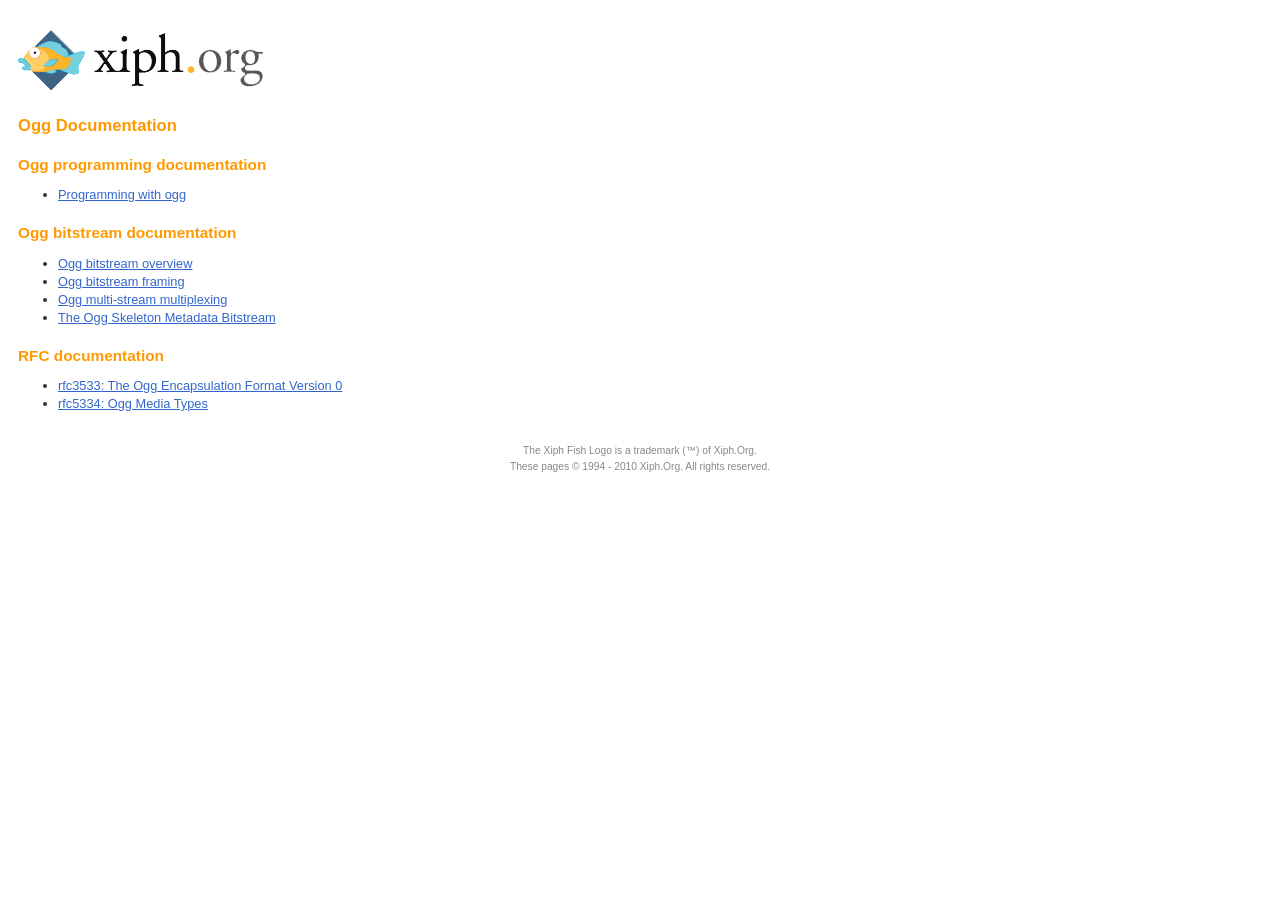
<file: sonar-core/src/main/cpp/third_party/ogg/doc/index.html>
<!DOCTYPE html PUBLIC "-//W3C//DTD XHTML 1.0 Strict//EN" "http://www.w3.org/TR/xhtml1/DTD/xhtml1-strict.dtd">
<html>
<head>

<meta http-equiv="Content-Type" content="text/html; charset=iso-8859-15"/>
<title>Ogg Documentation</title>

<style type="text/css">
body {
  margin: 0 18px 0 18px;
  padding-bottom: 30px;
  font-family: Verdana, Arial, Helvetica, sans-serif;
  color: #333333;
  font-size: .8em;
}

a {
  color: #3366cc;
}

img {
  border: 0;
}

#xiphlogo {
  margin: 30px 0 16px 0;
}

#content p {
  line-height: 1.4;
}

h1, h1 a, h2, h2 a, h3, h3 a {
  font-weight: bold;
  color: #ff9900;
  margin: 1.3em 0 8px 0;
}

h1 {
  font-size: 1.3em;
}

h2 {
  font-size: 1.2em;
}

h3 {
  font-size: 1.1em;
}

li {
  line-height: 1.4;
}

#copyright {
  margin-top: 30px;
  line-height: 1.5em;
  text-align: center;
  font-size: .8em;
  color: #888888;
  clear: both;
}
</style>

</head>

<body>

<div id="xiphlogo">
  <a href="http://www.xiph.org/"><img src="fish_xiph_org.png" alt="Fish Logo and Xiph.org"/></a>
</div>

<h1>Ogg Documentation</h1>

<h2>Ogg programming documentation</h2>

<ul>
<li><a href="libogg/index.html">Programming with ogg</a></li>
</ul>

<h2>Ogg bitstream documentation</h2>

<ul>
<li><a href="oggstream.html">Ogg bitstream overview</a></li>
<li><a href="framing.html">Ogg bitstream framing</a></li>
<li><a href="ogg-multiplex.html">Ogg multi-stream multiplexing</a></li>
<li><a href="skeleton.html">The Ogg Skeleton Metadata Bitstream</a></li>
</ul>

<h2>RFC documentation</h2>

<ul>
<li><a href="rfc3533.txt">rfc3533: The Ogg Encapsulation Format Version 0</a></li>
<li><a href="rfc5334.txt">rfc5334: Ogg Media Types</a></li>
</ul>

<div id="copyright">
  The Xiph Fish Logo is a
  trademark (&trade;) of Xiph.Org.<br/>

  These pages &copy; 1994 - 2010 Xiph.Org. All rights reserved.
</div>

</body>
</html>
</file>
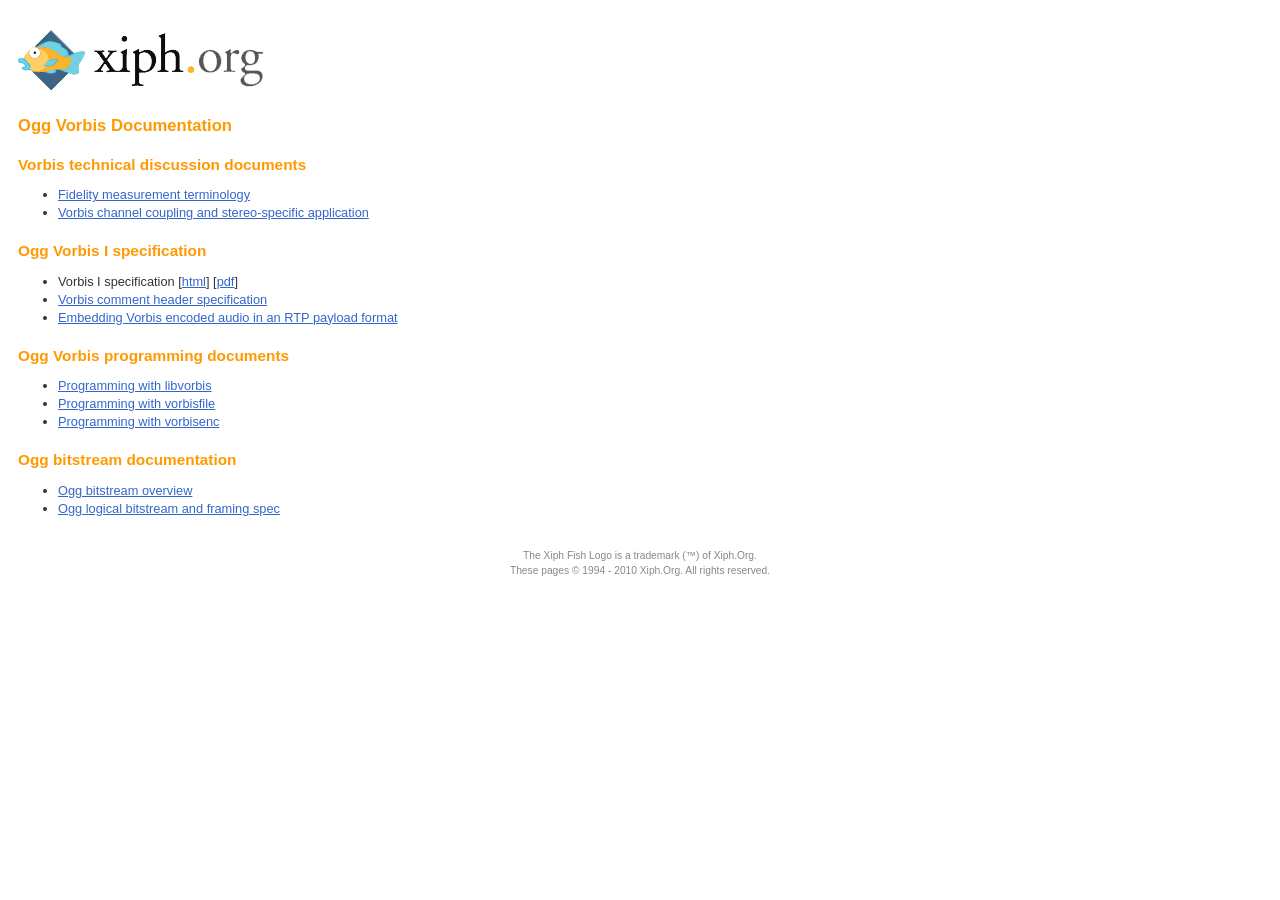
<file: sonar-core/src/main/cpp/third_party/vorbis/doc/index.html>
<!DOCTYPE html PUBLIC "-//W3C//DTD XHTML 1.0 Strict//EN" "http://www.w3.org/TR/xhtml1/DTD/xhtml1-strict.dtd">
<html>
<head>

<meta http-equiv="Content-Type" content="text/html; charset=iso-8859-15"/>
<title>Ogg Vorbis Documentation</title>

<style type="text/css">
body {
  margin: 0 18px 0 18px;
  padding-bottom: 30px;
  font-family: Verdana, Arial, Helvetica, sans-serif;
  color: #333333;
  font-size: .8em;
}

a {
  color: #3366cc;
}

img {
  border: 0;
}

#xiphlogo {
  margin: 30px 0 16px 0;
}

#content p {
  line-height: 1.4;
}

h1, h1 a, h2, h2 a, h3, h3 a {
  font-weight: bold;
  color: #ff9900;
  margin: 1.3em 0 8px 0;
}

h1 {
  font-size: 1.3em;
}

h2 {
  font-size: 1.2em;
}

h3 {
  font-size: 1.1em;
}

li {
  line-height: 1.4;
}

#copyright {
  margin-top: 30px;
  line-height: 1.5em;
  text-align: center;
  font-size: .8em;
  color: #888888;
  clear: both;
}
</style>

</head>

<body>

<div id="xiphlogo">
  <a href="https://xiph.org/"><img src="fish_xiph_org.png" alt="Fish Logo and Xiph.Org"/></a>
</div>

<h1>Ogg Vorbis Documentation</h1>

<h2>Vorbis technical discussion documents</h2>
<ul>
<li><a href="vorbis-fidelity.html">Fidelity measurement terminology</a></li>
<li><a href="stereo.html">Vorbis channel coupling and stereo-specific application</a></li>
</ul>

<h2>Ogg Vorbis I specification</h2>

<ul>
<li>Vorbis I specification [<a href="Vorbis_I_spec.html">html</a>]
  [<a href="Vorbis_I_spec.pdf">pdf</a>]</li>
<li><a href="v-comment.html">Vorbis comment header specification</a></li>
<li><a href="rfc5215.txt">Embedding Vorbis encoded 
audio in an RTP payload format</a></li>
</ul>

<h2>Ogg Vorbis programming documents</h2>

<ul>
<li><a href="libvorbis/index.html">Programming with libvorbis</a></li>
<li><a href="vorbisfile/index.html">Programming with vorbisfile</a></li>
<li><a href="vorbisenc/index.html">Programming with vorbisenc</a></li>
</ul>

<h2>Ogg bitstream documentation</h2>

<ul>
<li><a href="oggstream.html">Ogg bitstream overview</a></li>
<li><a href="framing.html">Ogg logical bitstream and framing spec</a></li>
</ul>

<div id="copyright">
  The Xiph Fish Logo is a
  trademark (&trade;) of Xiph.Org.<br/>

  These pages &copy; 1994 - 2010 Xiph.Org. All rights reserved.
</div>

</body>
</html>
</file>
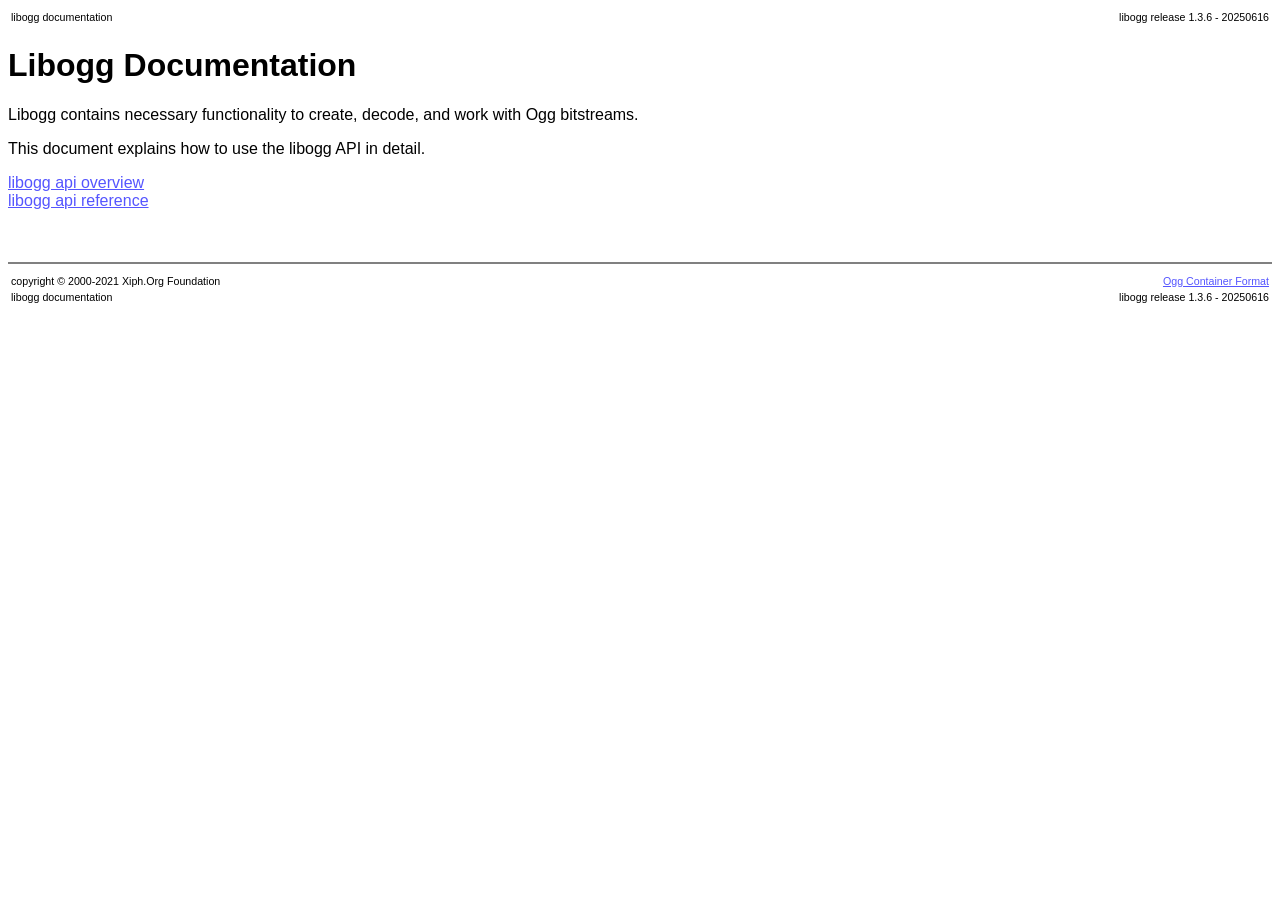
<file: sonar-core/src/main/cpp/third_party/ogg/doc/libogg/index.html>
<html>

<head>
<title>libogg - Documentation</title>
<link rel=stylesheet href="style.css" type="text/css">
</head>

<body bgcolor=white text=black link="#5555ff" alink="#5555ff" vlink="#5555ff">
<table border=0 width=100%>
<tr>
<td><p class=tiny>libogg documentation</p></td>
<td align=right><p class=tiny>libogg release 1.3.6 - 20250616</p></td>
</tr>
</table>

<h1>Libogg Documentation</h1>

<p>
Libogg contains necessary functionality to create, decode, and work with Ogg bitstreams.
<p>This document explains how to use the libogg API in detail.
<p>
<a href="overview.html">libogg api overview</a><br>
<a href="reference.html">libogg api reference</a><br>

<br><br>
<hr noshade>
<table border=0 width=100%>
<tr valign=top>
<td><p class=tiny>copyright &copy; 2000-2021 Xiph.Org Foundation</p></td>
<td align=right><p class=tiny><a href="http://www.xiph.org/ogg/">Ogg Container Format</a></p></td>
</tr><tr>
<td><p class=tiny>libogg documentation</p></td>
<td align=right><p class=tiny>libogg release 1.3.6 - 20250616</p></td>
</tr>
</table>

</body>

</html>
</file>
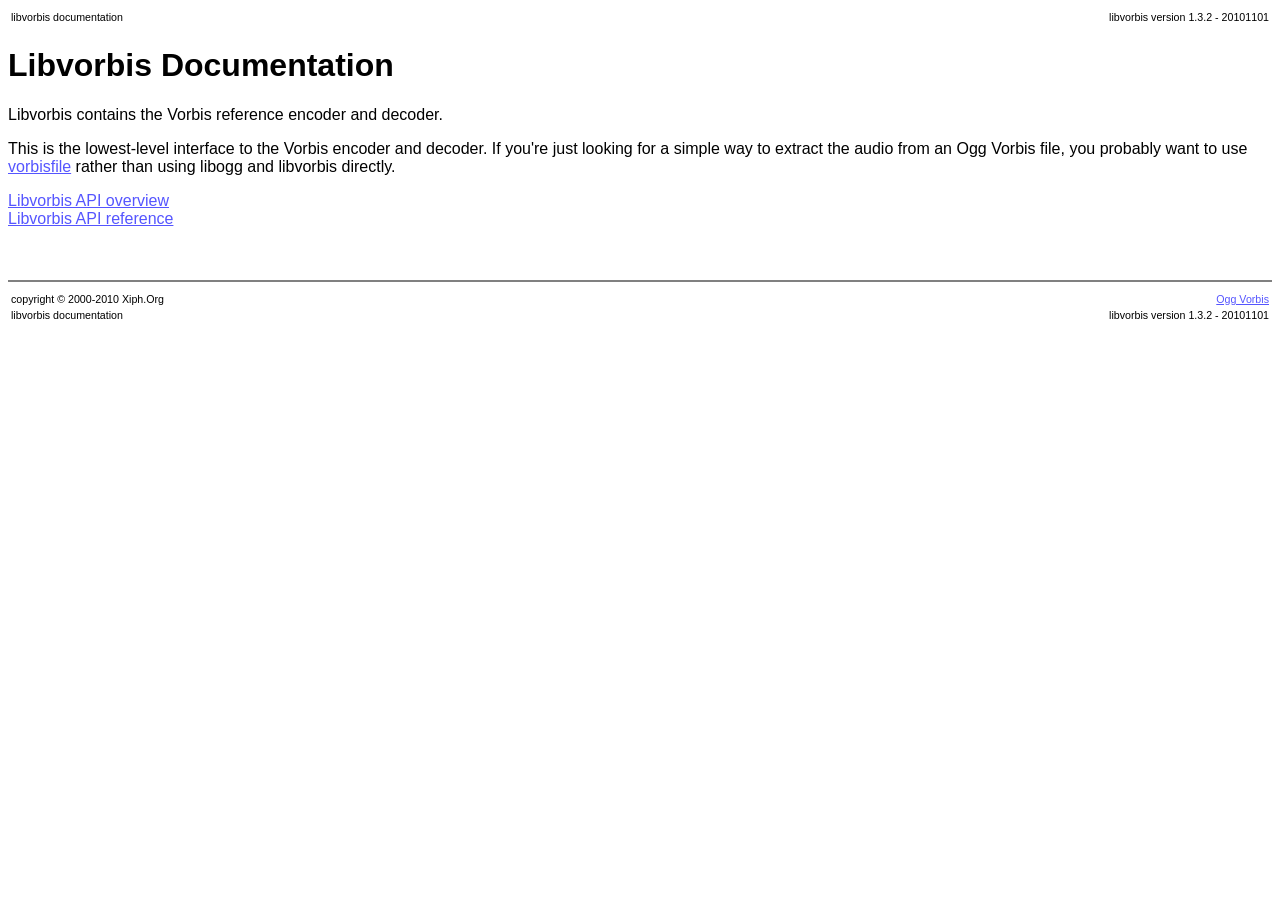
<file: sonar-core/src/main/cpp/third_party/vorbis/doc/libvorbis/index.html>
<html>

<head>
<title>libvorbis - Documentation</title>
<link rel=stylesheet href="style.css" type="text/css">
</head>

<body bgcolor=white text=black link="#5555ff" alink="#5555ff" vlink="#5555ff">
<table border=0 width=100%>
<tr>
<td><p class=tiny>libvorbis documentation</p></td>
<td align=right><p class=tiny>libvorbis version 1.3.2 - 20101101</p></td>
</tr>
</table>

<h1>Libvorbis Documentation</h1>

<p>
Libvorbis contains the Vorbis reference encoder and decoder.
<p>
This is the lowest-level interface to the Vorbis encoder and decoder. If
you're just looking for a simple way to extract the
audio from an Ogg Vorbis file, you probably want to use <a
href="../vorbisfile/index.html">vorbisfile</a> rather than using libogg
and libvorbis directly.
<p>
<a href="overview.html">Libvorbis API overview</a><br>
<a href="reference.html">Libvorbis API reference</a><br>

<br><br>
<hr noshade>
<table border=0 width=100%>
<tr valign=top>
<td><p class=tiny>copyright &copy; 2000-2010 Xiph.Org</p></td>
<td align=right><p class=tiny><a href="https://xiph.org/vorbis/">Ogg Vorbis</a></p></td>
</tr><tr>
<td><p class=tiny>libvorbis documentation</p></td>
<td align=right><p class=tiny>libvorbis version 1.3.2 - 20101101</p></td>
</tr>
</table>

</body>

</html>
</file>
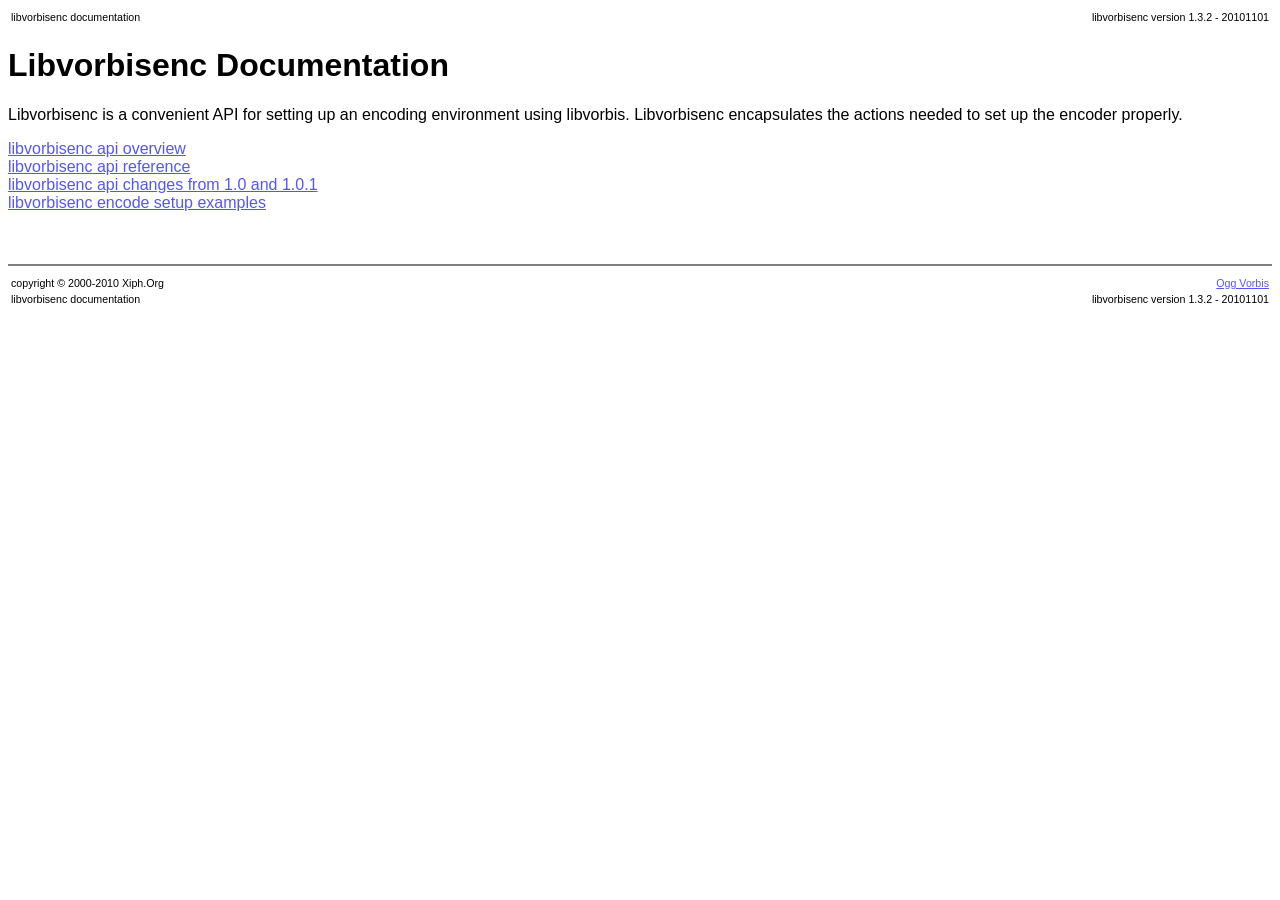
<file: sonar-core/src/main/cpp/third_party/vorbis/doc/vorbisenc/index.html>
<html>

<head>
<title>libvorbisenc - Documentation</title>
<link rel=stylesheet href="style.css" type="text/css">
</head>

<body bgcolor=white text=black link="#5555ff" alink="#5555ff" vlink="#5555ff">
<table border=0 width=100%>
<tr>
<td><p class=tiny>libvorbisenc documentation</p></td>
<td align=right><p class=tiny>libvorbisenc version 1.3.2 - 20101101</p></td>
</tr>
</table>

<h1>Libvorbisenc Documentation</h1>

<p>
Libvorbisenc is a convenient API for setting up an encoding environment using libvorbis.  Libvorbisenc encapsulates the actions needed to set up the encoder properly.
<p>
<a href="overview.html">libvorbisenc api overview</a><br>
<a href="reference.html">libvorbisenc api reference</a><br>
<a href="changes.html">libvorbisenc api changes from 1.0 and 1.0.1</a><br>
<a href="examples.html">libvorbisenc encode setup examples</a><br>

<br><br>
<hr noshade>
<table border=0 width=100%>
<tr valign=top>
<td><p class=tiny>copyright &copy; 2000-2010 Xiph.Org</p></td>
<td align=right><p class=tiny><a href="https://xiph.org/vorbis/">Ogg Vorbis</a></p></td>
</tr><tr>
<td><p class=tiny>libvorbisenc documentation</p></td>
<td align=right><p class=tiny>libvorbisenc version 1.3.2 - 20101101</p></td>
</tr>
</table>

</body>

</html>
</file>
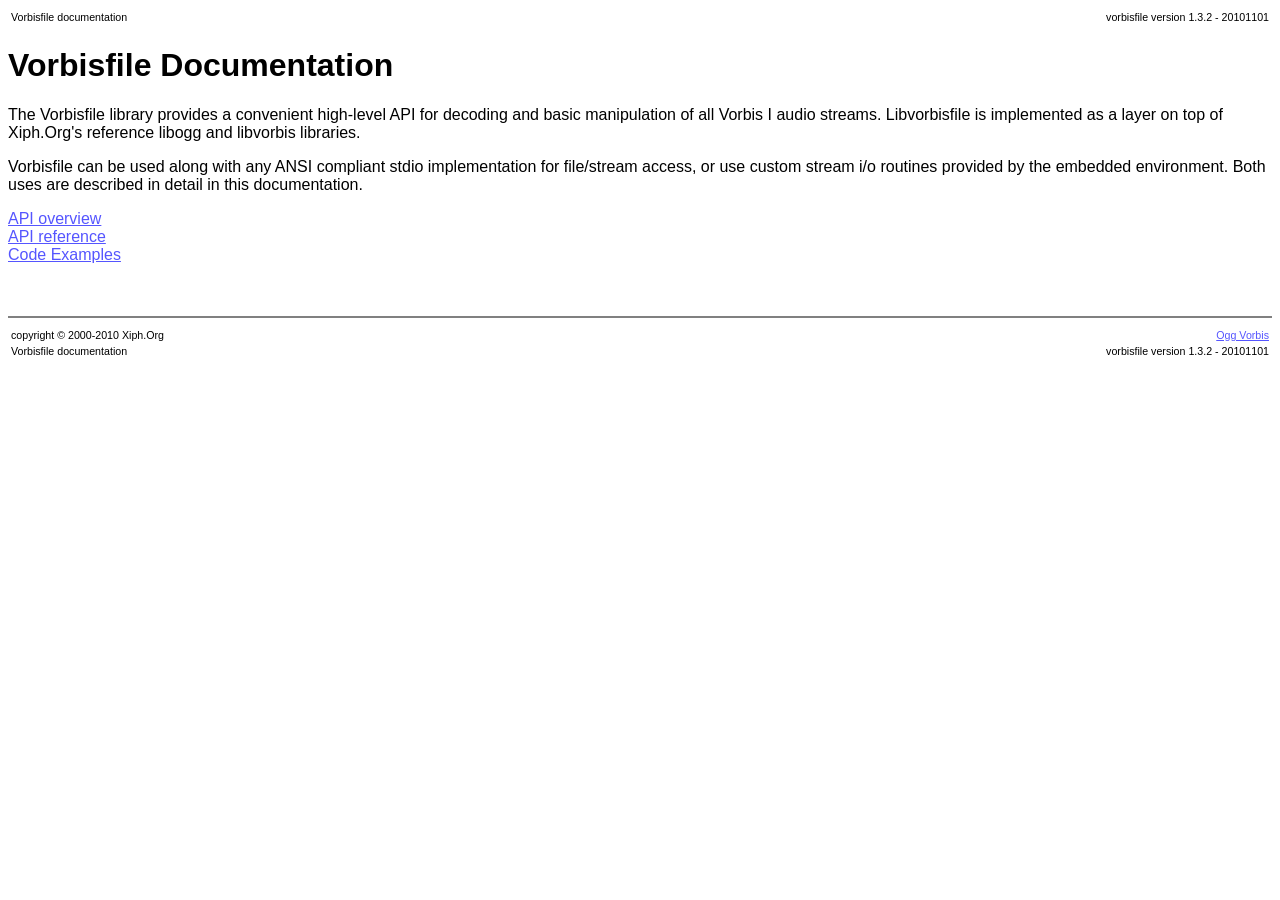
<file: sonar-core/src/main/cpp/third_party/vorbis/doc/vorbisfile/index.html>
<html>

<head>
<title>Vorbisfile - Documentation</title>
<link rel=stylesheet href="style.css" type="text/css">
</head>

<body bgcolor=white text=black link="#5555ff" alink="#5555ff" vlink="#5555ff">
<table border=0 width=100%>
<tr>
<td><p class=tiny>Vorbisfile documentation</p></td>
<td align=right><p class=tiny>vorbisfile version 1.3.2 - 20101101</p></td>
</tr>
</table>

<h1>Vorbisfile Documentation</h1>

<p>

The Vorbisfile library provides a convenient high-level API for
decoding and basic manipulation of all Vorbis I audio streams.
Libvorbisfile is implemented as a layer on top of Xiph.Org's reference
libogg and libvorbis libraries.<p>

Vorbisfile can be used along with any ANSI compliant stdio implementation
for file/stream access, or use custom stream i/o routines provided by
the embedded environment.  Both uses are described in detail in this
documentation.

<p>
<a href="overview.html">API overview</a><br>
<a href="reference.html">API reference</a><br>
<a href="exampleindex.html">Code Examples</a><br>

<br><br>
<hr noshade>
<table border=0 width=100%>
<tr valign=top>
<td><p class=tiny>copyright &copy; 2000-2010 Xiph.Org</p></td>
<td align=right><p class=tiny><a href="https://xiph.org/vorbis/">Ogg Vorbis</a></p></td>
</tr><tr>
<td><p class=tiny>Vorbisfile documentation</p></td>
<td align=right><p class=tiny>vorbisfile version 1.3.2 - 20101101</p></td>
</tr>
</table>

</body>

</html>
</file>
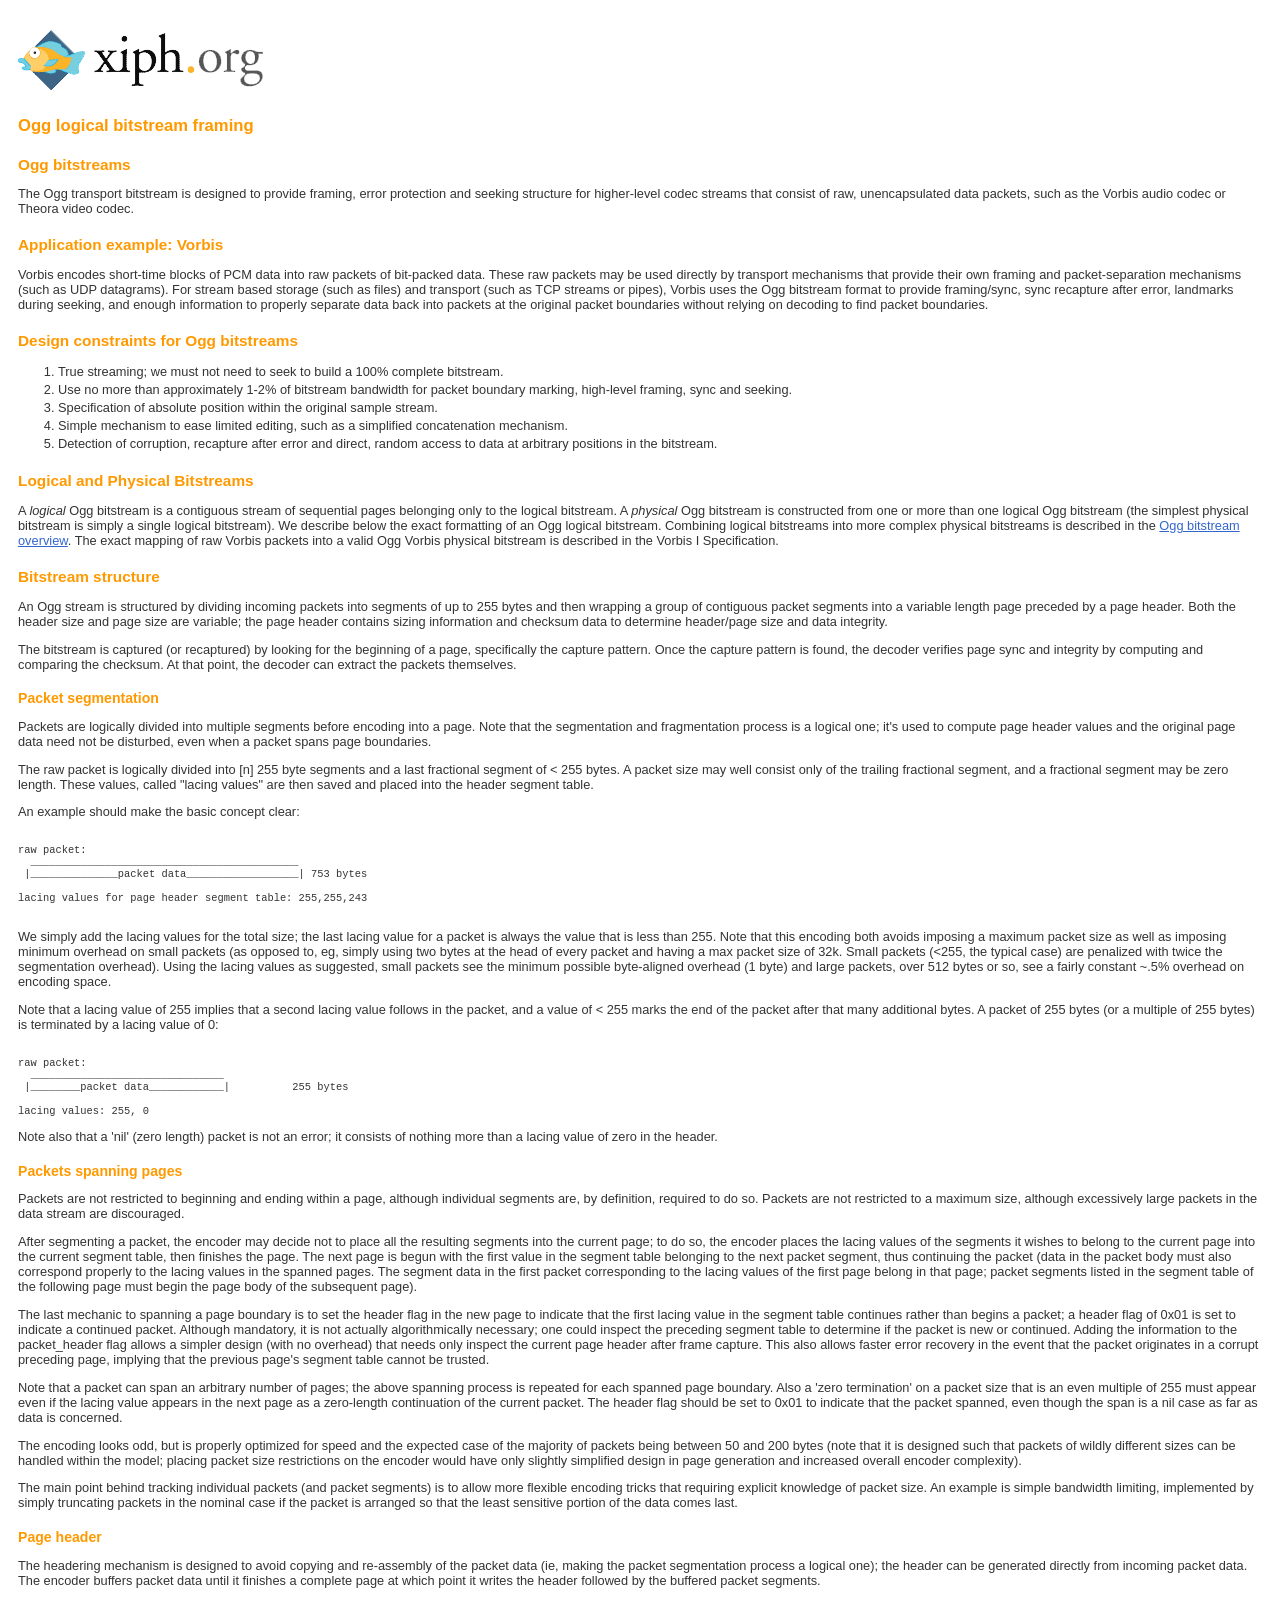
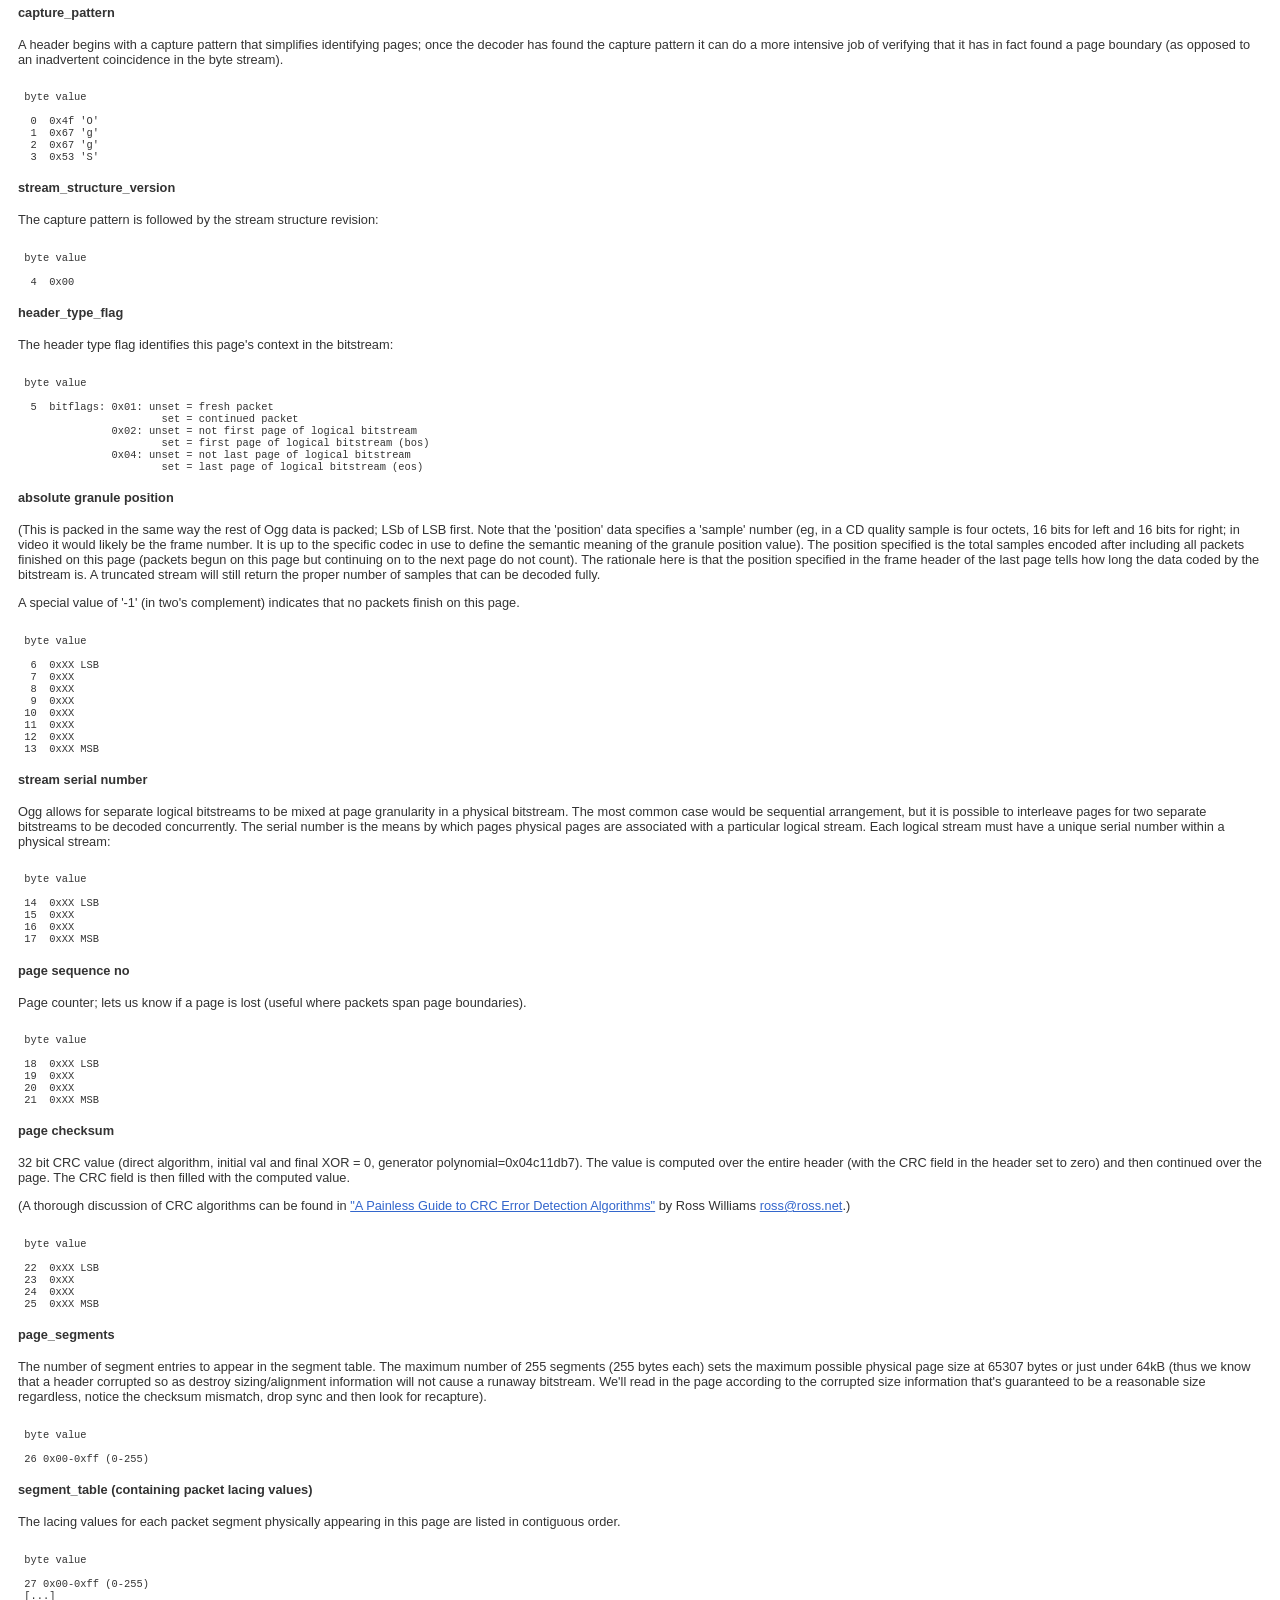
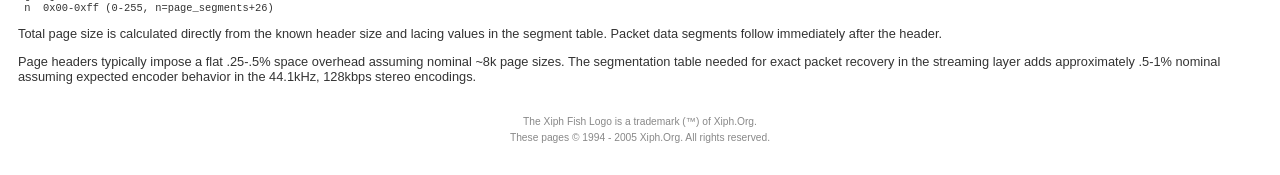
<file: sonar-core/src/main/cpp/third_party/ogg/doc/framing.html>
<!DOCTYPE html PUBLIC "-//W3C//DTD XHTML 1.0 Strict//EN" "http://www.w3.org/TR/xhtml1/DTD/xhtml1-strict.dtd">
<html>
<head>

<meta http-equiv="Content-Type" content="text/html; charset=iso-8859-15"/>
<title>Ogg Documentation</title>

<style type="text/css">
body {
  margin: 0 18px 0 18px;
  padding-bottom: 30px;
  font-family: Verdana, Arial, Helvetica, sans-serif;
  color: #333333;
  font-size: .8em;
}

a {
  color: #3366cc;
}

img {
  border: 0;
}

#xiphlogo {
  margin: 30px 0 16px 0;
}

#content p {
  line-height: 1.4;
}

h1, h1 a, h2, h2 a, h3, h3 a {
  font-weight: bold;
  color: #ff9900;
  margin: 1.3em 0 8px 0;
}

h1 {
  font-size: 1.3em;
}

h2 {
  font-size: 1.2em;
}

h3 {
  font-size: 1.1em;
}

li {
  line-height: 1.4;
}

#copyright {
  margin-top: 30px;
  line-height: 1.5em;
  text-align: center;
  font-size: .8em;
  color: #888888;
  clear: both;
}
</style>

</head>

<body>

<div id="xiphlogo">
  <a href="http://www.xiph.org/"><img src="fish_xiph_org.png" alt="Fish Logo and Xiph.org"/></a>
</div>

<h1>Ogg logical bitstream framing</h1>

<h2>Ogg bitstreams</h2>

<p>The Ogg transport bitstream is designed to provide framing, error
protection and seeking structure for higher-level codec streams that
consist of raw, unencapsulated data packets, such as the Vorbis audio
codec or Theora video codec.</p>

<h2>Application example: Vorbis</h2>

<p>Vorbis encodes short-time blocks of PCM data into raw packets of
bit-packed data. These raw packets may be used directly by transport
mechanisms that provide their own framing and packet-separation
mechanisms (such as UDP datagrams). For stream based storage (such as
files) and transport (such as TCP streams or pipes), Vorbis uses the
Ogg bitstream format to provide framing/sync, sync recapture
after error, landmarks during seeking, and enough information to
properly separate data back into packets at the original packet
boundaries without relying on decoding to find packet boundaries.</p>

<h2>Design constraints for Ogg bitstreams</h2>

<ol>
<li>True streaming; we must not need to seek to build a 100%
  complete bitstream.</li>
<li>Use no more than approximately 1-2% of bitstream bandwidth for
  packet boundary marking, high-level framing, sync and seeking.</li>
<li>Specification of absolute position within the original sample
  stream.</li>
<li>Simple mechanism to ease limited editing, such as a simplified
  concatenation mechanism.</li>
<li>Detection of corruption, recapture after error and direct, random
  access to data at arbitrary positions in the bitstream.</li>
</ol>

<h2>Logical and Physical Bitstreams</h2>

<p>A <em>logical</em> Ogg bitstream is a contiguous stream of
sequential pages belonging only to the logical bitstream. A
<em>physical</em> Ogg bitstream is constructed from one or more
than one logical Ogg bitstream (the simplest physical bitstream
is simply a single logical bitstream). We describe below the exact
formatting of an Ogg logical bitstream. Combining logical
bitstreams into more complex physical bitstreams is described in the
<a href="oggstream.html">Ogg bitstream overview</a>. The exact
mapping of raw Vorbis packets into a valid Ogg Vorbis physical
bitstream is described in the Vorbis I Specification.</p>

<h2>Bitstream structure</h2>

<p>An Ogg stream is structured by dividing incoming packets into
segments of up to 255 bytes and then wrapping a group of contiguous
packet segments into a variable length page preceded by a page
header. Both the header size and page size are variable; the page
header contains sizing information and checksum data to determine
header/page size and data integrity.</p>

<p>The bitstream is captured (or recaptured) by looking for the beginning
of a page, specifically the capture pattern. Once the capture pattern
is found, the decoder verifies page sync and integrity by computing
and comparing the checksum. At that point, the decoder can extract the
packets themselves.</p>

<h3>Packet segmentation</h3>

<p>Packets are logically divided into multiple segments before encoding
into a page. Note that the segmentation and fragmentation process is a
logical one; it's used to compute page header values and the original
page data need not be disturbed, even when a packet spans page
boundaries.</p>

<p>The raw packet is logically divided into [n] 255 byte segments and a
last fractional segment of &lt; 255 bytes. A packet size may well
consist only of the trailing fractional segment, and a fractional
segment may be zero length. These values, called "lacing values" are
then saved and placed into the header segment table.</p>

<p>An example should make the basic concept clear:</p>

<pre>
<tt>
raw packet:
  ___________________________________________
 |______________packet data__________________| 753 bytes

lacing values for page header segment table: 255,255,243
</tt>
</pre>

<p>We simply add the lacing values for the total size; the last lacing
value for a packet is always the value that is less than 255. Note
that this encoding both avoids imposing a maximum packet size as well
as imposing minimum overhead on small packets (as opposed to, eg,
simply using two bytes at the head of every packet and having a max
packet size of 32k. Small packets (&lt;255, the typical case) are
penalized with twice the segmentation overhead). Using the lacing
values as suggested, small packets see the minimum possible
byte-aligned overhead (1 byte) and large packets, over 512 bytes or
so, see a fairly constant ~.5% overhead on encoding space.</p>

<p>Note that a lacing value of 255 implies that a second lacing value
follows in the packet, and a value of &lt; 255 marks the end of the
packet after that many additional bytes. A packet of 255 bytes (or a
multiple of 255 bytes) is terminated by a lacing value of 0:</p>

<pre><tt>
raw packet:
  _______________________________
 |________packet data____________|          255 bytes

lacing values: 255, 0
</tt></pre>

<p>Note also that a 'nil' (zero length) packet is not an error; it
consists of nothing more than a lacing value of zero in the header.</p>

<h3>Packets spanning pages</h3>

<p>Packets are not restricted to beginning and ending within a page,
although individual segments are, by definition, required to do so.
Packets are not restricted to a maximum size, although excessively
large packets in the data stream are discouraged.</p>

<p>After segmenting a packet, the encoder may decide not to place all the
resulting segments into the current page; to do so, the encoder places
the lacing values of the segments it wishes to belong to the current
page into the current segment table, then finishes the page. The next
page is begun with the first value in the segment table belonging to
the next packet segment, thus continuing the packet (data in the
packet body must also correspond properly to the lacing values in the
spanned pages. The segment data in the first packet corresponding to
the lacing values of the first page belong in that page; packet
segments listed in the segment table of the following page must begin
the page body of the subsequent page).</p>

<p>The last mechanic to spanning a page boundary is to set the header
flag in the new page to indicate that the first lacing value in the
segment table continues rather than begins a packet; a header flag of
0x01 is set to indicate a continued packet. Although mandatory, it
is not actually algorithmically necessary; one could inspect the
preceding segment table to determine if the packet is new or
continued. Adding the information to the packet_header flag allows a
simpler design (with no overhead) that needs only inspect the current
page header after frame capture. This also allows faster error
recovery in the event that the packet originates in a corrupt
preceding page, implying that the previous page's segment table
cannot be trusted.</p>

<p>Note that a packet can span an arbitrary number of pages; the above
spanning process is repeated for each spanned page boundary. Also a
'zero termination' on a packet size that is an even multiple of 255
must appear even if the lacing value appears in the next page as a
zero-length continuation of the current packet. The header flag
should be set to 0x01 to indicate that the packet spanned, even though
the span is a nil case as far as data is concerned.</p>

<p>The encoding looks odd, but is properly optimized for speed and the
expected case of the majority of packets being between 50 and 200
bytes (note that it is designed such that packets of wildly different
sizes can be handled within the model; placing packet size
restrictions on the encoder would have only slightly simplified design
in page generation and increased overall encoder complexity).</p>

<p>The main point behind tracking individual packets (and packet
segments) is to allow more flexible encoding tricks that requiring
explicit knowledge of packet size. An example is simple bandwidth
limiting, implemented by simply truncating packets in the nominal case
if the packet is arranged so that the least sensitive portion of the
data comes last.</p>

<a name="page_header"></a>
<h3>Page header</h3>

<p>The headering mechanism is designed to avoid copying and re-assembly
of the packet data (ie, making the packet segmentation process a
logical one); the header can be generated directly from incoming
packet data. The encoder buffers packet data until it finishes a
complete page at which point it writes the header followed by the
buffered packet segments.</p>

<h4>capture_pattern</h4>

<p>A header begins with a capture pattern that simplifies identifying
pages; once the decoder has found the capture pattern it can do a more
intensive job of verifying that it has in fact found a page boundary
(as opposed to an inadvertent coincidence in the byte stream).</p>

<pre><tt>
 byte value

  0  0x4f 'O'
  1  0x67 'g'
  2  0x67 'g'
  3  0x53 'S'  
</tt></pre>

<h4>stream_structure_version</h4>

<p>The capture pattern is followed by the stream structure revision:</p>

<pre><tt>
 byte value

  4  0x00
</tt></pre>
 
<h4>header_type_flag</h4>
  
<p>The header type flag identifies this page's context in the bitstream:</p>

<pre><tt>
 byte value

  5  bitflags: 0x01: unset = fresh packet
	               set = continued packet
	       0x02: unset = not first page of logical bitstream
                       set = first page of logical bitstream (bos)
	       0x04: unset = not last page of logical bitstream
                       set = last page of logical bitstream (eos)
</tt></pre>

<h4>absolute granule position</h4>

<p>(This is packed in the same way the rest of Ogg data is packed; LSb
of LSB first. Note that the 'position' data specifies a 'sample'
number (eg, in a CD quality sample is four octets, 16 bits for left
and 16 bits for right; in video it would likely be the frame number.
It is up to the specific codec in use to define the semantic meaning
of the granule position value). The position specified is the total
samples encoded after including all packets finished on this page
(packets begun on this page but continuing on to the next page do not
count). The rationale here is that the position specified in the
frame header of the last page tells how long the data coded by the
bitstream is. A truncated stream will still return the proper number
of samples that can be decoded fully.</p>

<p>A special value of '-1' (in two's complement) indicates that no packets
finish on this page.</p>

<pre><tt>
 byte value

  6  0xXX LSB
  7  0xXX
  8  0xXX
  9  0xXX
 10  0xXX
 11  0xXX
 12  0xXX
 13  0xXX MSB
</tt></pre>

<h4>stream serial number</h4>
 
<p>Ogg allows for separate logical bitstreams to be mixed at page
granularity in a physical bitstream. The most common case would be
sequential arrangement, but it is possible to interleave pages for
two separate bitstreams to be decoded concurrently. The serial
number is the means by which pages physical pages are associated with
a particular logical stream. Each logical stream must have a unique
serial number within a physical stream:</p>

<pre><tt>
 byte value

 14  0xXX LSB
 15  0xXX
 16  0xXX
 17  0xXX MSB
</tt></pre>

<h4>page sequence no</h4>

<p>Page counter; lets us know if a page is lost (useful where packets
span page boundaries).</p>

<pre><tt>
 byte value

 18  0xXX LSB
 19  0xXX
 20  0xXX
 21  0xXX MSB
</tt></pre>

<h4>page checksum</h4>
     
<p>32 bit CRC value (direct algorithm, initial val and final XOR = 0,
generator polynomial=0x04c11db7). The value is computed over the
entire header (with the CRC field in the header set to zero) and then
continued over the page. The CRC field is then filled with the
computed value.</p>

<p>(A thorough discussion of CRC algorithms can be found in <a
href="http://www.ross.net/crc/download/crc_v3.txt">"A
Painless Guide to CRC Error Detection Algorithms"</a> by Ross
Williams <a href="mailto:ross@ross.net">ross@ross.net</a>.)</p>

<pre><tt>
 byte value

 22  0xXX LSB
 23  0xXX
 24  0xXX
 25  0xXX MSB
</tt></pre>

<h4>page_segments</h4>

<p>The number of segment entries to appear in the segment table. The
maximum number of 255 segments (255 bytes each) sets the maximum
possible physical page size at 65307 bytes or just under 64kB (thus
we know that a header corrupted so as destroy sizing/alignment
information will not cause a runaway bitstream. We'll read in the
page according to the corrupted size information that's guaranteed to
be a reasonable size regardless, notice the checksum mismatch, drop
sync and then look for recapture).</p>

<pre><tt>
 byte value

 26 0x00-0xff (0-255)
</tt></pre>

<h4>segment_table (containing packet lacing values)</h4>

<p>The lacing values for each packet segment physically appearing in
this page are listed in contiguous order.</p>

<pre><tt>
 byte value

 27 0x00-0xff (0-255)
 [...]
 n  0x00-0xff (0-255, n=page_segments+26)
</tt></pre>

<p>Total page size is calculated directly from the known header size and
lacing values in the segment table. Packet data segments follow
immediately after the header.</p>

<p>Page headers typically impose a flat .25-.5% space overhead assuming
nominal ~8k page sizes. The segmentation table needed for exact
packet recovery in the streaming layer adds approximately .5-1%
nominal assuming expected encoder behavior in the 44.1kHz, 128kbps
stereo encodings.</p>

<div id="copyright">
  The Xiph Fish Logo is a
  trademark (&trade;) of Xiph.Org.<br/>

  These pages &copy; 1994 - 2005 Xiph.Org. All rights reserved.
</div>

</body>
</html>
</file>
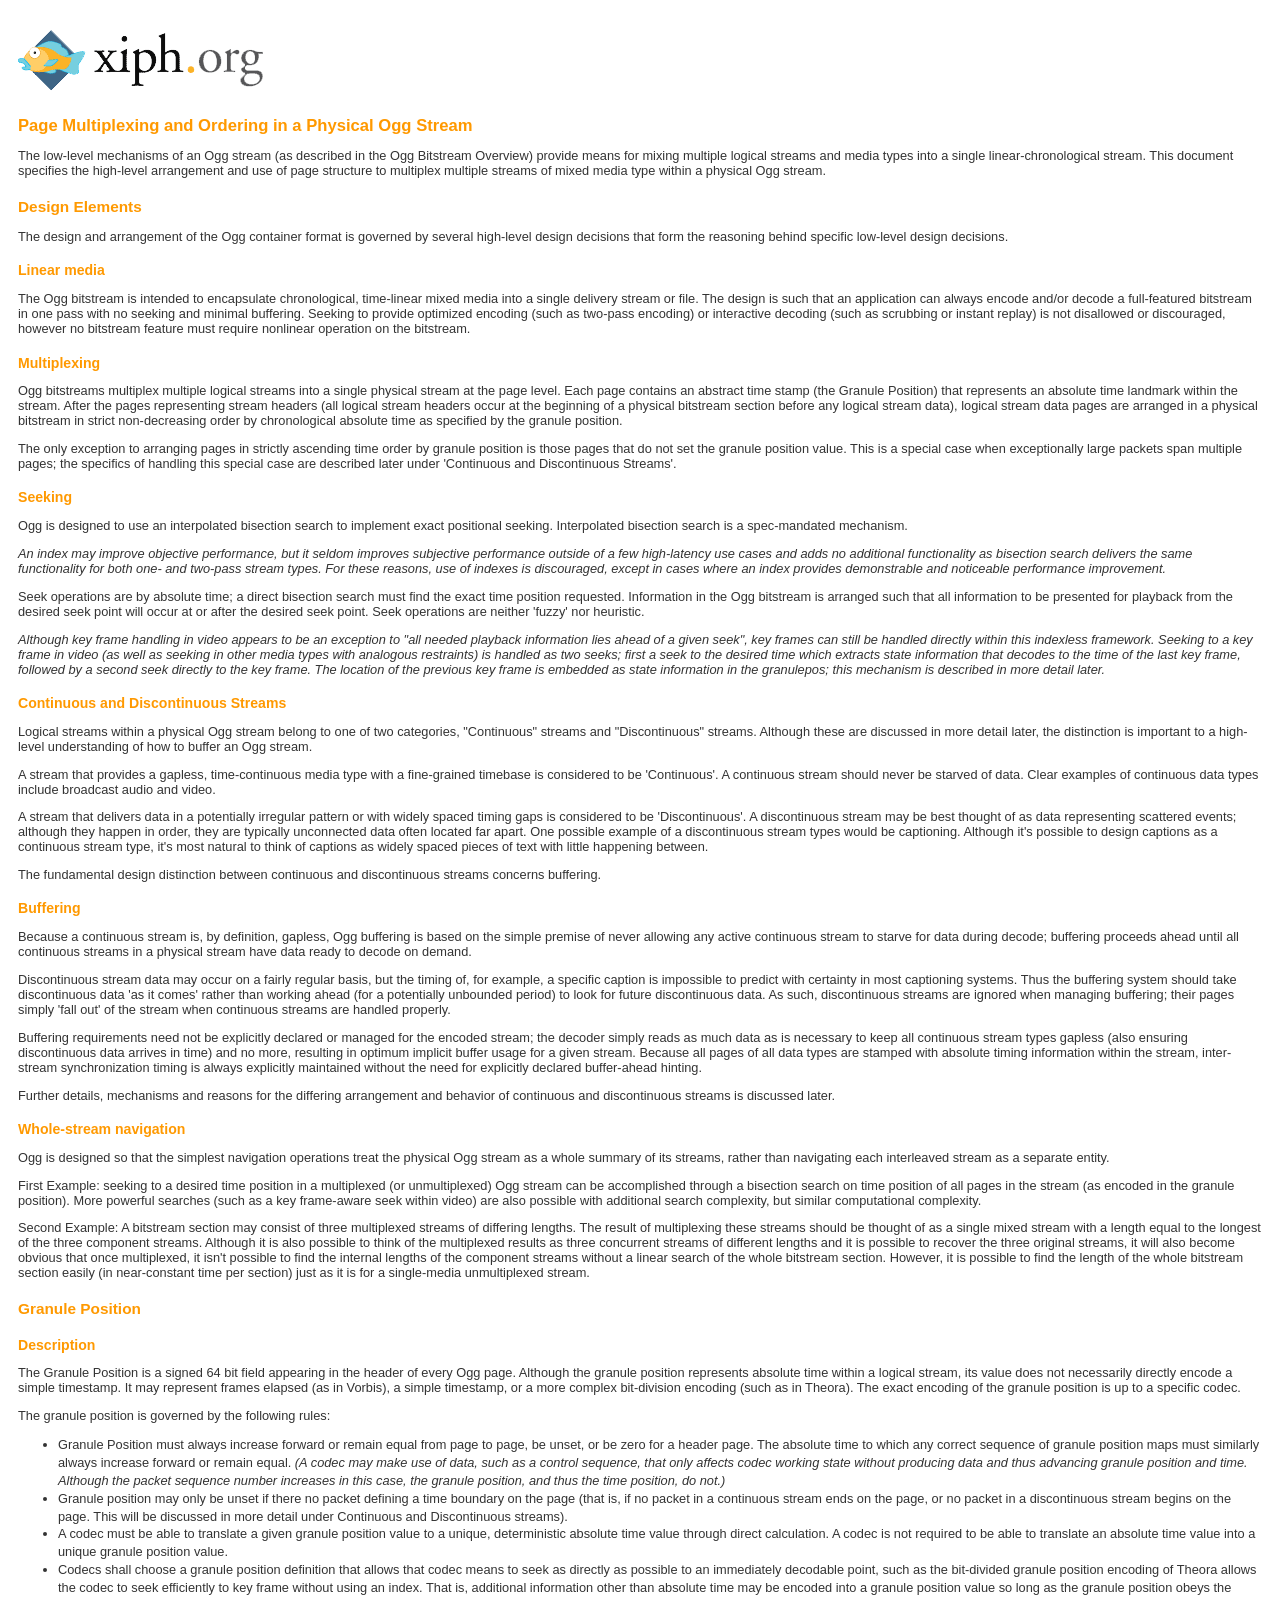
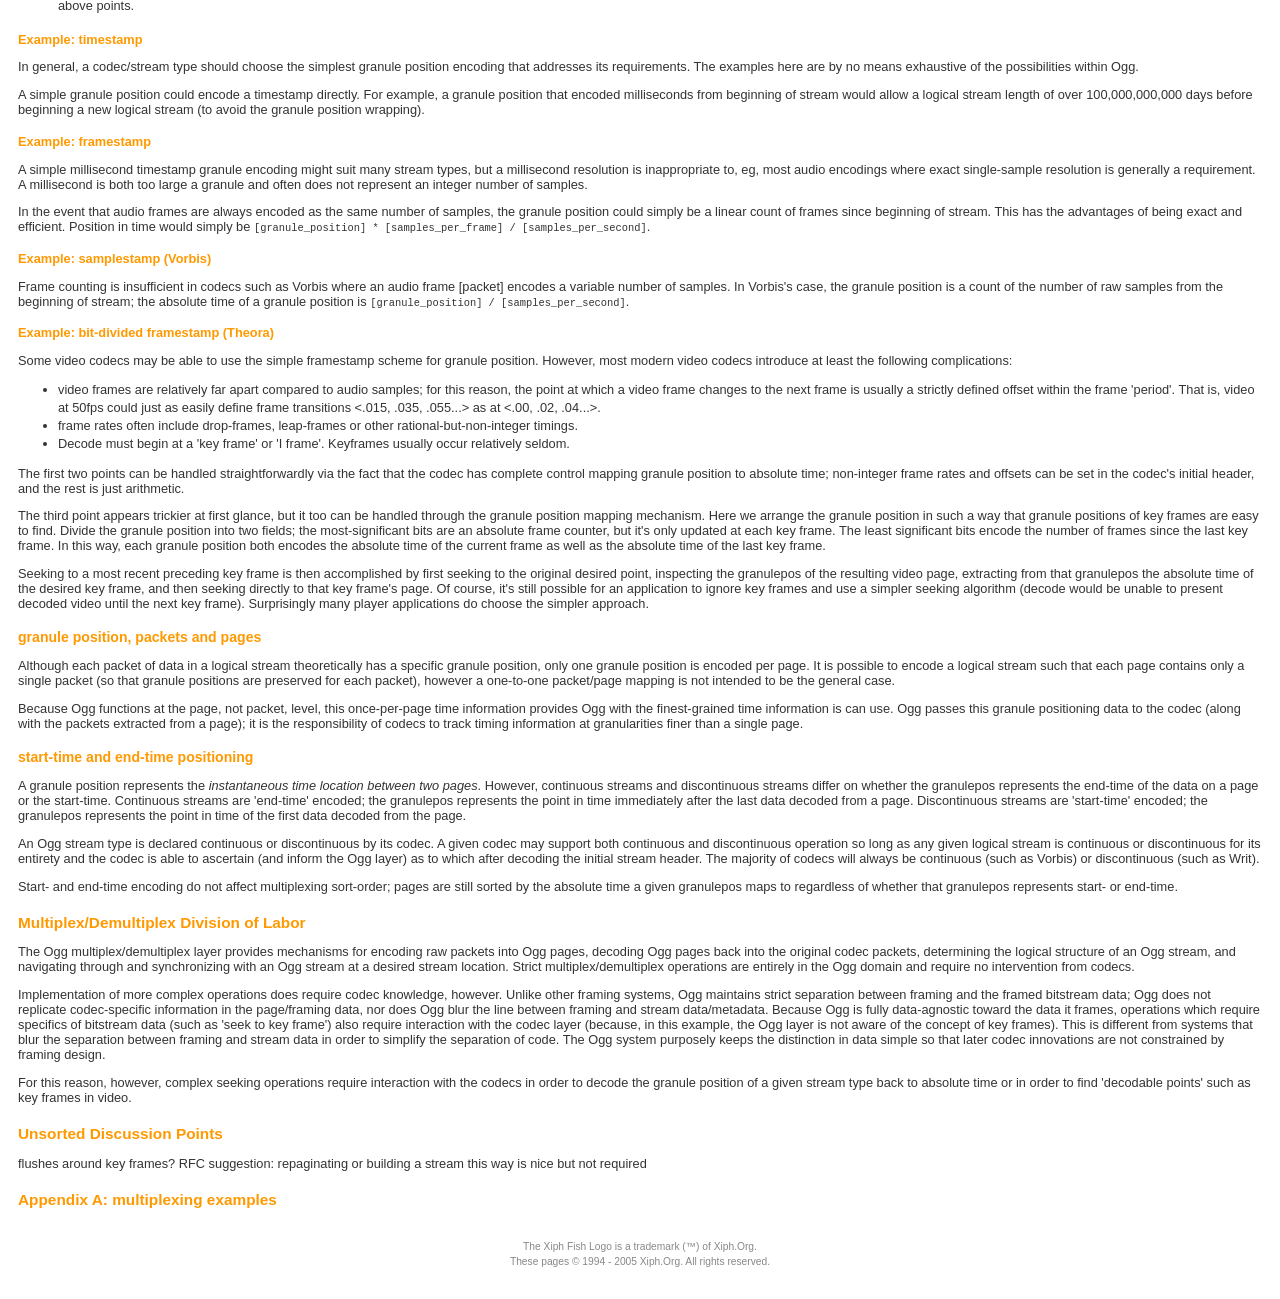
<file: sonar-core/src/main/cpp/third_party/ogg/doc/ogg-multiplex.html>
<!DOCTYPE html PUBLIC "-//W3C//DTD XHTML 1.0 Strict//EN" "http://www.w3.org/TR/xhtml1/DTD/xhtml1-strict.dtd">
<html>
<head>

<meta http-equiv="Content-Type" content="text/html; charset=iso-8859-15"/>
<title>Ogg Documentation</title>

<style type="text/css">
body {
  margin: 0 18px 0 18px;
  padding-bottom: 30px;
  font-family: Verdana, Arial, Helvetica, sans-serif;
  color: #333333;
  font-size: .8em;
}

a {
  color: #3366cc;
}

img {
  border: 0;
}

#xiphlogo {
  margin: 30px 0 16px 0;
}

#content p {
  line-height: 1.4;
}

h1, h1 a, h2, h2 a, h3, h3 a, h4, h4 a {
  font-weight: bold;
  color: #ff9900;
  margin: 1.3em 0 8px 0;
}

h1 {
  font-size: 1.3em;
}

h2 {
  font-size: 1.2em;
}

h3 {
  font-size: 1.1em;
}

li {
  line-height: 1.4;
}

#copyright {
  margin-top: 30px;
  line-height: 1.5em;
  text-align: center;
  font-size: .8em;
  color: #888888;
  clear: both;
}
</style>

</head>

<body>

<div id="xiphlogo">
  <a href="http://www.xiph.org/"><img src="fish_xiph_org.png" alt="Fish Logo and Xiph.org"/></a>
</div>

<h1>Page Multiplexing and Ordering in a Physical Ogg Stream</h1>

<p>The low-level mechanisms of an Ogg stream (as described in the Ogg
Bitstream Overview) provide means for mixing multiple logical streams
and media types into a single linear-chronological stream. This
document specifies the high-level arrangement and use of page
structure to multiplex multiple streams of mixed media type within a
physical Ogg stream.</p>

<h2>Design Elements</h2>

<p>The design and arrangement of the Ogg container format is governed by
several high-level design decisions that form the reasoning behind
specific low-level design decisions.</p>

<h3>Linear media</h3> 

<p>The Ogg bitstream is intended to encapsulate chronological,
time-linear mixed media into a single delivery stream or file. The
design is such that an application can always encode and/or decode a
full-featured bitstream in one pass with no seeking and minimal
buffering. Seeking to provide optimized encoding (such as two-pass
encoding) or interactive decoding (such as scrubbing or instant
replay) is not disallowed or discouraged, however no bitstream feature
must require nonlinear operation on the bitstream.</p>

<h3>Multiplexing</h3>

<p>Ogg bitstreams multiplex multiple logical streams into a single
physical stream at the page level. Each page contains an abstract
time stamp (the Granule Position) that represents an absolute time
landmark within the stream. After the pages representing stream
headers (all logical stream headers occur at the beginning of a
physical bitstream section before any logical stream data), logical
stream data pages are arranged in a physical bitstream in strict 
non-decreasing order by chronological absolute time as 
specified by the granule position.</p>

<p>The only exception to arranging pages in strictly ascending time order
by granule position is those pages that do not set the granule
position value. This is a special case when exceptionally large
packets span multiple pages; the specifics of handling this special
case are described later under 'Continuous and Discontinuous
Streams'.</p>

<h3>Seeking</h3> 

<p>Ogg is designed to use an interpolated bisection search to
implement exact positional seeking.  Interpolated bisection search is
a spec-mandated mechanism.</p>

<p><i>An index may improve objective performance, but it seldom
improves subjective performance outside of a few high-latency use
cases and adds no additional functionality as bisection search
delivers the same functionality for both one- and two-pass stream
types.  For these reasons, use of indexes is discouraged, except in
cases where an index provides demonstrable and noticeable performance
improvement.</i></p>

<p>Seek operations are by absolute time; a direct bisection search must
find the exact time position requested. Information in the Ogg
bitstream is arranged such that all information to be presented for
playback from the desired seek point will occur at or after the
desired seek point. Seek operations are neither 'fuzzy' nor
heuristic.</p>

<p><i>Although key frame handling in video appears to be an exception to
"all needed playback information lies ahead of a given seek",
key frames can still be handled directly within this indexless
framework. Seeking to a key frame in video (as well as seeking in other
media types with analogous restraints) is handled as two seeks; first
a seek to the desired time which extracts state information that
decodes to the time of the last key frame, followed by a second seek
directly to the key frame. The location of the previous key frame is
embedded as state information in the granulepos; this mechanism is
described in more detail later.</i></p>

<h3>Continuous and Discontinuous Streams</h3>

<p>Logical streams within a physical Ogg stream belong to one of two
categories, "Continuous" streams and "Discontinuous" streams.
Although these are discussed in more detail later, the distinction is
important to a high-level understanding of how to buffer an Ogg
stream.</p>

<p>A stream that provides a gapless, time-continuous media type with a
fine-grained timebase is considered to be 'Continuous'. A continuous
stream should never be starved of data. Clear examples of continuous
data types include broadcast audio and video.</p>

<p>A stream that delivers data in a potentially irregular pattern or with
widely spaced timing gaps is considered to be 'Discontinuous'. A
discontinuous stream may be best thought of as data representing
scattered events; although they happen in order, they are typically
unconnected data often located far apart. One possible example of a
discontinuous stream types would be captioning. Although it's
possible to design captions as a continuous stream type, it's most
natural to think of captions as widely spaced pieces of text with
little happening between.</p>

<p>The fundamental design distinction between continuous and
discontinuous streams concerns buffering.</p>

<h3>Buffering</h3>

<p>Because a continuous stream is, by definition, gapless, Ogg buffering
is based on the simple premise of never allowing any active continuous
stream to starve for data during decode; buffering proceeds ahead
until all continuous streams in a physical stream have data ready to
decode on demand.</p>

<p>Discontinuous stream data may occur on a fairly regular basis, but the
timing of, for example, a specific caption is impossible to predict
with certainty in most captioning systems. Thus the buffering system
should take discontinuous data 'as it comes' rather than working ahead
(for a potentially unbounded period) to look for future discontinuous
data. As such, discontinuous streams are ignored when managing
buffering; their pages simply 'fall out' of the stream when continuous
streams are handled properly.</p>

<p>Buffering requirements need not be explicitly declared or managed for
the encoded stream; the decoder simply reads as much data as is
necessary to keep all continuous stream types gapless (also ensuring
discontinuous data arrives in time) and no more, resulting in optimum
implicit buffer usage for a given stream. Because all pages of all
data types are stamped with absolute timing information within the
stream, inter-stream synchronization timing is always explicitly
maintained without the need for explicitly declared buffer-ahead
hinting.</p>

<p>Further details, mechanisms and reasons for the differing arrangement
and behavior of continuous and discontinuous streams is discussed
later.</p>

<h3>Whole-stream navigation</h3>

<p>Ogg is designed so that the simplest navigation operations treat the
physical Ogg stream as a whole summary of its streams, rather than
navigating each interleaved stream as a separate entity.</p>

<p>First Example: seeking to a desired time position in a multiplexed (or
unmultiplexed) Ogg stream can be accomplished through a bisection
search on time position of all pages in the stream (as encoded in the
granule position). More powerful searches (such as a key frame-aware
seek within video) are also possible with additional search
complexity, but similar computational complexity.</p>

<p>Second Example: A bitstream section may consist of three multiplexed
streams of differing lengths. The result of multiplexing these
streams should be thought of as a single mixed stream with a length
equal to the longest of the three component streams. Although it is
also possible to think of the multiplexed results as three concurrent
streams of different lengths and it is possible to recover the three
original streams, it will also become obvious that once multiplexed,
it isn't possible to find the internal lengths of the component
streams without a linear search of the whole bitstream section.
However, it is possible to find the length of the whole bitstream
section easily (in near-constant time per section) just as it is for a
single-media unmultiplexed stream.</p>

<h2>Granule Position</h2>

<h3>Description</h3>

<p>The Granule Position is a signed 64 bit field appearing in the header
of every Ogg page. Although the granule position represents absolute
time within a logical stream, its value does not necessarily directly
encode a simple timestamp. It may represent frames elapsed (as in
Vorbis), a simple timestamp, or a more complex bit-division encoding
(such as in Theora). The exact encoding of the granule position is up
to a specific codec.</p>

<p>The granule position is governed by the following rules:</p>

<ul>

<li>Granule Position must always increase forward or remain equal from
page to page, be unset, or be zero for a header page. The absolute
time to which any correct sequence of granule position maps must
similarly always increase forward or remain equal. <i>(A codec may
make use of data, such as a control sequence, that only affects codec
working state without producing data and thus advancing granule
position and time. Although the packet sequence number increases in
this case, the granule position, and thus the time position, do
not.)</i></li>

<li>Granule position may only be unset if there no packet defining a
time boundary on the page (that is, if no packet in a continuous
stream ends on the page, or no packet in a discontinuous stream begins
on the page. This will be discussed in more detail under Continuous
and Discontinuous streams).</li>

<li>A codec must be able to translate a given granule position value
to a unique, deterministic absolute time value through direct
calculation. A codec is not required to be able to translate an
absolute time value into a unique granule position value.</li>

<li>Codecs shall choose a granule position definition that allows that
codec means to seek as directly as possible to an immediately
decodable point, such as the bit-divided granule position encoding of
Theora allows the codec to seek efficiently to key frame without using
an index. That is, additional information other than absolute time
may be encoded into a granule position value so long as the granule
position obeys the above points.</li>

</ul>

<h4>Example: timestamp</h4>

<p>In general, a codec/stream type should choose the simplest granule
position encoding that addresses its requirements. The examples here
are by no means exhaustive of the possibilities within Ogg.</p>

<p>A simple granule position could encode a timestamp directly. For
example, a granule position that encoded milliseconds from beginning
of stream would allow a logical stream length of over 100,000,000,000
days before beginning a new logical stream (to avoid the granule
position wrapping).</p>

<h4>Example: framestamp</h4>

<p>A simple millisecond timestamp granule encoding might suit many stream
types, but a millisecond resolution is inappropriate to, eg, most
audio encodings where exact single-sample resolution is generally a
requirement. A millisecond is both too large a granule and often does
not represent an integer number of samples.</p>

<p>In the event that audio frames are always encoded as the same number of
samples, the granule position could simply be a linear count of frames
since beginning of stream. This has the advantages of being exact and
efficient. Position in time would simply be <tt>[granule_position] *
[samples_per_frame] / [samples_per_second]</tt>.</p>

<h4>Example: samplestamp (Vorbis)</h4>

<p>Frame counting is insufficient in codecs such as Vorbis where an audio
frame [packet] encodes a variable number of samples. In Vorbis's
case, the granule position is a count of the number of raw samples
from the beginning of stream; the absolute time of
a granule position is <tt>[granule_position] /
[samples_per_second]</tt>.</p>
 
<h4>Example: bit-divided framestamp (Theora)</h4>

<p>Some video codecs may be able to use the simple framestamp scheme for
granule position. However, most modern video codecs introduce at
least the following complications:</p>

<ul>

<li>video frames are relatively far apart compared to audio samples;
for this reason, the point at which a video frame changes to the next
frame is usually a strictly defined offset within the frame 'period'.
That is, video at 50fps could just as easily define frame transitions
&lt;.015, .035, .055...&gt; as at &lt;.00, .02, .04...&gt;.</li>

<li>frame rates often include drop-frames, leap-frames or other
rational-but-non-integer timings.</li>

<li>Decode must begin at a 'key frame' or 'I frame'. Keyframes usually
occur relatively seldom.</li>

</ul>

<p>The first two points can be handled straightforwardly via the fact
that the codec has complete control mapping granule position to
absolute time; non-integer frame rates and offsets can be set in the
codec's initial header, and the rest is just arithmetic.</p>

<p>The third point appears trickier at first glance, but it too can be
handled through the granule position mapping mechanism. Here we
arrange the granule position in such a way that granule positions of
key frames are easy to find. Divide the granule position into two
fields; the most-significant bits are an absolute frame counter, but
it's only updated at each key frame. The least significant bits encode
the number of frames since the last key frame. In this way, each
granule position both encodes the absolute time of the current frame
as well as the absolute time of the last key frame.</p>

<p>Seeking to a most recent preceding key frame is then accomplished by
first seeking to the original desired point, inspecting the granulepos
of the resulting video page, extracting from that granulepos the
absolute time of the desired key frame, and then seeking directly to
that key frame's page. Of course, it's still possible for an
application to ignore key frames and use a simpler seeking algorithm
(decode would be unable to present decoded video until the next
key frame). Surprisingly many player applications do choose the
simpler approach.</p>

<h3>granule position, packets and pages</h3>

<p>Although each packet of data in a logical stream theoretically has a
specific granule position, only one granule position is encoded
per page. It is possible to encode a logical stream such that each
page contains only a single packet (so that granule positions are
preserved for each packet), however a one-to-one packet/page mapping
is not intended to be the general case.</p>

<p>Because Ogg functions at the page, not packet, level, this
once-per-page time information provides Ogg with the finest-grained
time information is can use. Ogg passes this granule positioning data
to the codec (along with the packets extracted from a page); it is the
responsibility of codecs to track timing information at granularities
finer than a single page.</p>

<h3>start-time and end-time positioning</h3>

<p>A granule position represents the <em>instantaneous time location
between two pages</em>. However, continuous streams and discontinuous
streams differ on whether the granulepos represents the end-time of
the data on a page or the start-time. Continuous streams are
'end-time' encoded; the granulepos represents the point in time
immediately after the last data decoded from a page. Discontinuous
streams are 'start-time' encoded; the granulepos represents the point
in time of the first data decoded from the page.</p>

<p>An Ogg stream type is declared continuous or discontinuous by its
codec. A given codec may support both continuous and discontinuous
operation so long as any given logical stream is continuous or
discontinuous for its entirety and the codec is able to ascertain (and
inform the Ogg layer) as to which after decoding the initial stream
header. The majority of codecs will always be continuous (such as
Vorbis) or discontinuous (such as Writ).</p>

<p>Start- and end-time encoding do not affect multiplexing sort-order;
pages are still sorted by the absolute time a given granulepos maps to
regardless of whether that granulepos represents start- or
end-time.</p>

<h2>Multiplex/Demultiplex Division of Labor</h2>

<p>The Ogg multiplex/demultiplex layer provides mechanisms for encoding
raw packets into Ogg pages, decoding Ogg pages back into the original
codec packets, determining the logical structure of an Ogg stream, and
navigating through and synchronizing with an Ogg stream at a desired
stream location. Strict multiplex/demultiplex operations are entirely
in the Ogg domain and require no intervention from codecs.</p>

<p>Implementation of more complex operations does require codec
knowledge, however. Unlike other framing systems, Ogg maintains
strict separation between framing and the framed bitstream data; Ogg
does not replicate codec-specific information in the page/framing
data, nor does Ogg blur the line between framing and stream
data/metadata. Because Ogg is fully data-agnostic toward the data it
frames, operations which require specifics of bitstream data (such as
'seek to key frame') also require interaction with the codec layer
(because, in this example, the Ogg layer is not aware of the concept
of key frames). This is different from systems that blur the
separation between framing and stream data in order to simplify the
separation of code. The Ogg system purposely keeps the distinction in
data simple so that later codec innovations are not constrained by
framing design.</p>

<p>For this reason, however, complex seeking operations require
interaction with the codecs in order to decode the granule position of
a given stream type back to absolute time or in order to find
'decodable points' such as key frames in video.</p>

<h2>Unsorted Discussion Points</h2>

<p>flushes around key frames? RFC suggestion: repaginating or building a
stream this way is nice but not required</p>

<h2>Appendix A: multiplexing examples</h2>

<div id="copyright">
  The Xiph Fish Logo is a
  trademark (&trade;) of Xiph.Org.<br/>

  These pages &copy; 1994 - 2005 Xiph.Org. All rights reserved.
</div>

</body>
</html>
</file>
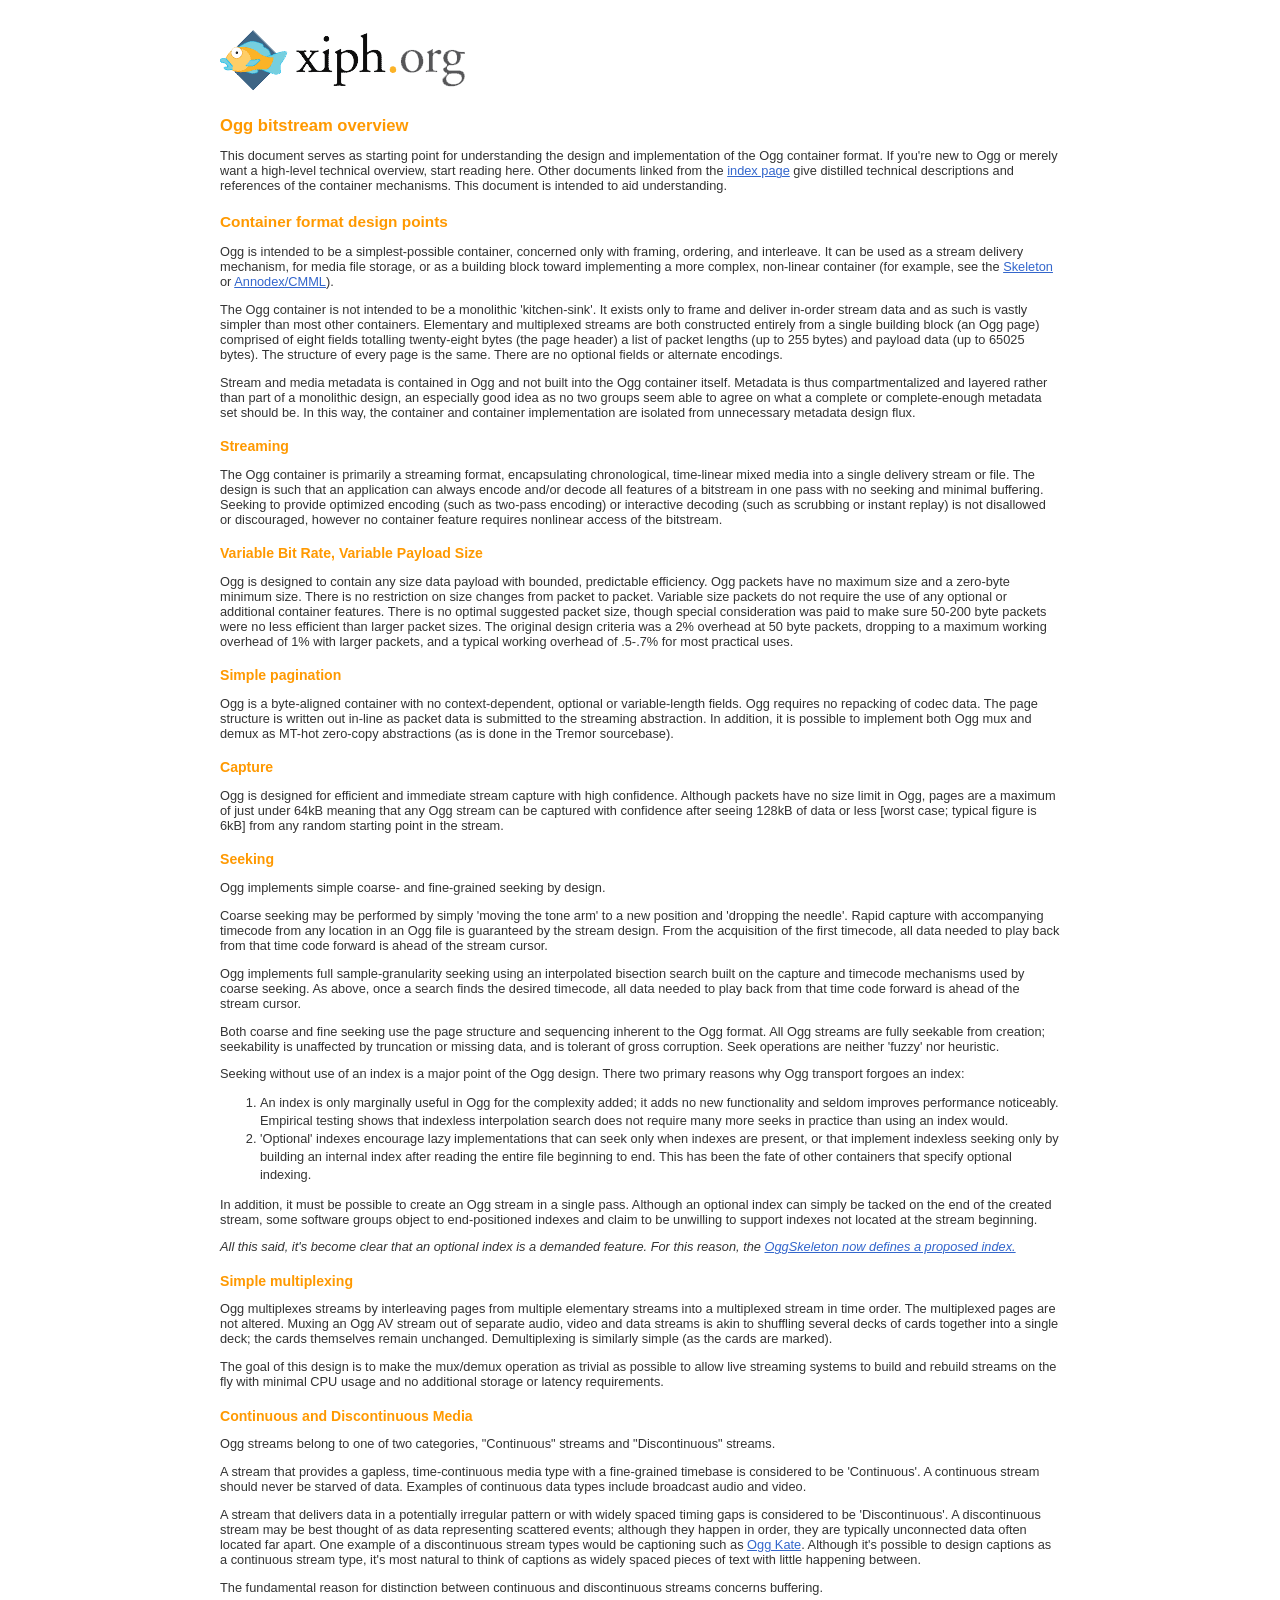
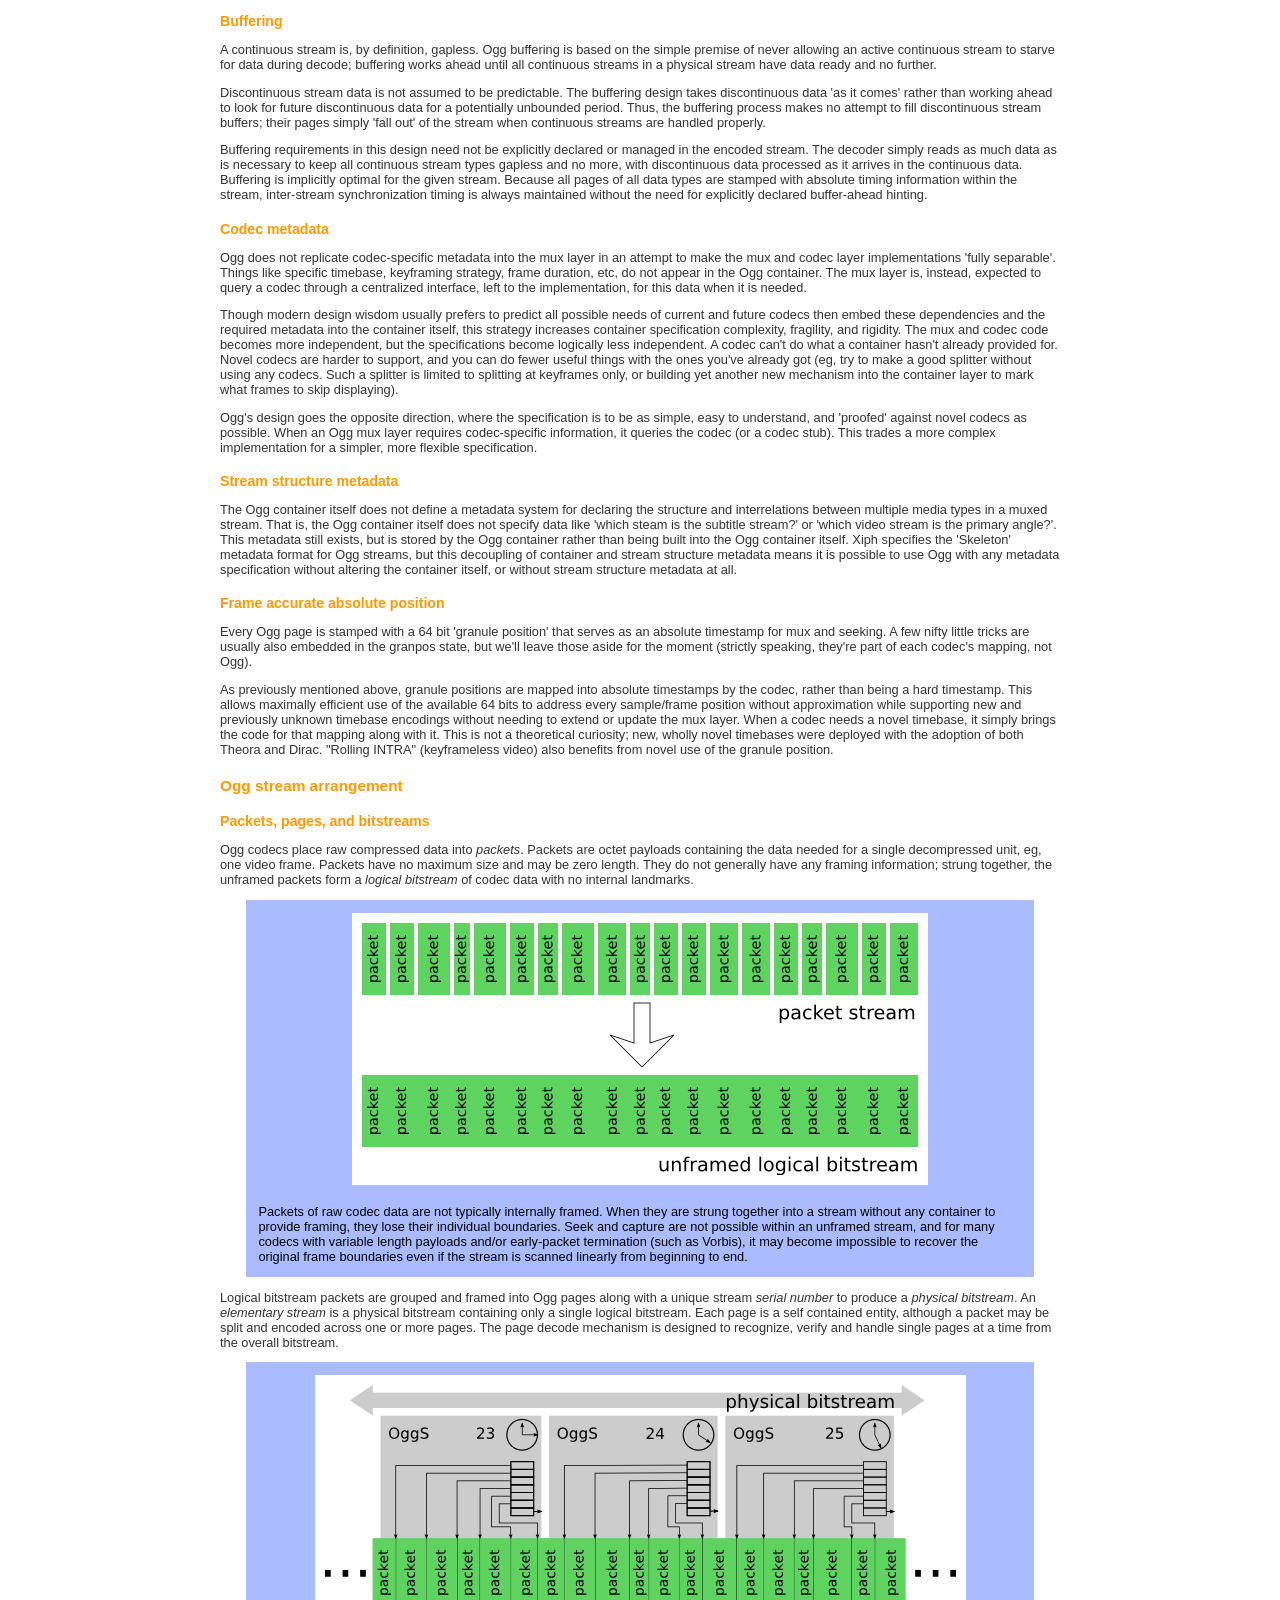
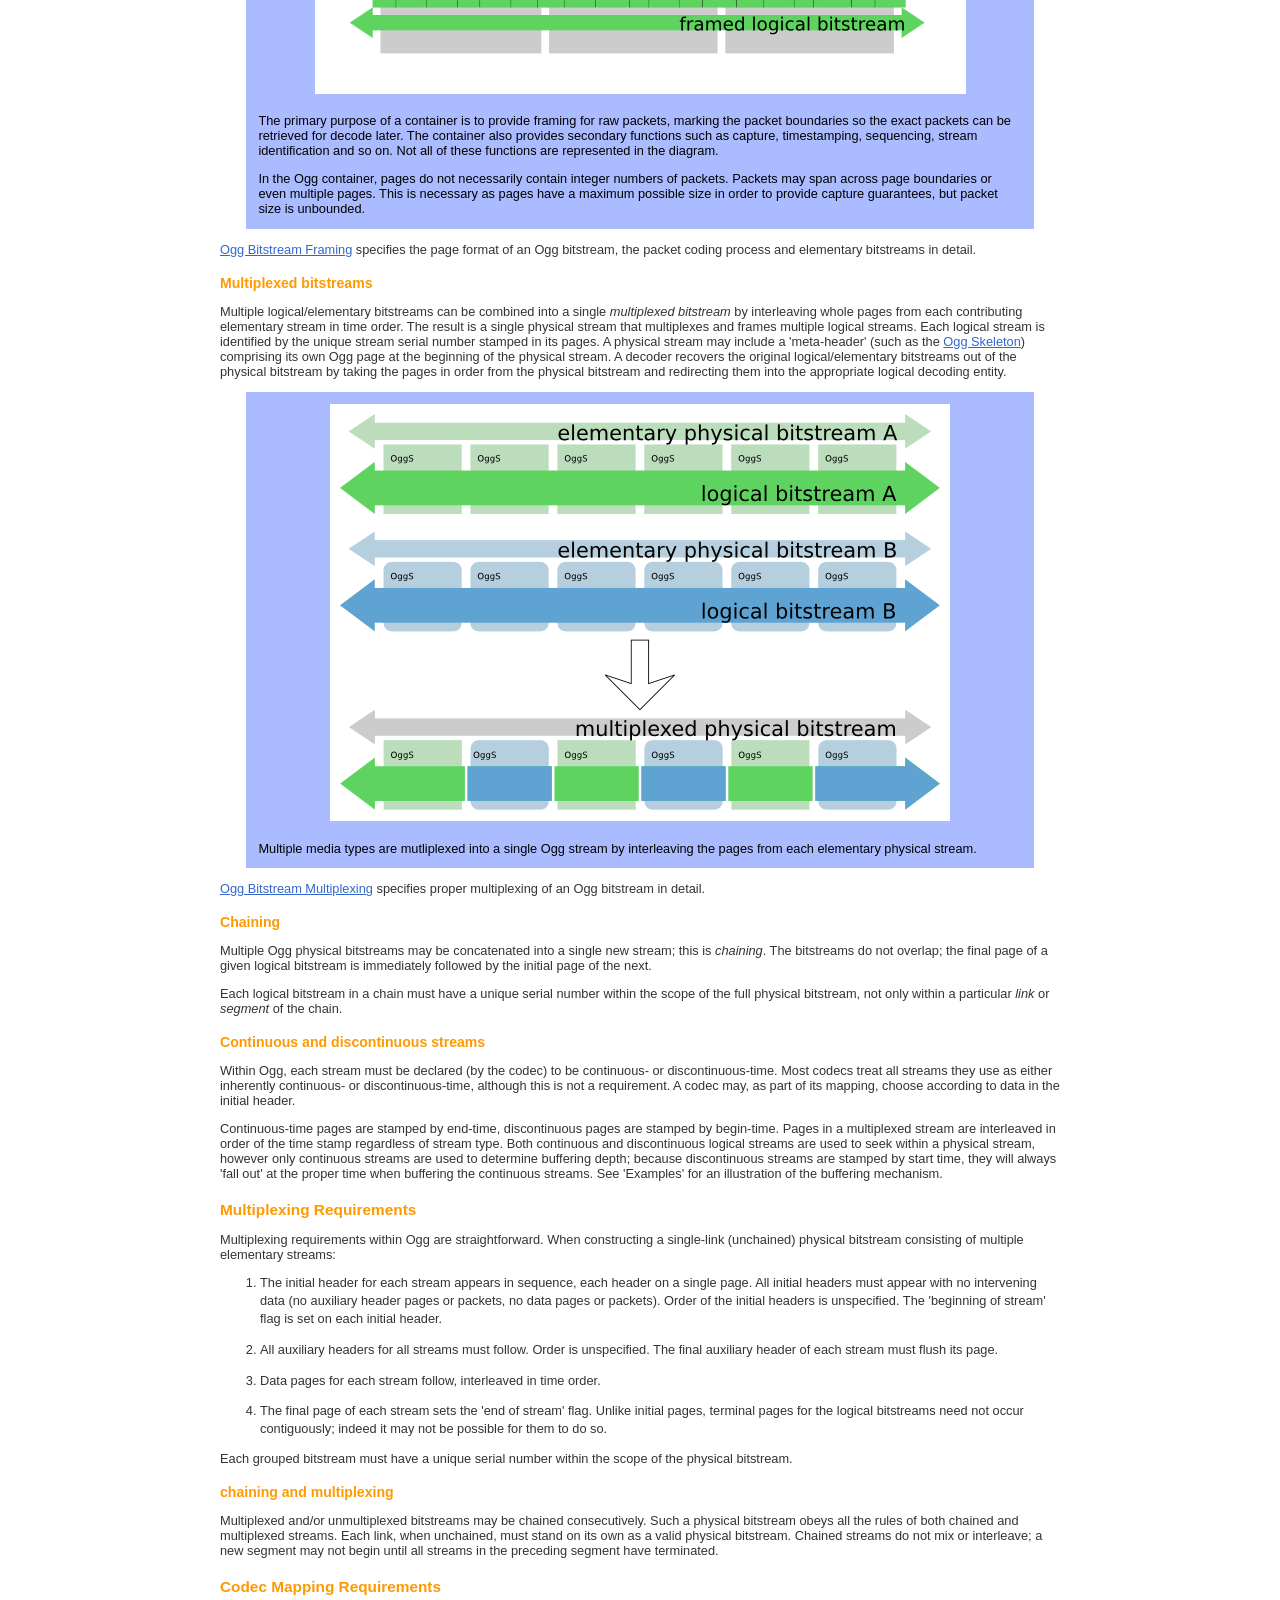
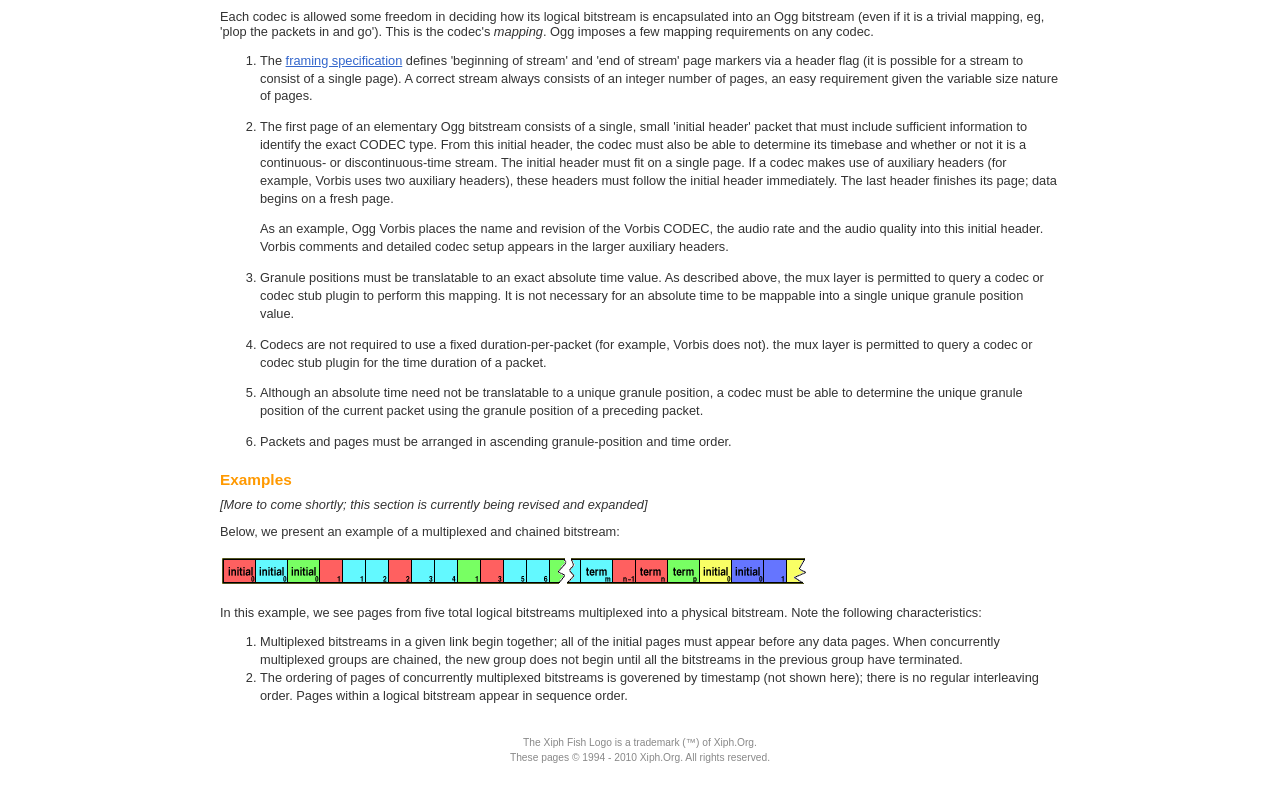
<file: sonar-core/src/main/cpp/third_party/ogg/doc/oggstream.html>
<!DOCTYPE html PUBLIC "-//W3C//DTD XHTML 1.0 Strict//EN" "http://www.w3.org/TR/xhtml1/DTD/xhtml1-strict.dtd">
<html>
<head>

<meta http-equiv="Content-Type" content="text/html; charset=iso-8859-15"/>
<title>Ogg Documentation</title>

<style type="text/css">
body {
  margin: 0 18px 0 18px;
  padding-bottom: 30px;
  font-family: Verdana, Arial, Helvetica, sans-serif;
  color: #333333;
  font-size: .8em;
}

a {
  color: #3366cc;
}

img {
  border: 0;
}

#xiphlogo {
  margin: 30px 0 16px 0;
}

#content p {
  line-height: 1.4;
}

h1, h1 a, h2, h2 a, h3, h3 a {
  font-weight: bold;
  color: #ff9900;
  margin: 1.3em 0 8px 0;
}

h1 {
  font-size: 1.3em;
}

h2 {
  font-size: 1.2em;
}

h3 {
  font-size: 1.1em;
}

li {
  line-height: 1.4;
}

#copyright {
  margin-top: 30px;
  line-height: 1.5em;
  text-align: center;
  font-size: .8em;
  color: #888888;
  clear: both;
}

.caption {
  color: #000000;
  background-color: #aabbff;
  margin: 1em;
  margin-left: 2em;
  margin-right: 2em;
  padding: 1em;
  padding-bottom: 0em;
  overflow: hidden;
}

.caption p {
  clear: none;
}

.caption img {
  display: block;
  margin: 0px;
  margin-left: auto;
  margin-right: auto;
  margin-bottom: 1.5em;
  background-color: #ffffff;
  padding: 10px;
}
   
#thepage {
  margin-left: auto;
  margin-right: auto;
  width: 840px;
}

</style>

</head>

<body>
<div id="thepage">

<div id="xiphlogo">
  <a href="http://www.xiph.org/"><img src="fish_xiph_org.png" alt="Fish Logo and Xiph.org"/></a>
</div>

<h1>Ogg bitstream overview</h1>

<p>This document serves as starting point for understanding the design
and implementation of the Ogg container format.  If you're new to Ogg
or merely want a high-level technical overview, start reading here.
Other documents linked from the <a href="index.html">index page</a>
give distilled technical descriptions and references of the container
mechanisms.  This document is intended to aid understanding.

<h2>Container format design points</h2>

<p>Ogg is intended to be a simplest-possible container, concerned only
with framing, ordering, and interleave. It can be used as a stream delivery
mechanism, for media file storage, or as a building block toward
implementing a more complex, non-linear container (for example, see
the <a href="skeleton.html">Skeleton</a> or <a
href="http://en.wikipedia.org/wiki/Annodex">Annodex/CMML</a>).

<p>The Ogg container is not intended to be a monolithic
'kitchen-sink'.  It exists only to frame and deliver in-order stream
data and as such is vastly simpler than most other containers.
Elementary and multiplexed streams are both constructed entirely from a
single building block (an Ogg page) comprised of eight fields
totalling twenty-eight bytes (the page header) a list of packet lengths
(up to 255 bytes) and payload data (up to 65025 bytes).  The structure
of every page is the same.  There are no optional fields or alternate
encodings.

<p>Stream and media metadata is contained in Ogg and not built into
the Ogg container itself.  Metadata is thus compartmentalized and
layered rather than part of a monolithic design, an especially good
idea as no two groups seem able to agree on what a complete or
complete-enough metadata set should be. In this way, the container and
container implementation are isolated from unnecessary metadata design
flux.

<h3>Streaming</h3> 

<p>The Ogg container is primarily a streaming format,
encapsulating chronological, time-linear mixed media into a single
delivery stream or file. The design is such that an application can
always encode and/or decode all features of a bitstream in one pass
with no seeking and minimal buffering.  Seeking to provide optimized
encoding (such as two-pass encoding) or interactive decoding (such as
scrubbing or instant replay) is not disallowed or discouraged, however
no container feature requires nonlinear access of the bitstream.

<h3>Variable Bit Rate, Variable Payload Size</h3>

<p>Ogg is designed to contain any size data payload with bounded,
predictable efficiency.  Ogg packets have no maximum size and a
zero-byte minimum size.  There is no restriction on size changes from
packet to packet. Variable size packets do not require the use of any
optional or additional container features.  There is no optimal
suggested packet size, though special consideration was paid to make
sure 50-200 byte packets were no less efficient than larger packet
sizes.  The original design criteria was a 2% overhead at 50 byte
packets, dropping to a maximum working overhead of 1% with larger
packets, and a typical working overhead of .5-.7% for most practical
uses. 

<h3>Simple pagination</h3>

<p>Ogg is a byte-aligned container with no context-dependent, optional
or variable-length fields.  Ogg requires no repacking of codec data.
The page structure is written out in-line as packet data is submitted
to the streaming abstraction.  In addition, it is possible to
implement both Ogg mux and demux as MT-hot zero-copy abstractions (as
is done in the Tremor sourcebase).

<h3>Capture</h3>

<p>Ogg is designed for efficient and immediate stream capture with
high confidence.  Although packets have no size limit in Ogg, pages
are a maximum of just under 64kB meaning that any Ogg stream can be
captured with confidence after seeing 128kB of data or less [worst
case; typical figure is 6kB] from any random starting point in the
stream.

<h3>Seeking</h3>

<p>Ogg implements simple coarse- and fine-grained seeking by design.

<p>Coarse seeking may be performed by simply 'moving the tone arm' to a
new position and 'dropping the needle'.  Rapid capture with
accompanying timecode from any location in an Ogg file is guaranteed
by the stream design.  From the acquisition of the first timecode,
all data needed to play back from that time code forward is ahead of
the stream cursor.

<p>Ogg implements full sample-granularity seeking using an
interpolated bisection search built on the capture and timecode
mechanisms used by coarse seeking.  As above, once a search finds
the desired timecode, all data needed to play back from that time code
forward is ahead of the stream cursor.

<p>Both coarse and fine seeking use the page structure and sequencing
inherent to the Ogg format.  All Ogg streams are fully seekable from
creation; seekability is unaffected by truncation or missing data, and
is tolerant of gross corruption.  Seek operations are neither 'fuzzy' nor
heuristic.

<p>Seeking without use of an index is a major point of the Ogg
design. There two primary reasons why Ogg transport forgoes an index:
			  
<ol>

<li>An index is only marginally useful in Ogg for the complexity
added; it adds no new functionality and seldom improves performance
noticeably.  Empirical testing shows that indexless interpolation
search does not require many more seeks in practice than using an
index would.

<li>'Optional' indexes encourage lazy implementations that can seek
only when indexes are present, or that implement indexless seeking
only by building an internal index after reading the entire file
beginning to end.  This has been the fate of other containers that
specify optional indexing.

</ol>

<p>In addition, it must be possible to create an Ogg stream in a
single pass. Although an optional index can simply be tacked on the
end of the created stream, some software groups object to
end-positioned indexes and claim to be unwilling to support indexes
not located at the stream beginning.

<p><i>All this said, it's become clear that an optional index is a
demanded feature.  For this reason, the <a
href="http://wiki.xiph.org/Ogg_Index">OggSkeleton now defines a
proposed index.</a></i>

<h3>Simple multiplexing</h3>

<p>Ogg multiplexes streams by interleaving pages from multiple elementary streams into a
multiplexed stream in time order.  The multiplexed pages are not
altered.  Muxing an Ogg AV stream out of separate audio,
video and data streams is akin to shuffling several decks of cards
together into a single deck; the cards themselves remain unchanged.
Demultiplexing is similarly simple (as the cards are marked).

<p>The goal of this design is to make the mux/demux operation as
trivial as possible to allow live streaming systems to build and
rebuild streams on the fly with minimal CPU usage and no additional
storage or latency requirements.

<h3>Continuous and Discontinuous Media</h3>

<p>Ogg streams belong to one of two categories, "Continuous" streams and
"Discontinuous" streams.

<p>A stream that provides a gapless, time-continuous media type with a
fine-grained timebase is considered to be 'Continuous'. A continuous
stream should never be starved of data. Examples of continuous data
types include broadcast audio and video.

<p>A stream that delivers data in a potentially irregular pattern or
with widely spaced timing gaps is considered to be 'Discontinuous'. A
discontinuous stream may be best thought of as data representing
scattered events; although they happen in order, they are typically
unconnected data often located far apart. One example of a
discontinuous stream types would be captioning such as <a
href="http://wiki.xiph.org/OggKate">Ogg Kate</a>. Although it's
possible to design captions as a continuous stream type, it's most
natural to think of captions as widely spaced pieces of text with
little happening between.

<p>The fundamental reason for distinction between continuous and
discontinuous streams concerns buffering.

<h3>Buffering</h3>

<p>A continuous stream is, by definition, gapless. Ogg buffering is based
on the simple premise of never allowing an active continuous stream
to starve for data during decode; buffering works ahead until all
continuous streams in a physical stream have data ready and no further.

<p>Discontinuous stream data is not assumed to be predictable. The
buffering design takes discontinuous data 'as it comes' rather than
working ahead to look for future discontinuous data for a potentially
unbounded period. Thus, the buffering process makes no attempt to fill
discontinuous stream buffers; their pages simply 'fall out' of the
stream when continuous streams are handled properly.

<p>Buffering requirements in this design need not be explicitly
declared or managed in the encoded stream. The decoder simply reads as
much data as is necessary to keep all continuous stream types gapless
and no more, with discontinuous data processed as it arrives in the
continuous data. Buffering is implicitly optimal for the given
stream. Because all pages of all data types are stamped with absolute
timing information within the stream, inter-stream synchronization
timing is always maintained without the need for explicitly declared
buffer-ahead hinting.

<h3>Codec metadata</h3>

<p>Ogg does not replicate codec-specific metadata into the mux layer
in an attempt to make the mux and codec layer implementations 'fully
separable'.  Things like specific timebase, keyframing strategy, frame
duration, etc, do not appear in the Ogg container.  The mux layer is,
instead, expected to query a codec through a centralized interface,
left to the implementation, for this data when it is needed.

<p>Though modern design wisdom usually prefers to predict all possible
needs of current and future codecs then embed these dependencies and
the required metadata into the container itself, this strategy
increases container specification complexity, fragility, and rigidity.
The mux and codec code becomes more independent, but the
specifications become logically less independent. A codec can't do
what a container hasn't already provided for.  Novel codecs are harder
to support, and you can do fewer useful things with the ones you've
already got (eg, try to make a good splitter without using any codecs.
Such a splitter is limited to splitting at keyframes only, or building
yet another new mechanism into the container layer to mark what frames
to skip displaying).

<p>Ogg's design goes the opposite direction, where the specification
is to be as simple, easy to understand, and 'proofed' against novel
codecs as possible.  When an Ogg mux layer requires codec-specific
information, it queries the codec (or a codec stub).  This trades a
more complex implementation for a simpler, more flexible
specification.

<h3>Stream structure metadata</h3>

<p>The Ogg container itself does not define a metadata system for
declaring the structure and interrelations between multiple media
types in a muxed stream.  That is, the Ogg container itself does not
specify data like 'which steam is the subtitle stream?' or 'which
video stream is the primary angle?'.  This metadata still exists, but
is stored by the Ogg container rather than being built into the Ogg
container itself.  Xiph specifies the 'Skeleton' metadata format for Ogg
streams, but this decoupling of container and stream structure
metadata means it is possible to use Ogg with any metadata
specification without altering the container itself, or without stream
structure metadata at all.

<h3>Frame accurate absolute position</h3>

<p>Every Ogg page is stamped with a 64 bit 'granule position' that
serves as an absolute timestamp for mux and seeking.  A few nifty
little tricks are usually also embedded in the granpos state, but
we'll leave those aside for the moment (strictly speaking, they're
part of each codec's mapping, not Ogg).

<p>As previously mentioned above, granule positions are mapped into
absolute timestamps by the codec, rather than being a hard timestamp.
This allows maximally efficient use of the available 64 bits to
address every sample/frame position without approximation while
supporting new and previously unknown timebase encodings without
needing to extend or update the mux layer.  When a codec needs a novel
timebase, it simply brings the code for that mapping along with it.
This is not a theoretical curiosity; new, wholly novel timebases were
deployed with the adoption of both Theora and Dirac.  "Rolling INTRA"
(keyframeless video) also benefits from novel use of the granule
position.

<h2>Ogg stream arrangement</h2>

<h3>Packets, pages, and bitstreams</h3>

<p>Ogg codecs place raw compressed data into <em>packets</em>.
Packets are octet payloads containing the data needed for a single
decompressed unit, eg, one video frame. Packets have no maximum size
and may be zero length. They do not generally have any framing
information; strung together, the unframed packets form a <em>logical
bitstream</em> of codec data with no internal landmarks.

<div class="caption">
  <img src="packets.png"> 

  <p> Packets of raw codec data are not typically internally framed.
  When they are strung together into a stream without any container to
  provide framing, they lose their individual boundaries. Seek and
  capture are not possible within an unframed stream, and for many
  codecs with variable length payloads and/or early-packet termination
  (such as Vorbis), it may become impossible to recover the original
  frame boundaries even if the stream is scanned linearly from
  beginning to end.

</div>

<p>Logical bitstream packets are grouped and framed into Ogg pages
along with a unique stream <em>serial number</em> to produce a
<em>physical bitstream</em>.  An <em>elementary stream</em> is a
physical bitstream containing only a single logical bitstream. Each
page is a self contained entity, although a packet may be split and
encoded across one or more pages. The page decode mechanism is
designed to recognize, verify and handle single pages at a time from
the overall bitstream.

<div class="caption">
  <img src="pages.png"> 

  <p> The primary purpose of a container is to provide framing for raw
  packets, marking the packet boundaries so the exact packets can be
  retrieved for decode later.  The container also provides secondary
  functions such as capture, timestamping, sequencing, stream
  identification and so on.  Not all of these functions are represented in the diagram.

  <p>In the Ogg container, pages do not necessarily contain
  integer numbers of packets. Packets may span across page boundaries
  or even multiple pages.  This is necessary as pages have a maximum
  possible size in order to provide capture guarantees, but packet
  size is unbounded.
</div>


<p><a href="framing.html">Ogg Bitstream Framing</a> specifies
the page format of an Ogg bitstream, the packet coding process
and elementary bitstreams in detail.

<h3>Multiplexed bitstreams</h3>

<p>Multiple logical/elementary bitstreams can be combined into a single
<em>multiplexed bitstream</em> by interleaving whole pages from each
contributing elementary stream in time order. The result is a single
physical stream that multiplexes and frames multiple logical streams.
Each logical stream is identified by the unique stream serial number
stamped in its pages.  A physical stream may include a 'meta-header'
(such as the <a href="skeleton.html">Ogg Skeleton</a>) comprising its
own Ogg page at the beginning of the physical stream. A decoder
recovers the original logical/elementary bitstreams out of the
physical bitstream by taking the pages in order from the physical
bitstream and redirecting them into the appropriate logical decoding
entity.

<div class="caption">
  <img src="multiplex1.png"> 

<p>Multiple media types are mutliplexed into a single Ogg stream by
interleaving the pages from each elementary physical stream.  

</div>

<p><a href="ogg-multiplex.html">Ogg Bitstream Multiplexing</a> specifies
proper multiplexing of an Ogg bitstream in detail.

<h3>Chaining</h3>

<p>Multiple Ogg physical bitstreams may be concatenated into a single new
stream; this is <em>chaining</em>. The bitstreams do not overlap; the
final page of a given logical bitstream is immediately followed by the
initial page of the next.</p>

<p>Each logical bitstream in a chain must have a unique serial number
within the scope of the full physical bitstream, not only within a
particular <em>link</em> or <em>segment</em> of the chain.</p>

<h3>Continuous and discontinuous streams</h3>

<p>Within Ogg, each stream must be declared (by the codec) to be
continuous- or discontinuous-time.  Most codecs treat all streams they
use as either inherently continuous- or discontinuous-time, although
this is not a requirement. A codec may, as part of its mapping, choose
according to data in the initial header.

<p>Continuous-time pages are stamped by end-time, discontinuous pages
are stamped by begin-time.  Pages in a multiplexed stream are
interleaved in order of the time stamp regardless of stream type.
Both continuous and discontinuous logical streams are used to seek
within a physical stream, however only continuous streams are used to
determine buffering depth; because discontinuous streams are stamped
by start time, they will always 'fall out' at the proper time when
buffering the continuous streams.  See 'Examples' for an illustration
of the buffering mechanism.

<h2>Multiplexing Requirements</h2>

<p>Multiplexing requirements within Ogg are straightforward. When
constructing a single-link (unchained) physical bitstream consisting
of multiple elementary streams:

<ol>

<li><p> The initial header for each stream appears in sequence, each
header on a single page.  All initial headers must appear with no
intervening data (no auxiliary header pages or packets, no data pages
or packets).  Order of the initial headers is unspecified. The
'beginning of stream' flag is set on each initial header.

<li><p> All auxiliary headers for all streams must follow.  Order
is unspecified.  The final auxiliary header of each stream must flush
its page.

<li><p>Data pages for each stream follow, interleaved in time order. 

<li><p>The final page of each stream sets the 'end of stream' flag.
Unlike initial pages, terminal pages for the logical bitstreams need
not occur contiguously; indeed it may not be possible for them to do so.
</oL>

<p><p>Each grouped bitstream must have a unique serial number within the
scope of the physical bitstream.</p>

<h3>chaining and multiplexing</h3>

<p>Multiplexed and/or unmultiplexed bitstreams may be chained
consecutively. Such a physical bitstream obeys all the rules of both
chained and multiplexed streams.  Each link, when unchained, must
stand on its own as a valid physical bitstream.  Chained streams do
not mix or interleave; a new segment may not begin until all streams
in the preceding segment have terminated. </p>

<h2>Codec Mapping Requirements</h2>

<p>Each codec is allowed some freedom in deciding how its logical
bitstream is encapsulated into an Ogg bitstream (even if it is a
trivial mapping, eg, 'plop the packets in and go'). This is the
codec's <em>mapping</em>. Ogg imposes a few mapping requirements
on any codec.

<ol>

<li><p>The <a href="framing.html">framing specification</a> defines
'beginning of stream' and 'end of stream' page markers via a header
flag (it is possible for a stream to consist of a single page). A
correct stream always consists of an integer number of pages, an easy
requirement given the variable size nature of pages.</p>

<li><p>The first page of an elementary Ogg bitstream consists of a single,
small 'initial header' packet that must include sufficient information
to identify the exact CODEC type. From this initial header, the codec
must also be able to determine its timebase and whether or not it is a
continuous- or discontinuous-time stream.  The initial header must fit
on a single page. If a codec makes use of auxiliary headers (for
example, Vorbis uses two auxiliary headers), these headers must follow
the initial header immediately.  The last header finishes its page;
data begins on a fresh page.

<p><p>As an example, Ogg Vorbis places the name and revision of the
Vorbis CODEC, the audio rate and the audio quality into this initial
header.  Vorbis comments and detailed codec setup appears in the larger
auxiliary headers.</p>

<li><p>Granule positions must be translatable to an exact absolute
time value.  As described above, the mux layer is permitted to query a
codec or codec stub plugin to perform this mapping. It is not
necessary for an absolute time to be mappable into a single unique
granule position value.

<li><p>Codecs are not required to use a fixed duration-per-packet (for
example, Vorbis does not).  the mux layer is permitted to query a
codec or codec stub plugin for the time duration of a packet.

<li><p>Although an absolute time need not be translatable to a unique
granule position, a codec must be able to determine the unique granule
position of the current packet using the granule position of a
preceding packet.

<li><p>Packets and pages must be arranged in ascending
granule-position and time order.

</ol>

<h2>Examples</h2>

<em>[More to come shortly; this section is currently being revised and expanded]</em>

<p>Below, we present an example of a multiplexed and chained bitstream:</p>

<p><img src="stream.png" alt="stream"/></p>

<p>In this example, we see pages from five total logical bitstreams
multiplexed into a physical bitstream. Note the following
characteristics:</p>

<ol>
<li>Multiplexed bitstreams in a given link begin together; all of the
initial pages must appear before any data pages. When concurrently
multiplexed groups are chained, the new group does not begin until all
the bitstreams in the previous group have terminated.</li>

<li>The ordering of pages of concurrently multiplexed bitstreams is
goverened by timestamp (not shown here); there is no regular
interleaving order.  Pages within a logical bitstream appear in
sequence order.</li>
</ol>

<div id="copyright">
  The Xiph Fish Logo is a
  trademark (&trade;) of Xiph.Org.<br/>

  These pages &copy; 1994 - 2010 Xiph.Org. All rights reserved.
</div>

</div>
</body>
</html>
</file>
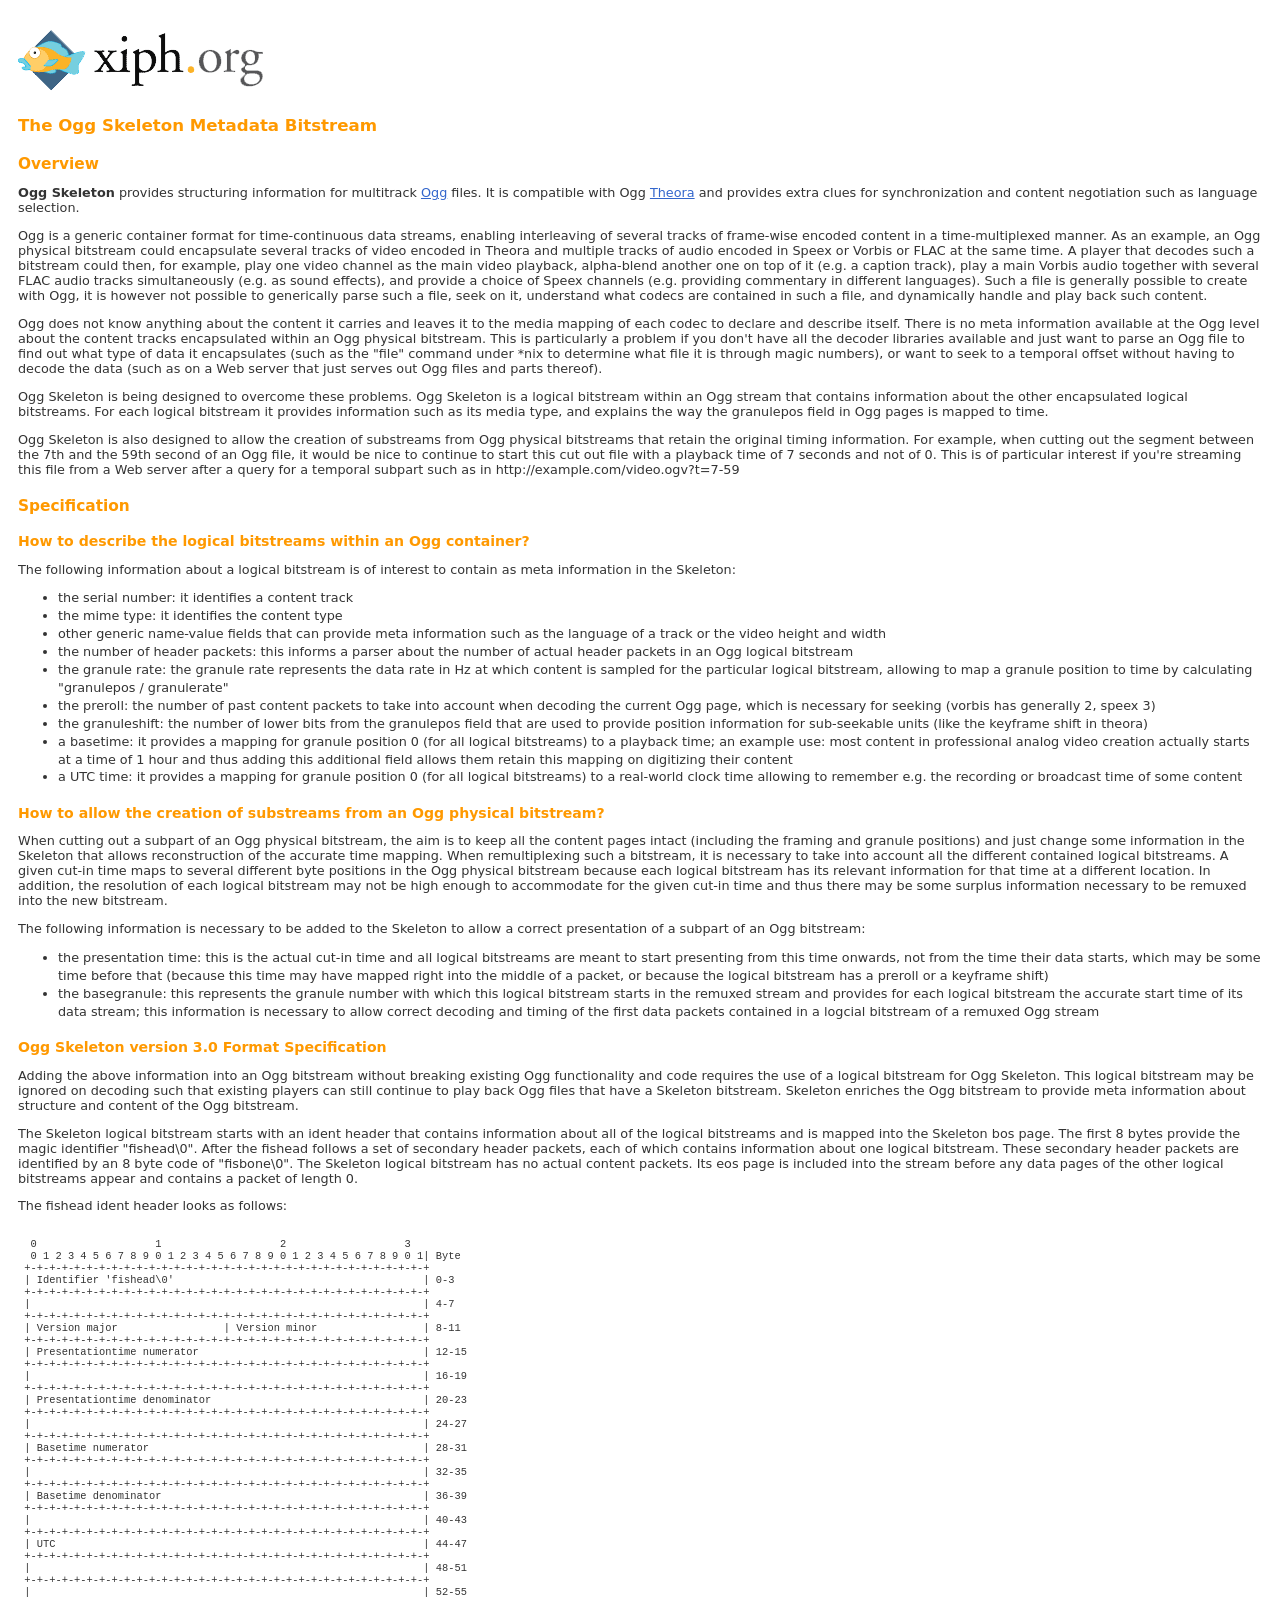
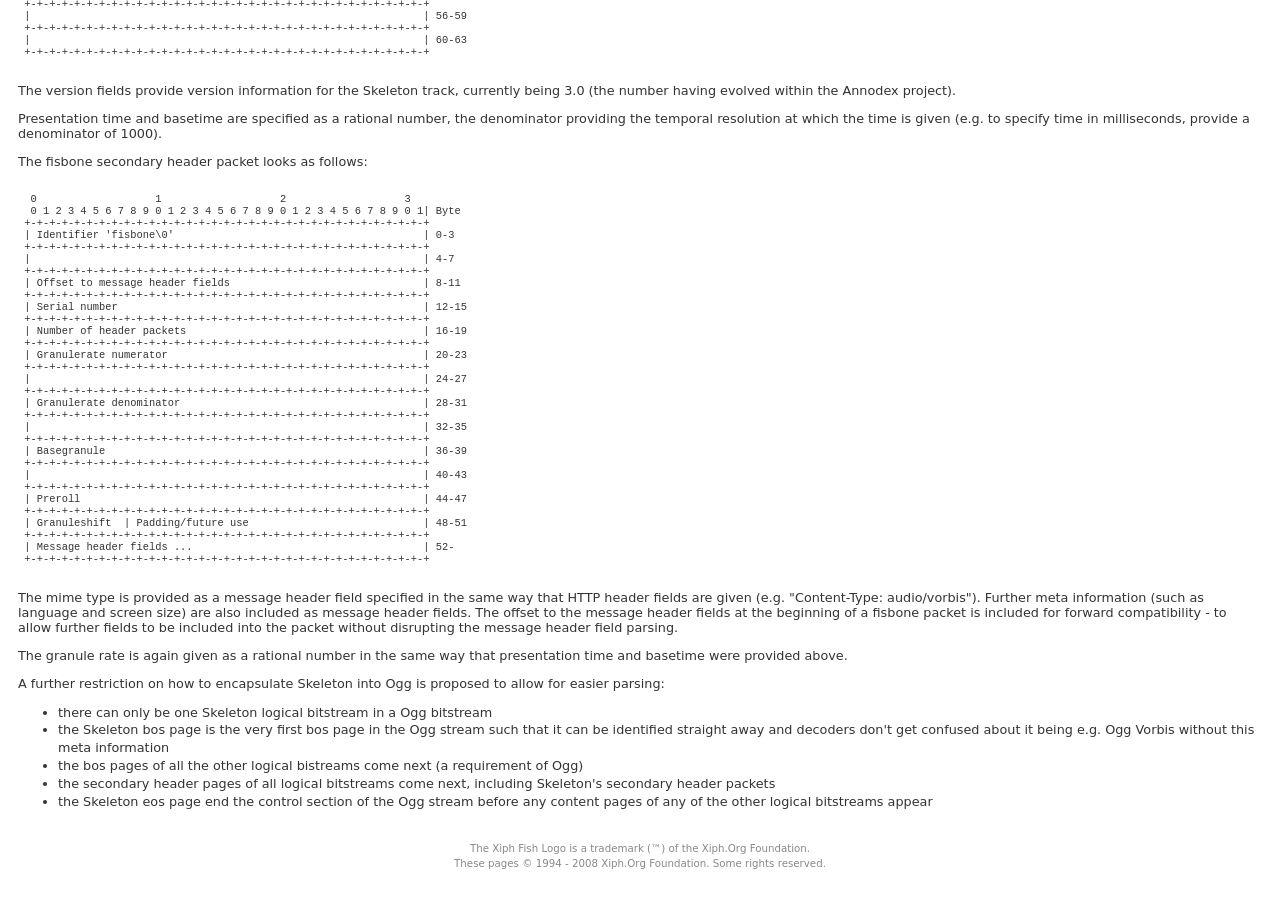
<file: sonar-core/src/main/cpp/third_party/ogg/doc/skeleton.html>
<!DOCTYPE HTML PUBLIC "-//W3C//DTD HTML 4.01//EN" "http://www.w3.org/TR/html4/strict.dtd">
<html dir="ltr" lang="en">
<head>

<meta http-equiv="Content-Type" content="text/html; charset=utf-8">
<title>The Ogg Skeleton Metadata Bitstream</title>

<style type="text/css">
body {
  margin: 0 18px 0 18px;
  padding-bottom: 30px;
  font-family: Verdana, "DejaVu Sans", sans-serif;
  color: #333333;
  font-size: .8em;
}

a {
  color: #3366cc;
}

img {
  border: 0;
}

#xiphlogo {
  margin: 30px 0 16px 0;
}

#content p {
  line-height: 1.4;
}

h1, h1 a, h2, h2 a, h3, h3 a {
  font-weight: bold;
  color: #ff9900;
  margin: 1.3em 0 8px 0;
}

h1 {
  font-size: 1.3em;
}

h2 {
  font-size: 1.2em;
}

h3 {
  font-size: 1.1em;
}

li {
  line-height: 1.4;
}

#copyright {
  margin-top: 30px;
  line-height: 1.5em;
  text-align: center;
  font-size: .8em;
  color: #888888;
  clear: both;
}
</style>

</head>

<body>

<div id="xiphlogo">
  <a href="http://xiph.org/"><img src="fish_xiph_org.png" alt="Fish Logo and Xiph.org"></a>
</div>

<h1>The Ogg Skeleton Metadata Bitstream</h1>

<h2>Overview</h2>

<p><strong>Ogg Skeleton</strong> provides structuring information for multitrack <a href="//xiph.org/ogg">Ogg</a> files. It is compatible with Ogg <a rel="external" href="//theora.org">Theora</a> and provides extra clues for synchronization and content negotiation such as language selection.</p>

<p>Ogg is a generic container format for time-continuous data streams, enabling interleaving of several tracks of frame-wise encoded content in a time-multiplexed manner. As an example, an Ogg physical bitstream could encapsulate several tracks of video encoded in Theora and multiple tracks of audio encoded in Speex or Vorbis or FLAC at the same time. A player that decodes such a bitstream could then, for example, play one video channel as the main video playback, alpha-blend another one on top of it (e.g. a caption track), play a main Vorbis audio together with several FLAC audio tracks simultaneously (e.g. as sound effects), and provide a choice of Speex channels (e.g. providing commentary in different languages). Such a file is generally possible to create with Ogg, it is however not possible to generically parse such a file, seek on it, understand what codecs are contained in such a file, and dynamically handle and play back such content.</p>

<p>Ogg does not know anything about the content it carries and leaves it to the media mapping of each codec to declare and describe itself. There is no meta information available at the Ogg level about the content tracks encapsulated within an Ogg physical bitstream. This is particularly a problem if you don't have all the decoder libraries available and just want to parse an Ogg file to find out what type of data it encapsulates (such as the "file" command under *nix to determine what file it is through magic numbers), or want to seek to a temporal offset without having to decode the data (such as on a Web server that just serves out Ogg files and parts thereof).</p>

<p>Ogg Skeleton is being designed to overcome these problems. Ogg Skeleton is a logical bitstream within an Ogg stream that contains information about the other encapsulated logical bitstreams. For each logical bitstream it provides information such as its media type, and explains the way the granulepos field in Ogg pages is mapped to time.</p>

<p>Ogg Skeleton is also designed to allow the creation of substreams from Ogg physical bitstreams that retain the original timing information. For example, when cutting out the segment between the 7th and the 59th second of an Ogg file, it would be nice to continue to start this cut out file with a playback time of 7 seconds and not of 0. This is of particular interest if you're streaming this file from a Web server after a query for a temporal subpart such as in http://example.com/video.ogv?t=7-59</p>

<h2>Specification</h2>

<h3>How to describe the logical bitstreams within an Ogg container?</h3>

<p>The following information about a logical bitstream is of interest to contain as meta information in the Skeleton:</p>
<ul>
<li>the serial number: it identifies a content track</li>
<li>the mime type: it identifies the content type</li>
<li>other generic name-value fields that can provide meta information such as the language of a track or the video height and width</li>
<li>the number of header packets: this informs a parser about the number of actual header packets in an Ogg logical bitstream</li>
<li>the granule rate: the granule rate represents the data rate in Hz at which content is sampled for the particular logical bitstream, allowing to map a granule position to time by calculating "granulepos / granulerate"</li>
<li>the preroll: the number of past content packets to take into account when decoding the current Ogg page, which is necessary for seeking (vorbis has generally 2, speex 3)</li>
<li>the granuleshift: the number of lower bits from the granulepos field that are used to provide position information for sub-seekable units (like the keyframe shift in theora)</li>
<li>a basetime: it provides a mapping for granule position 0 (for all logical bitstreams) to a playback time; an example use: most content in professional analog video creation actually starts at a time of 1 hour and thus adding this additional field allows them retain this mapping on digitizing their content</li>
<li>a UTC time: it provides a mapping for granule position 0 (for all logical bitstreams) to a real-world clock time allowing to remember e.g. the recording or broadcast time of some content</li>
</ul>

<h3>How to allow the creation of substreams from an Ogg physical bitstream?</h3>

<p>When cutting out a subpart of an Ogg physical bitstream, the aim is to keep all the content pages intact (including the framing and granule positions) and just change some information in the Skeleton that allows reconstruction of the accurate time mapping. When remultiplexing such a bitstream, it is necessary to take into account all the different contained logical bitstreams. A given cut-in time maps to several different byte positions in the Ogg physical bitstream because each logical bitstream has its relevant information for that time at a different location. In addition, the resolution of each logical bitstream may not be high enough to accommodate for the given cut-in time and thus there may be some surplus information necessary to be remuxed into the new bitstream.</p>

<p>The following information is necessary to be added to the Skeleton to allow a correct presentation of a subpart of an Ogg bitstream:</p>
<ul>
<li>the presentation time: this is the actual cut-in time and all logical bitstreams are meant to start presenting from this time onwards, not from the time their data starts, which may be some time before that (because this time may have mapped right into the middle of a packet, or because the logical bitstream has a preroll or a keyframe shift)</li>
<li>the basegranule: this represents the granule number with which this logical bitstream starts in the remuxed stream and provides for each logical bitstream the accurate start time of its data stream; this information is necessary to allow correct decoding and timing of the first data packets contained in a logcial bitstream of a remuxed Ogg stream</li>
</ul>

<h3>Ogg Skeleton version 3.0 Format Specification</h3>

<p>Adding the above information into an Ogg bitstream without breaking existing Ogg functionality and code requires the use of a logical bitstream for Ogg Skeleton. This logical bitstream may be ignored on decoding such that existing players can still continue to play back Ogg files that have a Skeleton bitstream. Skeleton enriches the Ogg bitstream to provide meta information about structure and content of the Ogg bitstream.</p>

<p>The Skeleton logical bitstream starts with an ident header that contains information about all of the logical bitstreams and is mapped into the Skeleton bos page.  The first 8 bytes provide the magic identifier "fishead\0".
After the fishead follows a set of secondary header packets, each of which contains information about one logical bitstream. These secondary header packets are identified by an 8 byte code of "fisbone\0". The Skeleton logical bitstream has no actual content packets. Its eos page is included into the stream before any data pages of the other logical bitstreams appear and contains a packet of length 0.</p>

<p>The fishead ident header looks as follows:</p>
<pre>

  0                   1                   2                   3
  0 1 2 3 4 5 6 7 8 9 0 1 2 3 4 5 6 7 8 9 0 1 2 3 4 5 6 7 8 9 0 1| Byte
 +-+-+-+-+-+-+-+-+-+-+-+-+-+-+-+-+-+-+-+-+-+-+-+-+-+-+-+-+-+-+-+-+
 | Identifier 'fishead\0'                                        | 0-3
 +-+-+-+-+-+-+-+-+-+-+-+-+-+-+-+-+-+-+-+-+-+-+-+-+-+-+-+-+-+-+-+-+
 |                                                               | 4-7
 +-+-+-+-+-+-+-+-+-+-+-+-+-+-+-+-+-+-+-+-+-+-+-+-+-+-+-+-+-+-+-+-+
 | Version major                 | Version minor                 | 8-11
 +-+-+-+-+-+-+-+-+-+-+-+-+-+-+-+-+-+-+-+-+-+-+-+-+-+-+-+-+-+-+-+-+
 | Presentationtime numerator                                    | 12-15
 +-+-+-+-+-+-+-+-+-+-+-+-+-+-+-+-+-+-+-+-+-+-+-+-+-+-+-+-+-+-+-+-+
 |                                                               | 16-19
 +-+-+-+-+-+-+-+-+-+-+-+-+-+-+-+-+-+-+-+-+-+-+-+-+-+-+-+-+-+-+-+-+
 | Presentationtime denominator                                  | 20-23
 +-+-+-+-+-+-+-+-+-+-+-+-+-+-+-+-+-+-+-+-+-+-+-+-+-+-+-+-+-+-+-+-+
 |                                                               | 24-27
 +-+-+-+-+-+-+-+-+-+-+-+-+-+-+-+-+-+-+-+-+-+-+-+-+-+-+-+-+-+-+-+-+
 | Basetime numerator                                            | 28-31
 +-+-+-+-+-+-+-+-+-+-+-+-+-+-+-+-+-+-+-+-+-+-+-+-+-+-+-+-+-+-+-+-+
 |                                                               | 32-35
 +-+-+-+-+-+-+-+-+-+-+-+-+-+-+-+-+-+-+-+-+-+-+-+-+-+-+-+-+-+-+-+-+
 | Basetime denominator                                          | 36-39
 +-+-+-+-+-+-+-+-+-+-+-+-+-+-+-+-+-+-+-+-+-+-+-+-+-+-+-+-+-+-+-+-+
 |                                                               | 40-43
 +-+-+-+-+-+-+-+-+-+-+-+-+-+-+-+-+-+-+-+-+-+-+-+-+-+-+-+-+-+-+-+-+
 | UTC                                                           | 44-47
 +-+-+-+-+-+-+-+-+-+-+-+-+-+-+-+-+-+-+-+-+-+-+-+-+-+-+-+-+-+-+-+-+
 |                                                               | 48-51
 +-+-+-+-+-+-+-+-+-+-+-+-+-+-+-+-+-+-+-+-+-+-+-+-+-+-+-+-+-+-+-+-+
 |                                                               | 52-55
 +-+-+-+-+-+-+-+-+-+-+-+-+-+-+-+-+-+-+-+-+-+-+-+-+-+-+-+-+-+-+-+-+
 |                                                               | 56-59
 +-+-+-+-+-+-+-+-+-+-+-+-+-+-+-+-+-+-+-+-+-+-+-+-+-+-+-+-+-+-+-+-+
 |                                                               | 60-63
 +-+-+-+-+-+-+-+-+-+-+-+-+-+-+-+-+-+-+-+-+-+-+-+-+-+-+-+-+-+-+-+-+

</pre>
<p>The version fields provide version information for the Skeleton track, currently being 3.0 (the number having evolved within the Annodex project).</p>

<p>Presentation time and basetime are specified as a rational number, the denominator providing the temporal resolution at which the time is given (e.g. to specify time in milliseconds, provide a denominator of 1000).</p>

<p>The fisbone secondary header packet looks as follows:</p>
<pre>

  0                   1                   2                   3
  0 1 2 3 4 5 6 7 8 9 0 1 2 3 4 5 6 7 8 9 0 1 2 3 4 5 6 7 8 9 0 1| Byte
 +-+-+-+-+-+-+-+-+-+-+-+-+-+-+-+-+-+-+-+-+-+-+-+-+-+-+-+-+-+-+-+-+
 | Identifier 'fisbone\0'                                        | 0-3
 +-+-+-+-+-+-+-+-+-+-+-+-+-+-+-+-+-+-+-+-+-+-+-+-+-+-+-+-+-+-+-+-+
 |                                                               | 4-7
 +-+-+-+-+-+-+-+-+-+-+-+-+-+-+-+-+-+-+-+-+-+-+-+-+-+-+-+-+-+-+-+-+
 | Offset to message header fields                               | 8-11
 +-+-+-+-+-+-+-+-+-+-+-+-+-+-+-+-+-+-+-+-+-+-+-+-+-+-+-+-+-+-+-+-+
 | Serial number                                                 | 12-15
 +-+-+-+-+-+-+-+-+-+-+-+-+-+-+-+-+-+-+-+-+-+-+-+-+-+-+-+-+-+-+-+-+
 | Number of header packets                                      | 16-19
 +-+-+-+-+-+-+-+-+-+-+-+-+-+-+-+-+-+-+-+-+-+-+-+-+-+-+-+-+-+-+-+-+
 | Granulerate numerator                                         | 20-23
 +-+-+-+-+-+-+-+-+-+-+-+-+-+-+-+-+-+-+-+-+-+-+-+-+-+-+-+-+-+-+-+-+
 |                                                               | 24-27
 +-+-+-+-+-+-+-+-+-+-+-+-+-+-+-+-+-+-+-+-+-+-+-+-+-+-+-+-+-+-+-+-+
 | Granulerate denominator                                       | 28-31
 +-+-+-+-+-+-+-+-+-+-+-+-+-+-+-+-+-+-+-+-+-+-+-+-+-+-+-+-+-+-+-+-+
 |                                                               | 32-35
 +-+-+-+-+-+-+-+-+-+-+-+-+-+-+-+-+-+-+-+-+-+-+-+-+-+-+-+-+-+-+-+-+
 | Basegranule                                                   | 36-39
 +-+-+-+-+-+-+-+-+-+-+-+-+-+-+-+-+-+-+-+-+-+-+-+-+-+-+-+-+-+-+-+-+
 |                                                               | 40-43
 +-+-+-+-+-+-+-+-+-+-+-+-+-+-+-+-+-+-+-+-+-+-+-+-+-+-+-+-+-+-+-+-+
 | Preroll                                                       | 44-47
 +-+-+-+-+-+-+-+-+-+-+-+-+-+-+-+-+-+-+-+-+-+-+-+-+-+-+-+-+-+-+-+-+
 | Granuleshift  | Padding/future use                            | 48-51
 +-+-+-+-+-+-+-+-+-+-+-+-+-+-+-+-+-+-+-+-+-+-+-+-+-+-+-+-+-+-+-+-+
 | Message header fields ...                                     | 52-
 +-+-+-+-+-+-+-+-+-+-+-+-+-+-+-+-+-+-+-+-+-+-+-+-+-+-+-+-+-+-+-+-+

</pre>
<p>The mime type is provided as a message header field specified in the same way that HTTP header fields are given (e.g. "Content-Type: audio/vorbis"). Further meta information (such as language and screen size) are also included as message header fields. The offset to the message header fields at the beginning of a fisbone packet is included for forward compatibility - to allow further fields to be included into the packet without disrupting the message header field parsing.</p>

<p>The granule rate is again given as a rational number in the same way that presentation time and basetime were provided above.</p>

<p>A further restriction on how to encapsulate Skeleton into Ogg is proposed to allow for easier parsing:</p>
<ul>
<li>there can only be one Skeleton logical bitstream in a Ogg bitstream</li>
<li>the Skeleton bos page is the very first bos page in the Ogg stream such that it can be identified straight away and decoders don't get confused about it being e.g. Ogg Vorbis without this meta information</li>
<li>the bos pages of all the other logical bistreams come next (a requirement of Ogg)</li>
<li>the secondary header pages of all logical bitstreams come next, including Skeleton's secondary header packets</li>
<li>the Skeleton eos page end the control section of the Ogg stream before any content pages of any of the other logical bitstreams appear</li>
</ul>

<div id="copyright">
  The Xiph Fish Logo is a
  trademark (&trade;) of the Xiph.Org Foundation.<br>

  These pages &copy; 1994 - 2008 Xiph.Org Foundation. Some rights reserved.
</div>

</body>
</html>
</file>
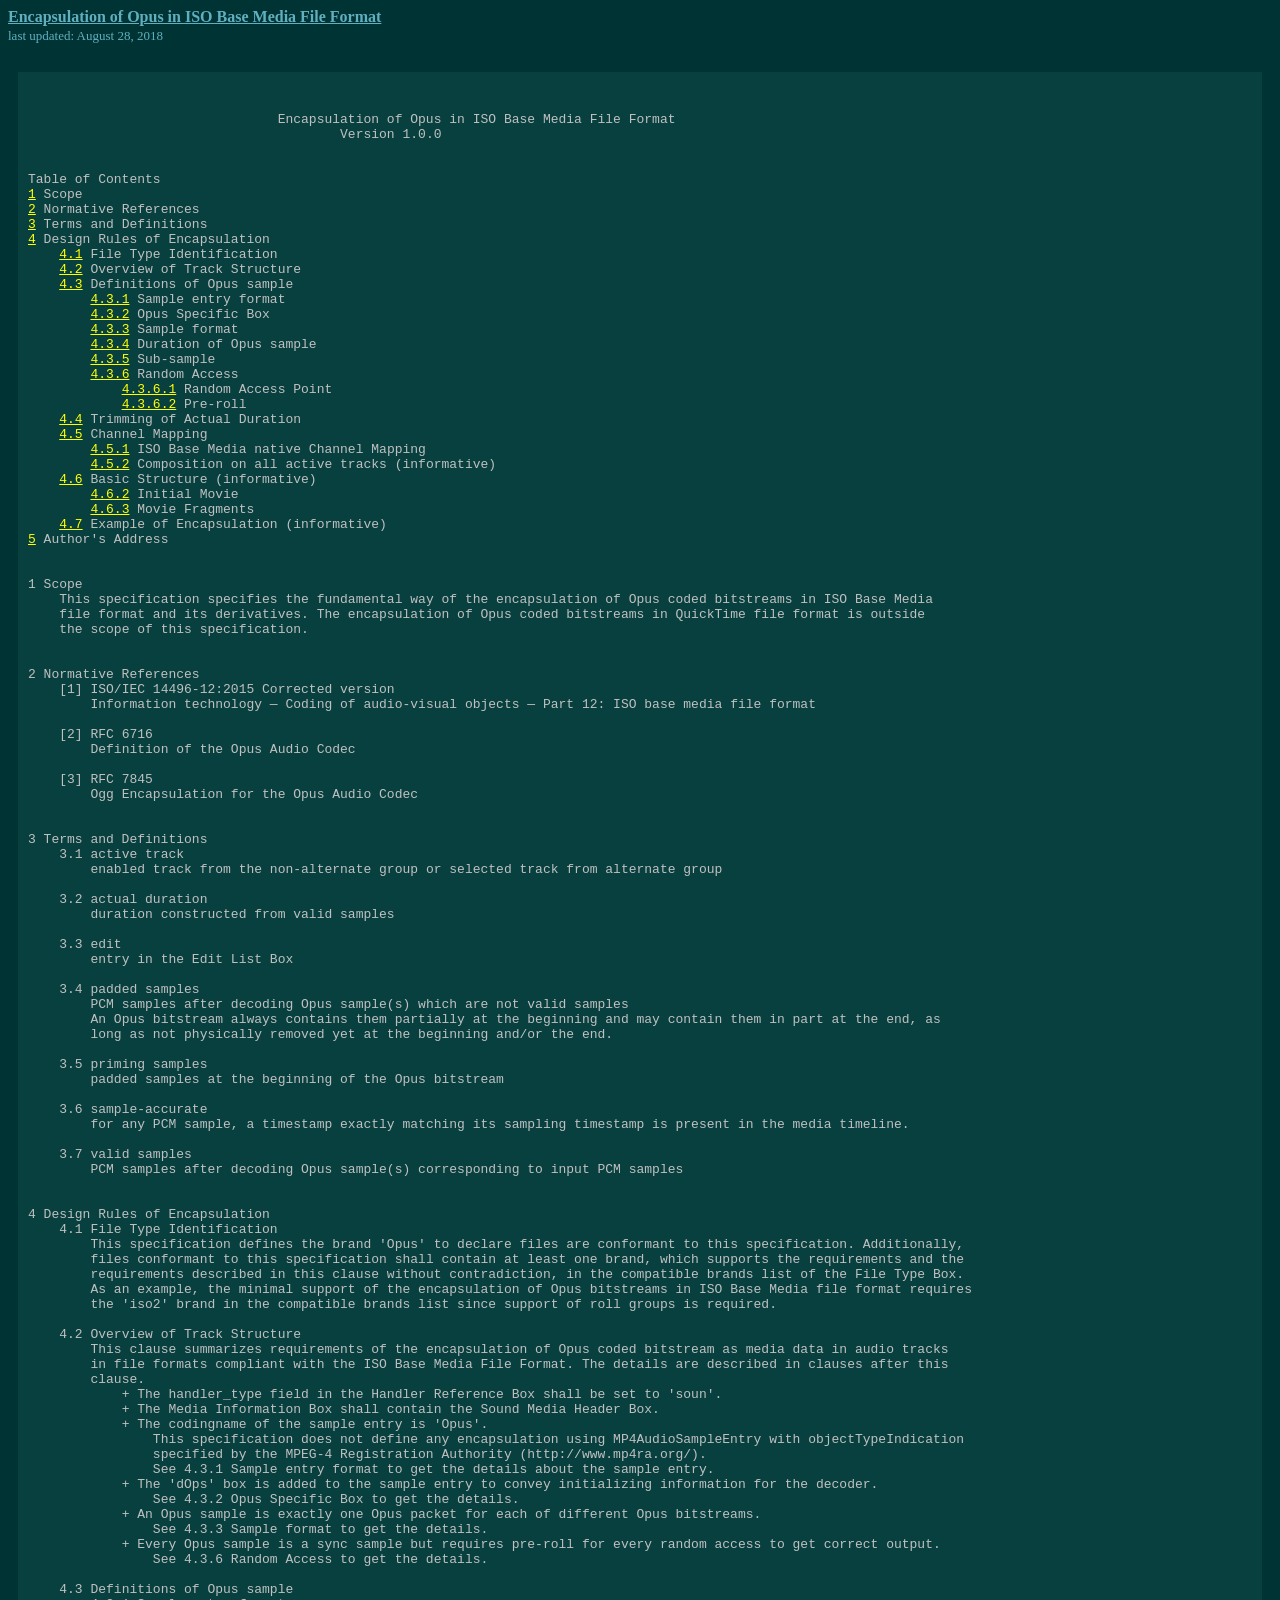
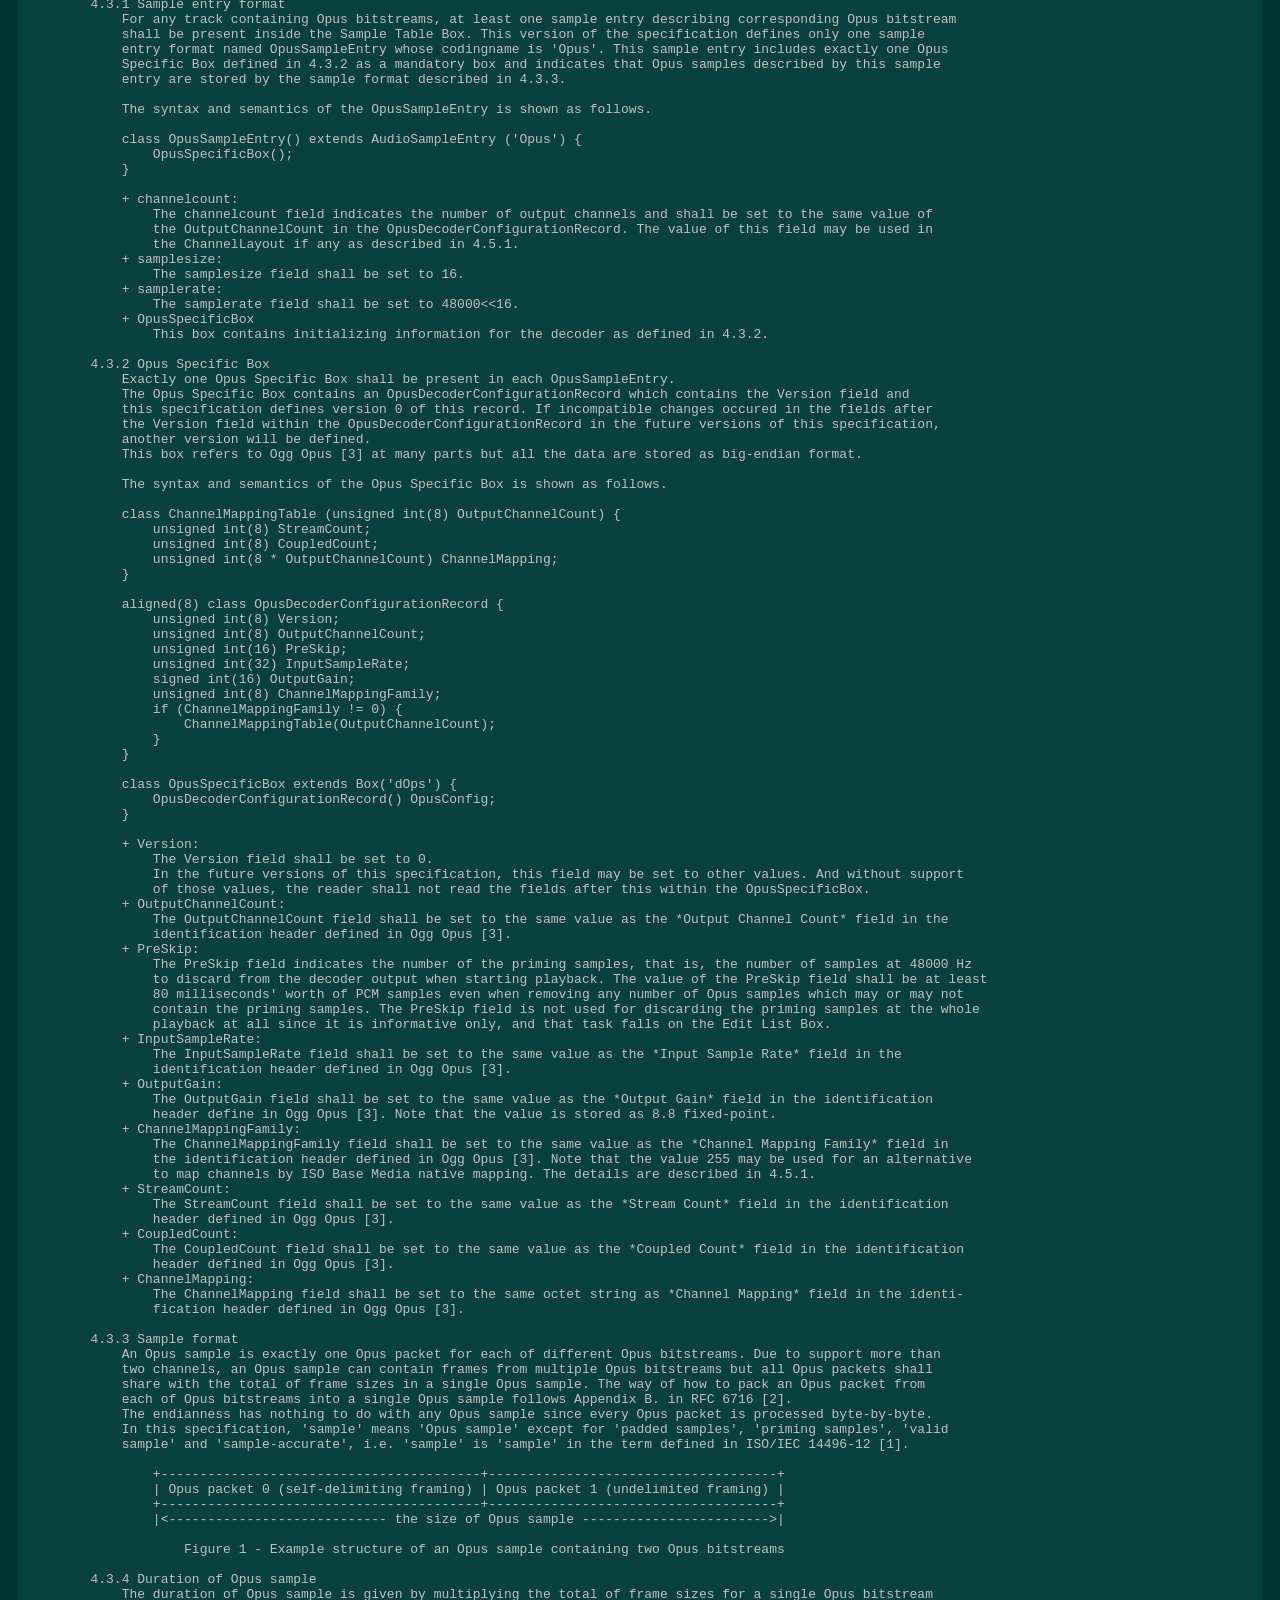
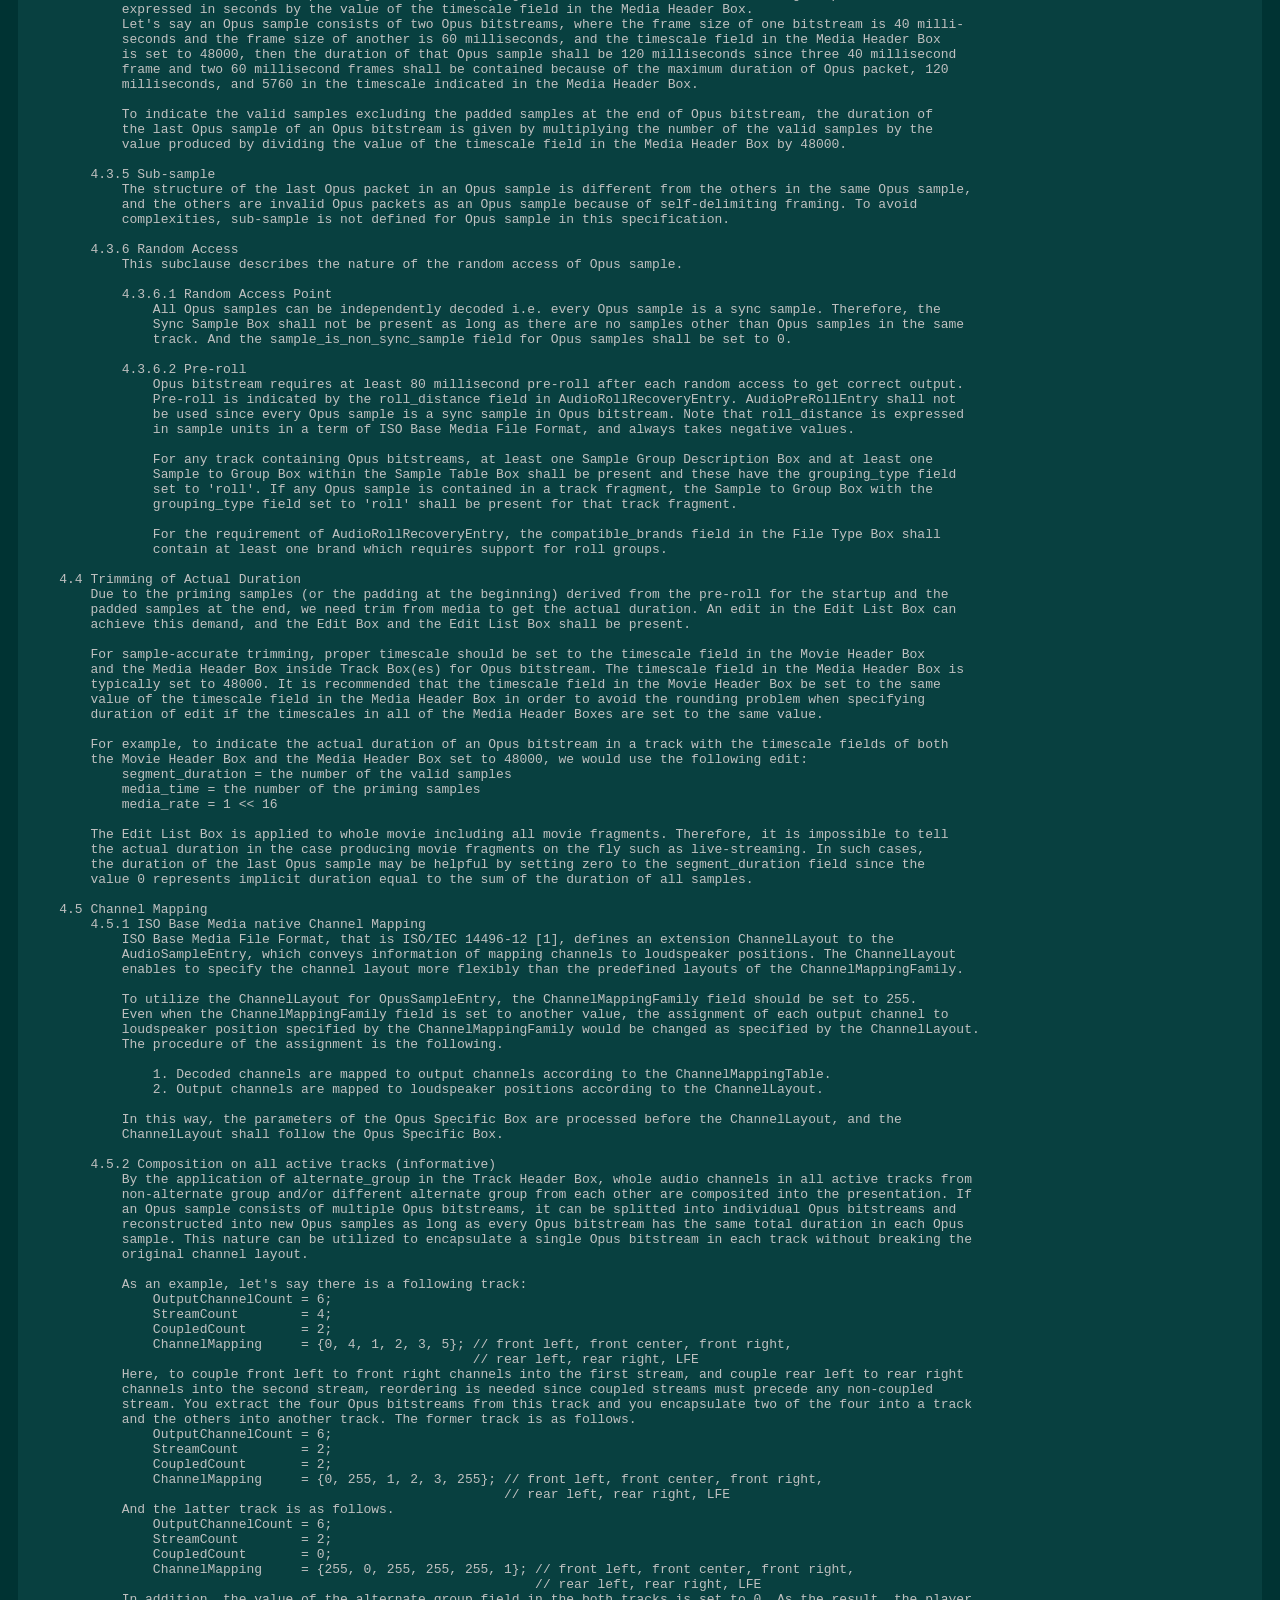
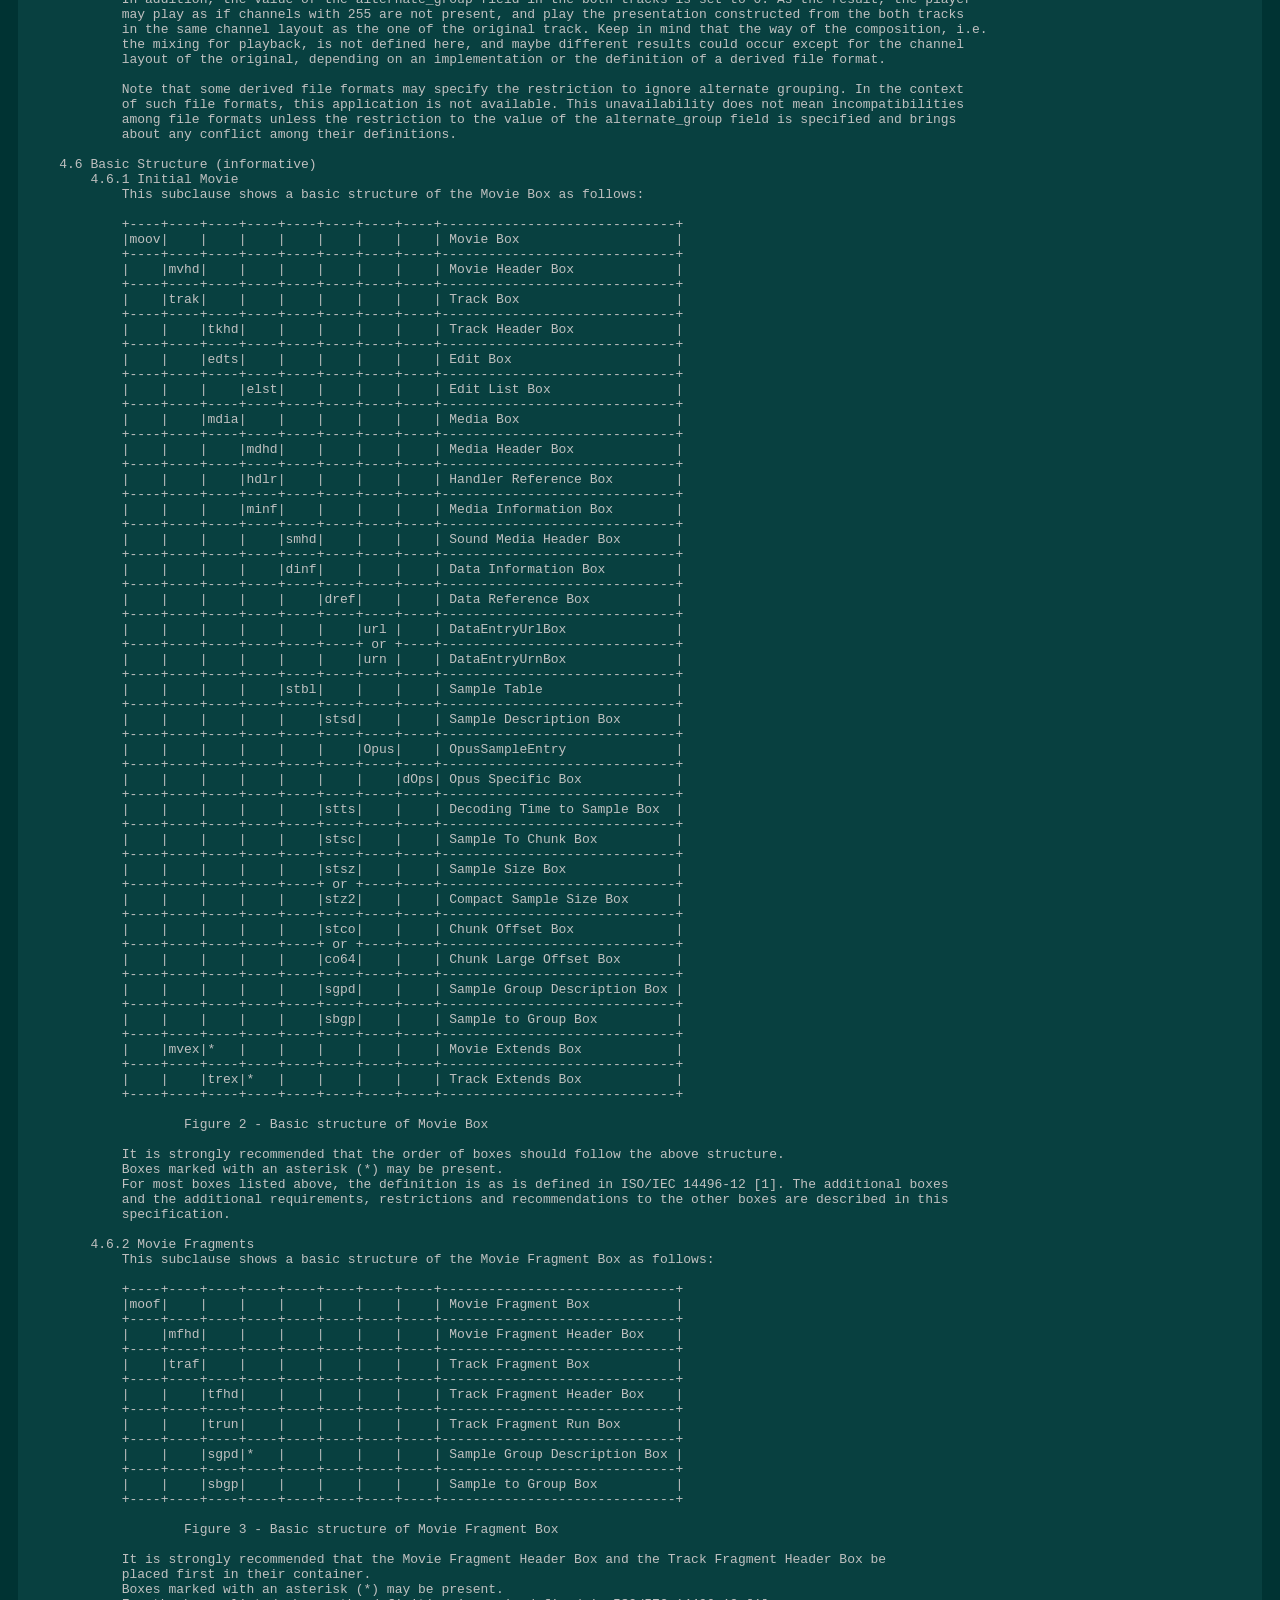
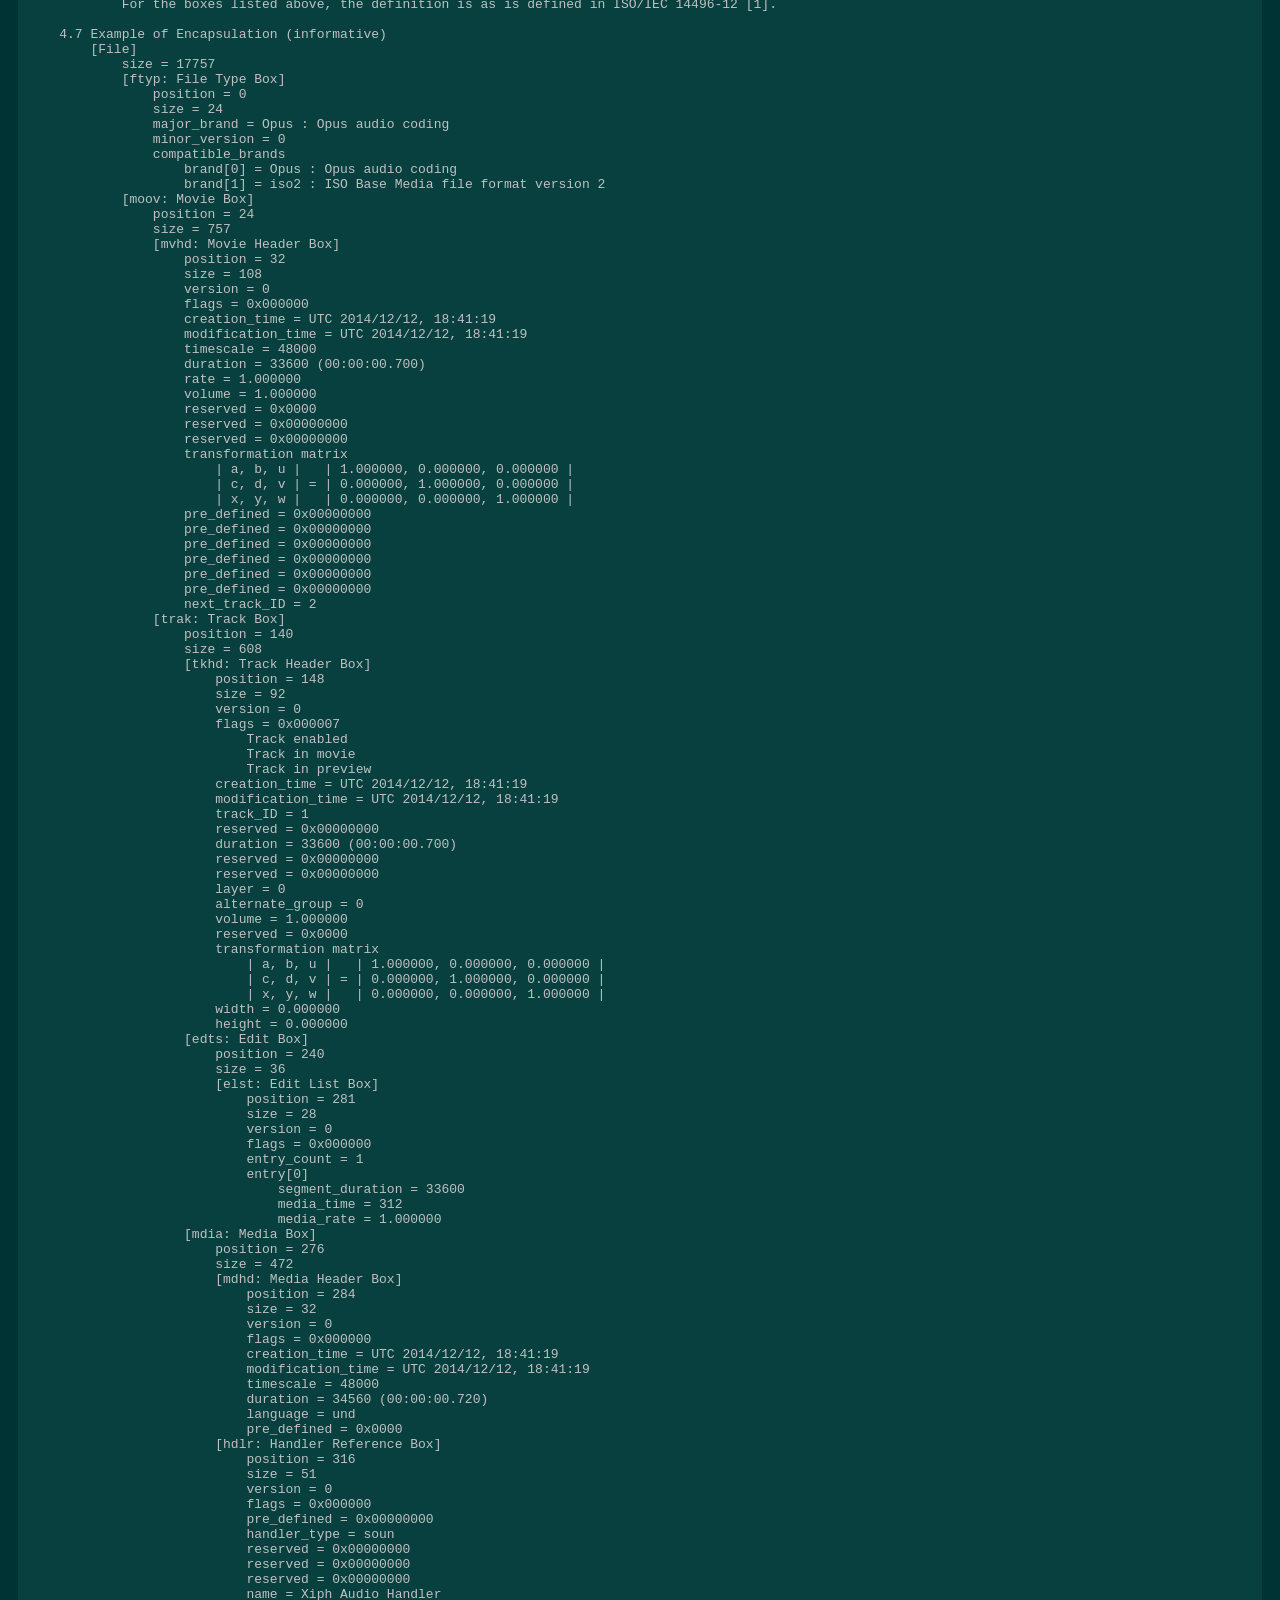
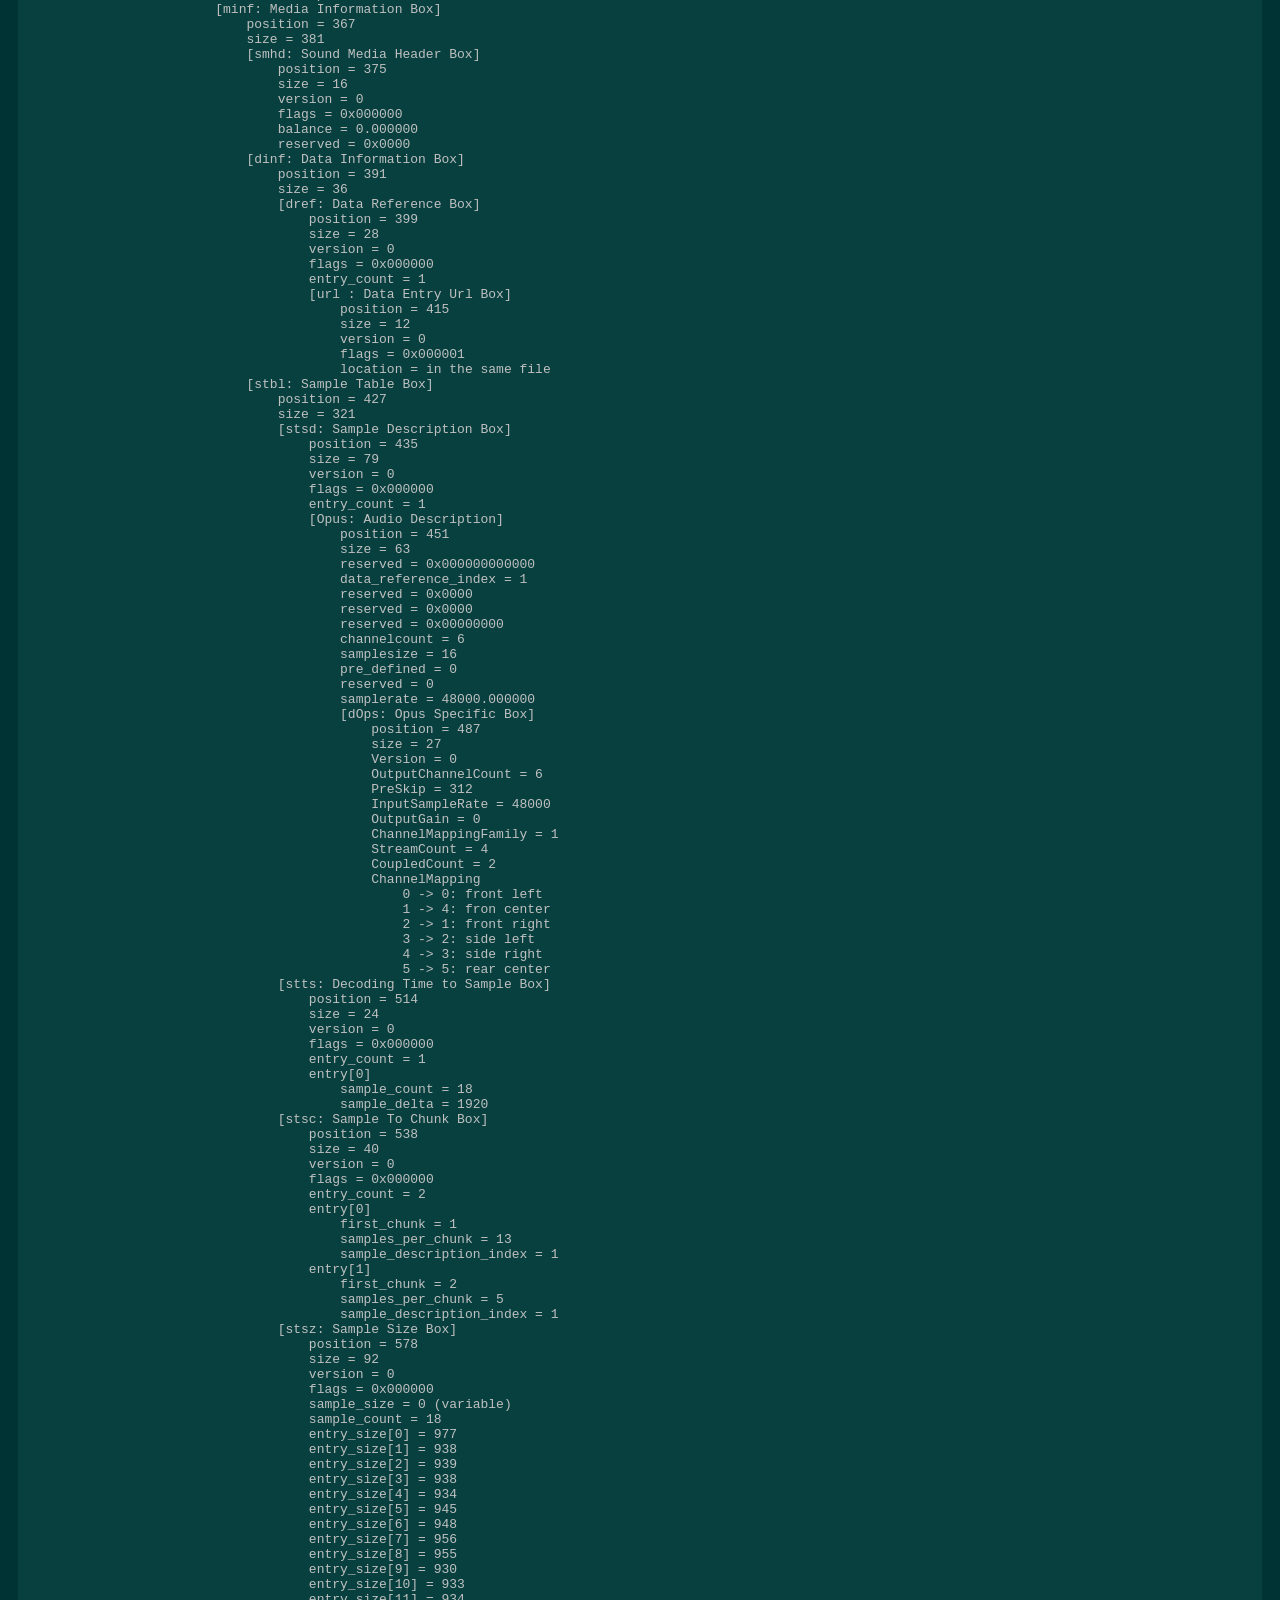
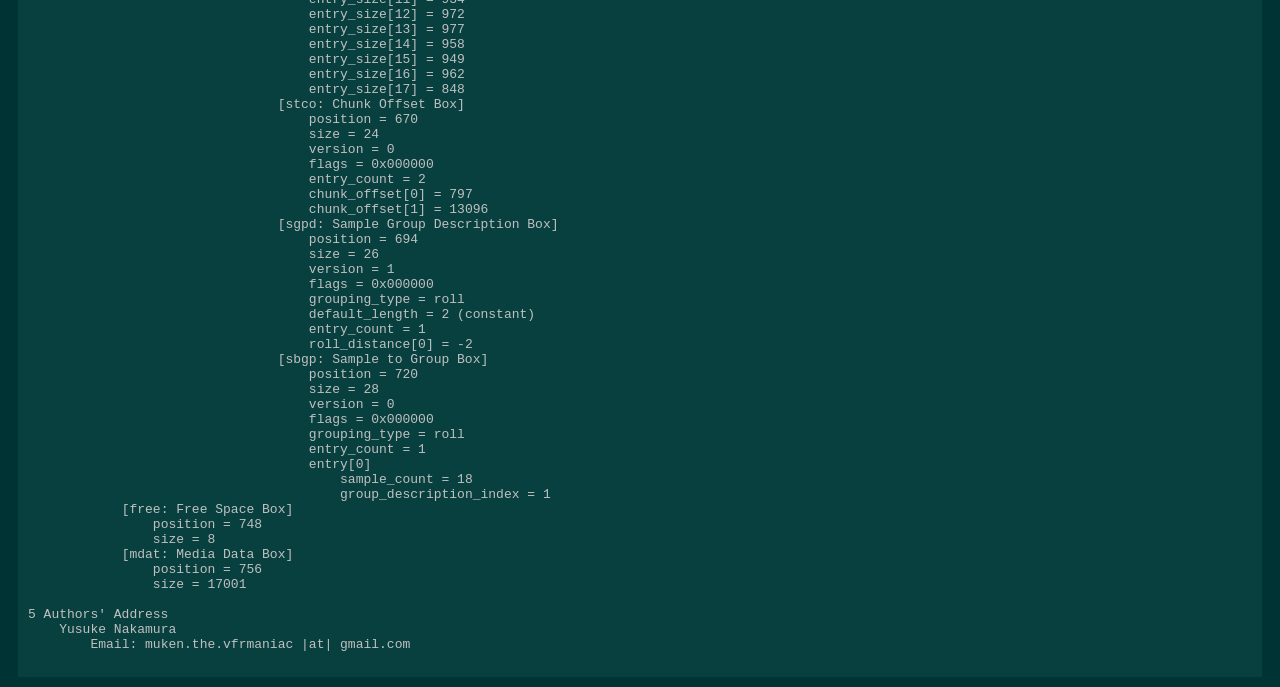
<file: sonar-core/src/main/cpp/third_party/opus/doc/opus_in_isobmff.html>
<!DOCTYPE HTML PUBLIC "-//W3C//DTD HTML 4.01//EN" "http://www.w3.org/TR/html4/strict.dtd">
<html>
    <head>
        <link rel="stylesheet" type="text/css" href="opus_in_isobmff.css"/>
        <meta http-equiv="Content-Type" content="text/html; charset=utf-8" />
        <title>Encapsulation of Opus in ISO Base Media File Format</title>
    </head>
    <body bgcolor="0x333333" text="#60B0C0">
        <b><u>Encapsulation of Opus in ISO Base Media File Format</u></b><br>
        <font size="2">last updated: August 28, 2018</font><br>
        <br>
        <div class="normal_link pre frame_box">

                                Encapsulation of Opus in ISO Base Media File Format
                                        Version 1.0.0


Table of Contents
<a href="#1">1</a> Scope
<a href="#2">2</a> Normative References
<a href="#3">3</a> Terms and Definitions
<a href="#4">4</a> Design Rules of Encapsulation
    <a href="#4.1">4.1</a> File Type Identification
    <a href="#4.2">4.2</a> Overview of Track Structure
    <a href="#4.3">4.3</a> Definitions of Opus sample
        <a href="#4.3.1">4.3.1</a> Sample entry format
        <a href="#4.3.2">4.3.2</a> Opus Specific Box
        <a href="#4.3.3">4.3.3</a> Sample format
        <a href="#4.3.4">4.3.4</a> Duration of Opus sample
        <a href="#4.3.5">4.3.5</a> Sub-sample
        <a href="#4.3.6">4.3.6</a> Random Access
            <a href="#4.3.6.1">4.3.6.1</a> Random Access Point
            <a href="#4.3.6.2">4.3.6.2</a> Pre-roll
    <a href="#4.4">4.4</a> Trimming of Actual Duration
    <a href="#4.5">4.5</a> Channel Mapping
        <a href="#4.5.1">4.5.1</a> ISO Base Media native Channel Mapping
        <a href="#4.5.2">4.5.2</a> Composition on all active tracks (informative)
    <a href="#4.6">4.6</a> Basic Structure (informative)
        <a href="#4.6.1">4.6.2</a> Initial Movie
        <a href="#4.6.2">4.6.3</a> Movie Fragments
    <a href="#4.7">4.7</a> Example of Encapsulation (informative)
<a href="#5">5</a> Author's Address

<a name="1"></a>
1 Scope
    This specification specifies the fundamental way of the encapsulation of Opus coded bitstreams in ISO Base Media
    file format and its derivatives. The encapsulation of Opus coded bitstreams in QuickTime file format is outside
    the scope of this specification.

<a name="2"></a>
2 Normative References
    [1] ISO/IEC 14496-12:2015 Corrected version
        Information technology — Coding of audio-visual objects — Part 12: ISO base media file format

    [2] RFC 6716
        Definition of the Opus Audio Codec

    [3] RFC 7845
        Ogg Encapsulation for the Opus Audio Codec

<a name="3"></a>
3 Terms and Definitions
    3.1 active track
        enabled track from the non-alternate group or selected track from alternate group

    3.2 actual duration
        duration constructed from valid samples

    3.3 edit
        entry in the Edit List Box

    3.4 padded samples
        PCM samples after decoding Opus sample(s) which are not valid samples
        An Opus bitstream always contains them partially at the beginning and may contain them in part at the end, as
        long as not physically removed yet at the beginning and/or the end.

    3.5 priming samples
        padded samples at the beginning of the Opus bitstream

    3.6 sample-accurate
        for any PCM sample, a timestamp exactly matching its sampling timestamp is present in the media timeline.

    3.7 valid samples
        PCM samples after decoding Opus sample(s) corresponding to input PCM samples

<a name="4"></a>
4 Design Rules of Encapsulation
    4.1 File Type Identification<a name="4.1"></a>
        This specification defines the brand 'Opus' to declare files are conformant to this specification. Additionally,
        files conformant to this specification shall contain at least one brand, which supports the requirements and the
        requirements described in this clause without contradiction, in the compatible brands list of the File Type Box.
        As an example, the minimal support of the encapsulation of Opus bitstreams in ISO Base Media file format requires
        the 'iso2' brand in the compatible brands list since support of roll groups is required.
<a name="4.2"></a>
    4.2 Overview of Track Structure
        This clause summarizes requirements of the encapsulation of Opus coded bitstream as media data in audio tracks
        in file formats compliant with the ISO Base Media File Format. The details are described in clauses after this
        clause.
            + The handler_type field in the Handler Reference Box shall be set to 'soun'.
            + The Media Information Box shall contain the Sound Media Header Box.
            + The codingname of the sample entry is 'Opus'.
                This specification does not define any encapsulation using MP4AudioSampleEntry with objectTypeIndication
                specified by the MPEG-4 Registration Authority (http://www.mp4ra.org/).
                See 4.3.1 Sample entry format to get the details about the sample entry.
            + The 'dOps' box is added to the sample entry to convey initializing information for the decoder.
                See 4.3.2 Opus Specific Box to get the details.
            + An Opus sample is exactly one Opus packet for each of different Opus bitstreams.
                See 4.3.3 Sample format to get the details.
            + Every Opus sample is a sync sample but requires pre-roll for every random access to get correct output.
                See 4.3.6 Random Access to get the details.
<a name="4.3"></a>
    4.3 Definitions of Opus sample
        4.3.1 Sample entry format<a name="4.3.1"></a>
            For any track containing Opus bitstreams, at least one sample entry describing corresponding Opus bitstream
            shall be present inside the Sample Table Box. This version of the specification defines only one sample
            entry format named OpusSampleEntry whose codingname is 'Opus'. This sample entry includes exactly one Opus
            Specific Box defined in 4.3.2 as a mandatory box and indicates that Opus samples described by this sample
            entry are stored by the sample format described in 4.3.3.

            The syntax and semantics of the OpusSampleEntry is shown as follows.

            class OpusSampleEntry() extends AudioSampleEntry ('Opus') {
                OpusSpecificBox();
            }

            + channelcount:
                The channelcount field indicates the number of output channels and shall be set to the same value of
                the OutputChannelCount in the OpusDecoderConfigurationRecord. The value of this field may be used in
                the ChannelLayout if any as described in 4.5.1.
            + samplesize:
                The samplesize field shall be set to 16.
            + samplerate:
                The samplerate field shall be set to 48000&lt&lt16.
            + OpusSpecificBox
                This box contains initializing information for the decoder as defined in 4.3.2.

        4.3.2 Opus Specific Box<a name="4.3.2"></a>
            Exactly one Opus Specific Box shall be present in each OpusSampleEntry.
            The Opus Specific Box contains an OpusDecoderConfigurationRecord which contains the Version field and
            this specification defines version 0 of this record. If incompatible changes occured in the fields after
            the Version field within the OpusDecoderConfigurationRecord in the future versions of this specification,
            another version will be defined.
            This box refers to Ogg Opus [3] at many parts but all the data are stored as big-endian format.

            The syntax and semantics of the Opus Specific Box is shown as follows.

            class ChannelMappingTable (unsigned int(8) OutputChannelCount) {
                unsigned int(8) StreamCount;
                unsigned int(8) CoupledCount;
                unsigned int(8 * OutputChannelCount) ChannelMapping;
            }

            aligned(8) class OpusDecoderConfigurationRecord {
                unsigned int(8) Version;
                unsigned int(8) OutputChannelCount;
                unsigned int(16) PreSkip;
                unsigned int(32) InputSampleRate;
                signed int(16) OutputGain;
                unsigned int(8) ChannelMappingFamily;
                if (ChannelMappingFamily != 0) {
                    ChannelMappingTable(OutputChannelCount);
                }
            }

            class OpusSpecificBox extends Box('dOps') {
                OpusDecoderConfigurationRecord() OpusConfig;
            }

            + Version:
                The Version field shall be set to 0.
                In the future versions of this specification, this field may be set to other values. And without support
                of those values, the reader shall not read the fields after this within the OpusSpecificBox.
            + OutputChannelCount:
                The OutputChannelCount field shall be set to the same value as the *Output Channel Count* field in the
                identification header defined in Ogg Opus [3].
            + PreSkip:
                The PreSkip field indicates the number of the priming samples, that is, the number of samples at 48000 Hz
                to discard from the decoder output when starting playback. The value of the PreSkip field shall be at least
                80 milliseconds' worth of PCM samples even when removing any number of Opus samples which may or may not
                contain the priming samples. The PreSkip field is not used for discarding the priming samples at the whole
                playback at all since it is informative only, and that task falls on the Edit List Box.
            + InputSampleRate:
                The InputSampleRate field shall be set to the same value as the *Input Sample Rate* field in the
                identification header defined in Ogg Opus [3].
            + OutputGain:
                The OutputGain field shall be set to the same value as the *Output Gain* field in the identification
                header define in Ogg Opus [3]. Note that the value is stored as 8.8 fixed-point.
            + ChannelMappingFamily:
                The ChannelMappingFamily field shall be set to the same value as the *Channel Mapping Family* field in
                the identification header defined in Ogg Opus [3]. Note that the value 255 may be used for an alternative
                to map channels by ISO Base Media native mapping. The details are described in 4.5.1.
            + StreamCount:
                The StreamCount field shall be set to the same value as the *Stream Count* field in the identification
                header defined in Ogg Opus [3].
            + CoupledCount:
                The CoupledCount field shall be set to the same value as the *Coupled Count* field in the identification
                header defined in Ogg Opus [3].
            + ChannelMapping:
                The ChannelMapping field shall be set to the same octet string as *Channel Mapping* field in the identi-
                fication header defined in Ogg Opus [3].

        4.3.3 Sample format<a name="4.3.3"></a>
            An Opus sample is exactly one Opus packet for each of different Opus bitstreams. Due to support more than
            two channels, an Opus sample can contain frames from multiple Opus bitstreams but all Opus packets shall
            share with the total of frame sizes in a single Opus sample. The way of how to pack an Opus packet from
            each of Opus bitstreams into a single Opus sample follows Appendix B. in RFC 6716 [2].
            The endianness has nothing to do with any Opus sample since every Opus packet is processed byte-by-byte.
            In this specification, 'sample' means 'Opus sample' except for 'padded samples', 'priming samples', 'valid
            sample' and 'sample-accurate', i.e. 'sample' is 'sample' in the term defined in ISO/IEC 14496-12 [1].

                +-----------------------------------------+-------------------------------------+
                | Opus packet 0 (self-delimiting framing) | Opus packet 1 (undelimited framing) |
                +-----------------------------------------+-------------------------------------+
                |<---------------------------- the size of Opus sample ------------------------>|

                    Figure 1 - Example structure of an Opus sample containing two Opus bitstreams

        4.3.4 Duration of Opus sample<a name="4.3.4"></a>
            The duration of Opus sample is given by multiplying the total of frame sizes for a single Opus bitstream
            expressed in seconds by the value of the timescale field in the Media Header Box.
            Let's say an Opus sample consists of two Opus bitstreams, where the frame size of one bitstream is 40 milli-
            seconds and the frame size of another is 60 milliseconds, and the timescale field in the Media Header Box
            is set to 48000, then the duration of that Opus sample shall be 120 milliseconds since three 40 millisecond
            frame and two 60 millisecond frames shall be contained because of the maximum duration of Opus packet, 120
            milliseconds, and 5760 in the timescale indicated in the Media Header Box.

            To indicate the valid samples excluding the padded samples at the end of Opus bitstream, the duration of
            the last Opus sample of an Opus bitstream is given by multiplying the number of the valid samples by the
            value produced by dividing the value of the timescale field in the Media Header Box by 48000.

        4.3.5 Sub-sample<a name="4.3.5"></a>
            The structure of the last Opus packet in an Opus sample is different from the others in the same Opus sample,
            and the others are invalid Opus packets as an Opus sample because of self-delimiting framing. To avoid
            complexities, sub-sample is not defined for Opus sample in this specification.

        4.3.6 Random Access<a name="4.3.6"></a>
            This subclause describes the nature of the random access of Opus sample.

            4.3.6.1 Random Access Point<a name="4.3.6.1"></a>
                All Opus samples can be independently decoded i.e. every Opus sample is a sync sample. Therefore, the
                Sync Sample Box shall not be present as long as there are no samples other than Opus samples in the same
                track. And the sample_is_non_sync_sample field for Opus samples shall be set to 0.

            4.3.6.2 Pre-roll<a name="4.3.6.2"></a>
                Opus bitstream requires at least 80 millisecond pre-roll after each random access to get correct output.
                Pre-roll is indicated by the roll_distance field in AudioRollRecoveryEntry. AudioPreRollEntry shall not
                be used since every Opus sample is a sync sample in Opus bitstream. Note that roll_distance is expressed
                in sample units in a term of ISO Base Media File Format, and always takes negative values.

                For any track containing Opus bitstreams, at least one Sample Group Description Box and at least one
                Sample to Group Box within the Sample Table Box shall be present and these have the grouping_type field
                set to 'roll'. If any Opus sample is contained in a track fragment, the Sample to Group Box with the
                grouping_type field set to 'roll' shall be present for that track fragment.

                For the requirement of AudioRollRecoveryEntry, the compatible_brands field in the File Type Box shall
                contain at least one brand which requires support for roll groups.
<a name="4.4"></a>
    4.4 Trimming of Actual Duration
        Due to the priming samples (or the padding at the beginning) derived from the pre-roll for the startup and the
        padded samples at the end, we need trim from media to get the actual duration. An edit in the Edit List Box can
        achieve this demand, and the Edit Box and the Edit List Box shall be present.

        For sample-accurate trimming, proper timescale should be set to the timescale field in the Movie Header Box
        and the Media Header Box inside Track Box(es) for Opus bitstream. The timescale field in the Media Header Box is
        typically set to 48000. It is recommended that the timescale field in the Movie Header Box be set to the same
        value of the timescale field in the Media Header Box in order to avoid the rounding problem when specifying
        duration of edit if the timescales in all of the Media Header Boxes are set to the same value.

        For example, to indicate the actual duration of an Opus bitstream in a track with the timescale fields of both
        the Movie Header Box and the Media Header Box set to 48000, we would use the following edit:
            segment_duration = the number of the valid samples
            media_time = the number of the priming samples
            media_rate = 1 &lt&lt 16

        The Edit List Box is applied to whole movie including all movie fragments. Therefore, it is impossible to tell
        the actual duration in the case producing movie fragments on the fly such as live-streaming. In such cases,
        the duration of the last Opus sample may be helpful by setting zero to the segment_duration field since the
        value 0 represents implicit duration equal to the sum of the duration of all samples.
<a name="4.5"></a>
    4.5 Channel Mapping
        4.5.1 ISO Base Media native Channel Mapping<a name="4.5.1"></a>
            ISO Base Media File Format, that is ISO/IEC 14496-12 [1], defines an extension ChannelLayout to the
            AudioSampleEntry, which conveys information of mapping channels to loudspeaker positions. The ChannelLayout
            enables to specify the channel layout more flexibly than the predefined layouts of the ChannelMappingFamily.

            To utilize the ChannelLayout for OpusSampleEntry, the ChannelMappingFamily field should be set to 255.
            Even when the ChannelMappingFamily field is set to another value, the assignment of each output channel to
            loudspeaker position specified by the ChannelMappingFamily would be changed as specified by the ChannelLayout.
            The procedure of the assignment is the following.

                1. Decoded channels are mapped to output channels according to the ChannelMappingTable.
                2. Output channels are mapped to loudspeaker positions according to the ChannelLayout.

            In this way, the parameters of the Opus Specific Box are processed before the ChannelLayout, and the
            ChannelLayout shall follow the Opus Specific Box.

        4.5.2 Composition on all active tracks (informative)<a name="4.5.2"></a>
            By the application of alternate_group in the Track Header Box, whole audio channels in all active tracks from
            non-alternate group and/or different alternate group from each other are composited into the presentation. If
            an Opus sample consists of multiple Opus bitstreams, it can be splitted into individual Opus bitstreams and
            reconstructed into new Opus samples as long as every Opus bitstream has the same total duration in each Opus
            sample. This nature can be utilized to encapsulate a single Opus bitstream in each track without breaking the
            original channel layout.

            As an example, let's say there is a following track:
                OutputChannelCount = 6;
                StreamCount        = 4;
                CoupledCount       = 2;
                ChannelMapping     = {0, 4, 1, 2, 3, 5}; // front left, front center, front right,
                                                         // rear left, rear right, LFE
            Here, to couple front left to front right channels into the first stream, and couple rear left to rear right
            channels into the second stream, reordering is needed since coupled streams must precede any non-coupled
            stream. You extract the four Opus bitstreams from this track and you encapsulate two of the four into a track
            and the others into another track. The former track is as follows.
                OutputChannelCount = 6;
                StreamCount        = 2;
                CoupledCount       = 2;
                ChannelMapping     = {0, 255, 1, 2, 3, 255}; // front left, front center, front right,
                                                             // rear left, rear right, LFE
            And the latter track is as follows.
                OutputChannelCount = 6;
                StreamCount        = 2;
                CoupledCount       = 0;
                ChannelMapping     = {255, 0, 255, 255, 255, 1}; // front left, front center, front right,
                                                                 // rear left, rear right, LFE
            In addition, the value of the alternate_group field in the both tracks is set to 0. As the result, the player
            may play as if channels with 255 are not present, and play the presentation constructed from the both tracks
            in the same channel layout as the one of the original track. Keep in mind that the way of the composition, i.e.
            the mixing for playback, is not defined here, and maybe different results could occur except for the channel
            layout of the original, depending on an implementation or the definition of a derived file format.

            Note that some derived file formats may specify the restriction to ignore alternate grouping. In the context
            of such file formats, this application is not available. This unavailability does not mean incompatibilities
            among file formats unless the restriction to the value of the alternate_group field is specified and brings
            about any conflict among their definitions.
<a name="4.6"></a>
    4.6 Basic Structure (informative)
        4.6.1 Initial Movie<a name="4.6.1"></a>
            This subclause shows a basic structure of the Movie Box as follows:

            +----+----+----+----+----+----+----+----+------------------------------+
            |moov|    |    |    |    |    |    |    | Movie Box                    |
            +----+----+----+----+----+----+----+----+------------------------------+
            |    |mvhd|    |    |    |    |    |    | Movie Header Box             |
            +----+----+----+----+----+----+----+----+------------------------------+
            |    |trak|    |    |    |    |    |    | Track Box                    |
            +----+----+----+----+----+----+----+----+------------------------------+
            |    |    |tkhd|    |    |    |    |    | Track Header Box             |
            +----+----+----+----+----+----+----+----+------------------------------+
            |    |    |edts|    |    |    |    |    | Edit Box                     |
            +----+----+----+----+----+----+----+----+------------------------------+
            |    |    |    |elst|    |    |    |    | Edit List Box                |
            +----+----+----+----+----+----+----+----+------------------------------+
            |    |    |mdia|    |    |    |    |    | Media Box                    |
            +----+----+----+----+----+----+----+----+------------------------------+
            |    |    |    |mdhd|    |    |    |    | Media Header Box             |
            +----+----+----+----+----+----+----+----+------------------------------+
            |    |    |    |hdlr|    |    |    |    | Handler Reference Box        |
            +----+----+----+----+----+----+----+----+------------------------------+
            |    |    |    |minf|    |    |    |    | Media Information Box        |
            +----+----+----+----+----+----+----+----+------------------------------+
            |    |    |    |    |smhd|    |    |    | Sound Media Header Box       |
            +----+----+----+----+----+----+----+----+------------------------------+
            |    |    |    |    |dinf|    |    |    | Data Information Box         |
            +----+----+----+----+----+----+----+----+------------------------------+
            |    |    |    |    |    |dref|    |    | Data Reference Box           |
            +----+----+----+----+----+----+----+----+------------------------------+
            |    |    |    |    |    |    |url |    | DataEntryUrlBox              |
            +----+----+----+----+----+----+ or +----+------------------------------+
            |    |    |    |    |    |    |urn |    | DataEntryUrnBox              |
            +----+----+----+----+----+----+----+----+------------------------------+
            |    |    |    |    |stbl|    |    |    | Sample Table                 |
            +----+----+----+----+----+----+----+----+------------------------------+
            |    |    |    |    |    |stsd|    |    | Sample Description Box       |
            +----+----+----+----+----+----+----+----+------------------------------+
            |    |    |    |    |    |    |Opus|    | OpusSampleEntry              |
            +----+----+----+----+----+----+----+----+------------------------------+
            |    |    |    |    |    |    |    |dOps| Opus Specific Box            |
            +----+----+----+----+----+----+----+----+------------------------------+
            |    |    |    |    |    |stts|    |    | Decoding Time to Sample Box  |
            +----+----+----+----+----+----+----+----+------------------------------+
            |    |    |    |    |    |stsc|    |    | Sample To Chunk Box          |
            +----+----+----+----+----+----+----+----+------------------------------+
            |    |    |    |    |    |stsz|    |    | Sample Size Box              |
            +----+----+----+----+----+ or +----+----+------------------------------+
            |    |    |    |    |    |stz2|    |    | Compact Sample Size Box      |
            +----+----+----+----+----+----+----+----+------------------------------+
            |    |    |    |    |    |stco|    |    | Chunk Offset Box             |
            +----+----+----+----+----+ or +----+----+------------------------------+
            |    |    |    |    |    |co64|    |    | Chunk Large Offset Box       |
            +----+----+----+----+----+----+----+----+------------------------------+
            |    |    |    |    |    |sgpd|    |    | Sample Group Description Box |
            +----+----+----+----+----+----+----+----+------------------------------+
            |    |    |    |    |    |sbgp|    |    | Sample to Group Box          |
            +----+----+----+----+----+----+----+----+------------------------------+
            |    |mvex|*   |    |    |    |    |    | Movie Extends Box            |
            +----+----+----+----+----+----+----+----+------------------------------+
            |    |    |trex|*   |    |    |    |    | Track Extends Box            |
            +----+----+----+----+----+----+----+----+------------------------------+

                    Figure 2 - Basic structure of Movie Box

            It is strongly recommended that the order of boxes should follow the above structure.
            Boxes marked with an asterisk (*) may be present.
            For most boxes listed above, the definition is as is defined in ISO/IEC 14496-12 [1]. The additional boxes
            and the additional requirements, restrictions and recommendations to the other boxes are described in this
            specification.

        4.6.2 Movie Fragments<a name="4.6.2"></a>
            This subclause shows a basic structure of the Movie Fragment Box as follows:

            +----+----+----+----+----+----+----+----+------------------------------+
            |moof|    |    |    |    |    |    |    | Movie Fragment Box           |
            +----+----+----+----+----+----+----+----+------------------------------+
            |    |mfhd|    |    |    |    |    |    | Movie Fragment Header Box    |
            +----+----+----+----+----+----+----+----+------------------------------+
            |    |traf|    |    |    |    |    |    | Track Fragment Box           |
            +----+----+----+----+----+----+----+----+------------------------------+
            |    |    |tfhd|    |    |    |    |    | Track Fragment Header Box    |
            +----+----+----+----+----+----+----+----+------------------------------+
            |    |    |trun|    |    |    |    |    | Track Fragment Run Box       |
            +----+----+----+----+----+----+----+----+------------------------------+
            |    |    |sgpd|*   |    |    |    |    | Sample Group Description Box |
            +----+----+----+----+----+----+----+----+------------------------------+
            |    |    |sbgp|    |    |    |    |    | Sample to Group Box          |
            +----+----+----+----+----+----+----+----+------------------------------+

                    Figure 3 - Basic structure of Movie Fragment Box

            It is strongly recommended that the Movie Fragment Header Box and the Track Fragment Header Box be
            placed first in their container.
            Boxes marked with an asterisk (*) may be present.
            For the boxes listed above, the definition is as is defined in ISO/IEC 14496-12 [1].
<a name="4.7"></a>
    4.7 Example of Encapsulation (informative)
        [File]
            size = 17757
            [ftyp: File Type Box]
                position = 0
                size = 24
                major_brand = Opus : Opus audio coding
                minor_version = 0
                compatible_brands
                    brand[0] = Opus : Opus audio coding
                    brand[1] = iso2 : ISO Base Media file format version 2
            [moov: Movie Box]
                position = 24
                size = 757
                [mvhd: Movie Header Box]
                    position = 32
                    size = 108
                    version = 0
                    flags = 0x000000
                    creation_time = UTC 2014/12/12, 18:41:19
                    modification_time = UTC 2014/12/12, 18:41:19
                    timescale = 48000
                    duration = 33600 (00:00:00.700)
                    rate = 1.000000
                    volume = 1.000000
                    reserved = 0x0000
                    reserved = 0x00000000
                    reserved = 0x00000000
                    transformation matrix
                        | a, b, u |   | 1.000000, 0.000000, 0.000000 |
                        | c, d, v | = | 0.000000, 1.000000, 0.000000 |
                        | x, y, w |   | 0.000000, 0.000000, 1.000000 |
                    pre_defined = 0x00000000
                    pre_defined = 0x00000000
                    pre_defined = 0x00000000
                    pre_defined = 0x00000000
                    pre_defined = 0x00000000
                    pre_defined = 0x00000000
                    next_track_ID = 2
                [trak: Track Box]
                    position = 140
                    size = 608
                    [tkhd: Track Header Box]
                        position = 148
                        size = 92
                        version = 0
                        flags = 0x000007
                            Track enabled
                            Track in movie
                            Track in preview
                        creation_time = UTC 2014/12/12, 18:41:19
                        modification_time = UTC 2014/12/12, 18:41:19
                        track_ID = 1
                        reserved = 0x00000000
                        duration = 33600 (00:00:00.700)
                        reserved = 0x00000000
                        reserved = 0x00000000
                        layer = 0
                        alternate_group = 0
                        volume = 1.000000
                        reserved = 0x0000
                        transformation matrix
                            | a, b, u |   | 1.000000, 0.000000, 0.000000 |
                            | c, d, v | = | 0.000000, 1.000000, 0.000000 |
                            | x, y, w |   | 0.000000, 0.000000, 1.000000 |
                        width = 0.000000
                        height = 0.000000
                    [edts: Edit Box]
                        position = 240
                        size = 36
                        [elst: Edit List Box]
                            position = 281
                            size = 28
                            version = 0
                            flags = 0x000000
                            entry_count = 1
                            entry[0]
                                segment_duration = 33600
                                media_time = 312
                                media_rate = 1.000000
                    [mdia: Media Box]
                        position = 276
                        size = 472
                        [mdhd: Media Header Box]
                            position = 284
                            size = 32
                            version = 0
                            flags = 0x000000
                            creation_time = UTC 2014/12/12, 18:41:19
                            modification_time = UTC 2014/12/12, 18:41:19
                            timescale = 48000
                            duration = 34560 (00:00:00.720)
                            language = und
                            pre_defined = 0x0000
                        [hdlr: Handler Reference Box]
                            position = 316
                            size = 51
                            version = 0
                            flags = 0x000000
                            pre_defined = 0x00000000
                            handler_type = soun
                            reserved = 0x00000000
                            reserved = 0x00000000
                            reserved = 0x00000000
                            name = Xiph Audio Handler
                        [minf: Media Information Box]
                            position = 367
                            size = 381
                            [smhd: Sound Media Header Box]
                                position = 375
                                size = 16
                                version = 0
                                flags = 0x000000
                                balance = 0.000000
                                reserved = 0x0000
                            [dinf: Data Information Box]
                                position = 391
                                size = 36
                                [dref: Data Reference Box]
                                    position = 399
                                    size = 28
                                    version = 0
                                    flags = 0x000000
                                    entry_count = 1
                                    [url : Data Entry Url Box]
                                        position = 415
                                        size = 12
                                        version = 0
                                        flags = 0x000001
                                        location = in the same file
                            [stbl: Sample Table Box]
                                position = 427
                                size = 321
                                [stsd: Sample Description Box]
                                    position = 435
                                    size = 79
                                    version = 0
                                    flags = 0x000000
                                    entry_count = 1
                                    [Opus: Audio Description]
                                        position = 451
                                        size = 63
                                        reserved = 0x000000000000
                                        data_reference_index = 1
                                        reserved = 0x0000
                                        reserved = 0x0000
                                        reserved = 0x00000000
                                        channelcount = 6
                                        samplesize = 16
                                        pre_defined = 0
                                        reserved = 0
                                        samplerate = 48000.000000
                                        [dOps: Opus Specific Box]
                                            position = 487
                                            size = 27
                                            Version = 0
                                            OutputChannelCount = 6
                                            PreSkip = 312
                                            InputSampleRate = 48000
                                            OutputGain = 0
                                            ChannelMappingFamily = 1
                                            StreamCount = 4
                                            CoupledCount = 2
                                            ChannelMapping
                                                0 -> 0: front left
                                                1 -> 4: fron center
                                                2 -> 1: front right
                                                3 -> 2: side left
                                                4 -> 3: side right
                                                5 -> 5: rear center
                                [stts: Decoding Time to Sample Box]
                                    position = 514
                                    size = 24
                                    version = 0
                                    flags = 0x000000
                                    entry_count = 1
                                    entry[0]
                                        sample_count = 18
                                        sample_delta = 1920
                                [stsc: Sample To Chunk Box]
                                    position = 538
                                    size = 40
                                    version = 0
                                    flags = 0x000000
                                    entry_count = 2
                                    entry[0]
                                        first_chunk = 1
                                        samples_per_chunk = 13
                                        sample_description_index = 1
                                    entry[1]
                                        first_chunk = 2
                                        samples_per_chunk = 5
                                        sample_description_index = 1
                                [stsz: Sample Size Box]
                                    position = 578
                                    size = 92
                                    version = 0
                                    flags = 0x000000
                                    sample_size = 0 (variable)
                                    sample_count = 18
                                    entry_size[0] = 977
                                    entry_size[1] = 938
                                    entry_size[2] = 939
                                    entry_size[3] = 938
                                    entry_size[4] = 934
                                    entry_size[5] = 945
                                    entry_size[6] = 948
                                    entry_size[7] = 956
                                    entry_size[8] = 955
                                    entry_size[9] = 930
                                    entry_size[10] = 933
                                    entry_size[11] = 934
                                    entry_size[12] = 972
                                    entry_size[13] = 977
                                    entry_size[14] = 958
                                    entry_size[15] = 949
                                    entry_size[16] = 962
                                    entry_size[17] = 848
                                [stco: Chunk Offset Box]
                                    position = 670
                                    size = 24
                                    version = 0
                                    flags = 0x000000
                                    entry_count = 2
                                    chunk_offset[0] = 797
                                    chunk_offset[1] = 13096
                                [sgpd: Sample Group Description Box]
                                    position = 694
                                    size = 26
                                    version = 1
                                    flags = 0x000000
                                    grouping_type = roll
                                    default_length = 2 (constant)
                                    entry_count = 1
                                    roll_distance[0] = -2
                                [sbgp: Sample to Group Box]
                                    position = 720
                                    size = 28
                                    version = 0
                                    flags = 0x000000
                                    grouping_type = roll
                                    entry_count = 1
                                    entry[0]
                                        sample_count = 18
                                        group_description_index = 1
            [free: Free Space Box]
                position = 748
                size = 8
            [mdat: Media Data Box]
                position = 756
                size = 17001
<a name="5"></a>
5 Authors' Address
    Yusuke Nakamura
        Email: muken.the.vfrmaniac |at| gmail.com
        </div>
    </body>
</html>
</file>
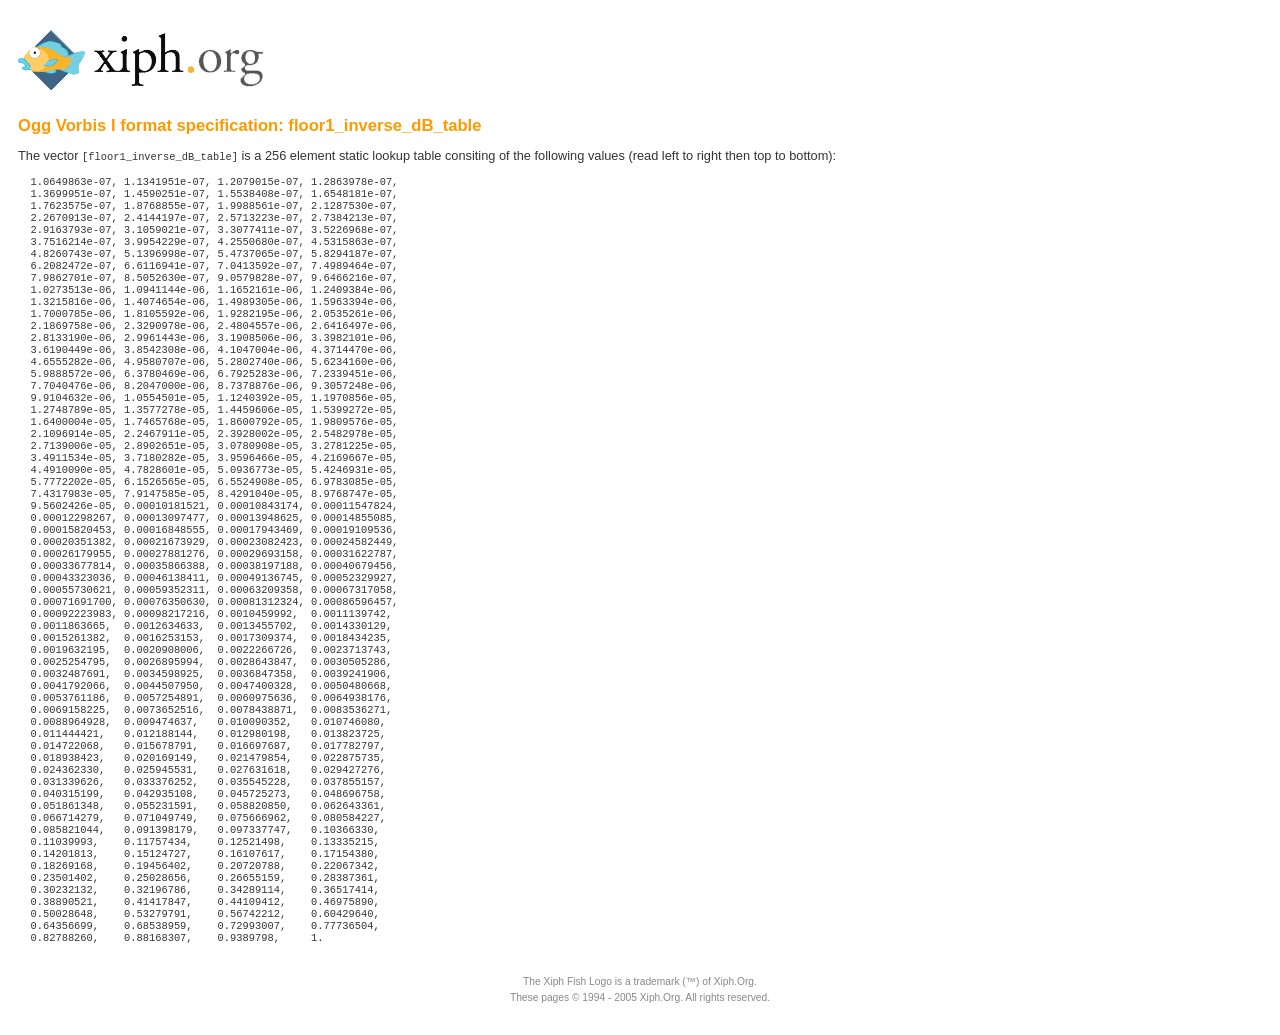
<file: sonar-core/src/main/cpp/third_party/vorbis/doc/floor1_inverse_dB_table.html>
<!DOCTYPE html PUBLIC "-//W3C//DTD XHTML 1.0 Strict//EN" "http://www.w3.org/TR/xhtml1/DTD/xhtml1-strict.dtd">
<html>
<head>

<meta http-equiv="Content-Type" content="text/html; charset=iso-8859-15"/>
<title>Ogg Vorbis Documentation</title>

<style type="text/css">
body {
  margin: 0 18px 0 18px;
  padding-bottom: 30px;
  font-family: Verdana, Arial, Helvetica, sans-serif;
  color: #333333;
  font-size: .8em;
}

a {
  color: #3366cc;
}

img {
  border: 0;
}

#xiphlogo {
  margin: 30px 0 16px 0;
}

#content p {
  line-height: 1.4;
}

h1, h1 a, h2, h2 a, h3, h3 a {
  font-weight: bold;
  color: #ff9900;
  margin: 1.3em 0 8px 0;
}

h1 {
  font-size: 1.3em;
}

h2 {
  font-size: 1.2em;
}

h3 {
  font-size: 1.1em;
}

li {
  line-height: 1.4;
}

#copyright {
  margin-top: 30px;
  line-height: 1.5em;
  text-align: center;
  font-size: .8em;
  color: #888888;
  clear: both;
}
</style>

</head>

<body>

<div id="xiphlogo">
  <a href="https://xiph.org/"><img src="fish_xiph_org.png" alt="Fish Logo and Xiph.Org"/></a>
</div>

<h1>Ogg Vorbis I format specification: floor1_inverse_dB_table</h1>

<p>The vector <tt>[floor1_inverse_dB_table]</tt> is a 256 element static
lookup table consiting of the following values (read left to right
then top to bottom):</p>

<pre>
  1.0649863e-07, 1.1341951e-07, 1.2079015e-07, 1.2863978e-07, 
  1.3699951e-07, 1.4590251e-07, 1.5538408e-07, 1.6548181e-07, 
  1.7623575e-07, 1.8768855e-07, 1.9988561e-07, 2.1287530e-07, 
  2.2670913e-07, 2.4144197e-07, 2.5713223e-07, 2.7384213e-07, 
  2.9163793e-07, 3.1059021e-07, 3.3077411e-07, 3.5226968e-07, 
  3.7516214e-07, 3.9954229e-07, 4.2550680e-07, 4.5315863e-07, 
  4.8260743e-07, 5.1396998e-07, 5.4737065e-07, 5.8294187e-07, 
  6.2082472e-07, 6.6116941e-07, 7.0413592e-07, 7.4989464e-07, 
  7.9862701e-07, 8.5052630e-07, 9.0579828e-07, 9.6466216e-07, 
  1.0273513e-06, 1.0941144e-06, 1.1652161e-06, 1.2409384e-06, 
  1.3215816e-06, 1.4074654e-06, 1.4989305e-06, 1.5963394e-06, 
  1.7000785e-06, 1.8105592e-06, 1.9282195e-06, 2.0535261e-06, 
  2.1869758e-06, 2.3290978e-06, 2.4804557e-06, 2.6416497e-06, 
  2.8133190e-06, 2.9961443e-06, 3.1908506e-06, 3.3982101e-06, 
  3.6190449e-06, 3.8542308e-06, 4.1047004e-06, 4.3714470e-06, 
  4.6555282e-06, 4.9580707e-06, 5.2802740e-06, 5.6234160e-06, 
  5.9888572e-06, 6.3780469e-06, 6.7925283e-06, 7.2339451e-06, 
  7.7040476e-06, 8.2047000e-06, 8.7378876e-06, 9.3057248e-06, 
  9.9104632e-06, 1.0554501e-05, 1.1240392e-05, 1.1970856e-05, 
  1.2748789e-05, 1.3577278e-05, 1.4459606e-05, 1.5399272e-05, 
  1.6400004e-05, 1.7465768e-05, 1.8600792e-05, 1.9809576e-05, 
  2.1096914e-05, 2.2467911e-05, 2.3928002e-05, 2.5482978e-05, 
  2.7139006e-05, 2.8902651e-05, 3.0780908e-05, 3.2781225e-05, 
  3.4911534e-05, 3.7180282e-05, 3.9596466e-05, 4.2169667e-05, 
  4.4910090e-05, 4.7828601e-05, 5.0936773e-05, 5.4246931e-05, 
  5.7772202e-05, 6.1526565e-05, 6.5524908e-05, 6.9783085e-05, 
  7.4317983e-05, 7.9147585e-05, 8.4291040e-05, 8.9768747e-05, 
  9.5602426e-05, 0.00010181521, 0.00010843174, 0.00011547824, 
  0.00012298267, 0.00013097477, 0.00013948625, 0.00014855085, 
  0.00015820453, 0.00016848555, 0.00017943469, 0.00019109536, 
  0.00020351382, 0.00021673929, 0.00023082423, 0.00024582449, 
  0.00026179955, 0.00027881276, 0.00029693158, 0.00031622787, 
  0.00033677814, 0.00035866388, 0.00038197188, 0.00040679456, 
  0.00043323036, 0.00046138411, 0.00049136745, 0.00052329927, 
  0.00055730621, 0.00059352311, 0.00063209358, 0.00067317058, 
  0.00071691700, 0.00076350630, 0.00081312324, 0.00086596457, 
  0.00092223983, 0.00098217216, 0.0010459992,  0.0011139742, 
  0.0011863665,  0.0012634633,  0.0013455702,  0.0014330129, 
  0.0015261382,  0.0016253153,  0.0017309374,  0.0018434235, 
  0.0019632195,  0.0020908006,  0.0022266726,  0.0023713743, 
  0.0025254795,  0.0026895994,  0.0028643847,  0.0030505286, 
  0.0032487691,  0.0034598925,  0.0036847358,  0.0039241906, 
  0.0041792066,  0.0044507950,  0.0047400328,  0.0050480668, 
  0.0053761186,  0.0057254891,  0.0060975636,  0.0064938176, 
  0.0069158225,  0.0073652516,  0.0078438871,  0.0083536271, 
  0.0088964928,  0.009474637,   0.010090352,   0.010746080, 
  0.011444421,   0.012188144,   0.012980198,   0.013823725, 
  0.014722068,   0.015678791,   0.016697687,   0.017782797, 
  0.018938423,   0.020169149,   0.021479854,   0.022875735, 
  0.024362330,   0.025945531,   0.027631618,   0.029427276, 
  0.031339626,   0.033376252,   0.035545228,   0.037855157, 
  0.040315199,   0.042935108,   0.045725273,   0.048696758, 
  0.051861348,   0.055231591,   0.058820850,   0.062643361, 
  0.066714279,   0.071049749,   0.075666962,   0.080584227, 
  0.085821044,   0.091398179,   0.097337747,   0.10366330, 
  0.11039993,    0.11757434,    0.12521498,    0.13335215, 
  0.14201813,    0.15124727,    0.16107617,    0.17154380, 
  0.18269168,    0.19456402,    0.20720788,    0.22067342, 
  0.23501402,    0.25028656,    0.26655159,    0.28387361, 
  0.30232132,    0.32196786,    0.34289114,    0.36517414, 
  0.38890521,    0.41417847,    0.44109412,    0.46975890, 
  0.50028648,    0.53279791,    0.56742212,    0.60429640, 
  0.64356699,    0.68538959,    0.72993007,    0.77736504, 
  0.82788260,    0.88168307,    0.9389798,     1.
</pre>

<div id="copyright">
  The Xiph Fish Logo is a
  trademark (&trade;) of Xiph.Org.<br/>

  These pages &copy; 1994 - 2005 Xiph.Org. All rights reserved.
</div>

</body>
</html>
</file>
<file: sonar-core/src/main/cpp/third_party/ogg/doc/libogg/style.css>
BODY { font-family: Helvetica, sans-serif }
TD { font-family: Helvetica, sans-serif }
P { font-family: Helvetica, sans-serif }
H1 { font-family: Helvetica, sans-serif }
H2 { font-family: Helvetica, sans-serif }
H4 { font-family: Helvetica, sans-serif }
P.tiny { font-size: 8pt }
</file>
<file: sonar-core/src/main/cpp/third_party/vorbis/doc/libvorbis/style.css>
BODY { font-family: Helvetica, sans-serif }
TD { font-family: Helvetica, sans-serif }
P { font-family: Helvetica, sans-serif }
H1 { font-family: Helvetica, sans-serif }
H2 { font-family: Helvetica, sans-serif }
H4 { font-family: Helvetica, sans-serif }
P.tiny { font-size: 8pt }
</file>
<file: sonar-core/src/main/cpp/third_party/vorbis/doc/vorbisenc/style.css>
BODY { font-family: Helvetica, sans-serif }
TD { font-family: Helvetica, sans-serif }
P { font-family: Helvetica, sans-serif }
H1 { font-family: Helvetica, sans-serif }
H2 { font-family: Helvetica, sans-serif }
H4 { font-family: Helvetica, sans-serif }
P.tiny { font-size: 8pt }
</file>
<file: sonar-core/src/main/cpp/third_party/vorbis/doc/vorbisfile/style.css>
BODY { font-family: Helvetica, sans-serif }
TD { font-family: Helvetica, sans-serif }
P { font-family: Helvetica, sans-serif }
H1 { font-family: Helvetica, sans-serif }
H2 { font-family: Helvetica, sans-serif }
H4 { font-family: Helvetica, sans-serif }
P.tiny { font-size: 8pt }
</file>
<file: sonar-core/src/main/cpp/third_party/opus/doc/opus_in_isobmff.css>
/* Normal links */
.normal_link a:link
{
    color : yellow;
}
.normal_link a:visited
{
    color : green;
}

/* Boxes */
.pre
{
	white-space: pre;           /* CSS 2.0 */
	white-space: pre-wrap;      /* CSS 2.1 */
	white-space: -pre-wrap;     /* Opera 4-6 */
	white-space: -o-pre-wrap;   /* Opera 7 */
	white-space: -moz-pre-wrap; /* Mozilla */
	white-space: -hp-pre-wrap;  /* HP Printers */
	word-wrap  : break-word;    /* IE 5+ */
}

.title_box
{
    width            : 470px;
    height           : 70px;
    margin           : 2px 50px 2px 2px;
    padding          : 10px;
    border           : 1px solid black;
    background-color : #666666;
    white-space      : pre;
    float            : left;
    text-align       : center;
    color            : #C0C0C0;
    font-size        : 50pt;
    font-style       : italic;
}

.subindex_box
{
    margin           : 5px;
    padding          : 14px 22px;
    border           : 1px solid black;
    background-color : #778877;
    float            : left;
    text-align       : center;
    color            : #115555;
    font-size        : 32pt;
}

.frame_box
{
    margin           : 10px;
    padding          : 10px;
    border           : 0px;
    background-color : #084040;
    text-align       : left;
    color            : #C0C0C0;
    font-family      : monospace;
}
</file>
